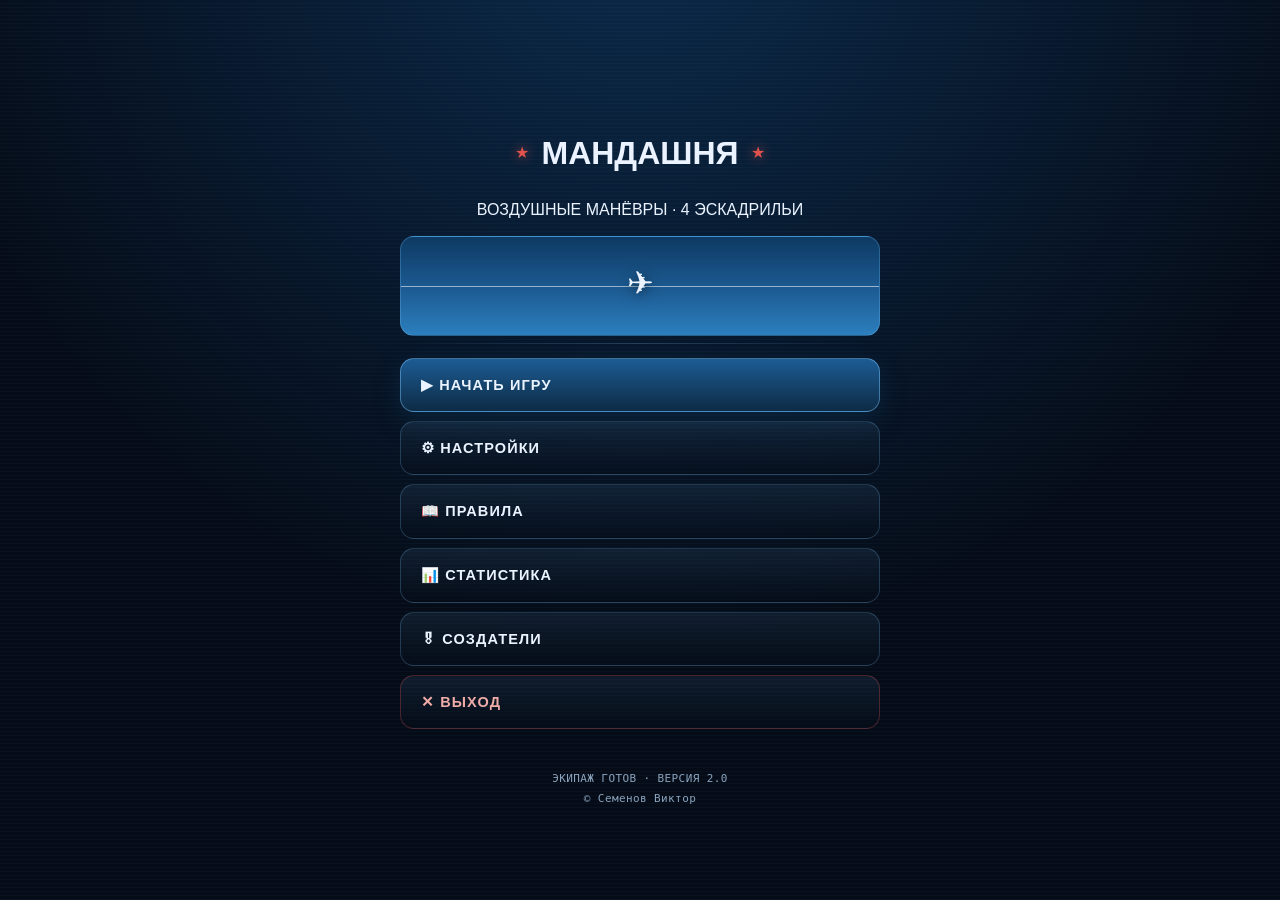
<file: index (1).html>
<!DOCTYPE html>
<html lang="ru">
<head>
<meta charset="UTF-8">
<meta name="viewport" content="width=device-width, initial-scale=1, maximum-scale=1, user-scalable=no, viewport-fit=cover">
<title>Мандашня</title>
<meta name="mobile-web-app-capable" content="yes">
<meta name="apple-mobile-web-app-capable" content="yes">
<meta name="application-name" content="Мандашня">
<meta name="apple-mobile-web-app-title" content="Мандашня">
<meta name="apple-mobile-web-app-status-bar-style" content="black-translucent">
<meta name="theme-color" content="#050c18">
<link rel="icon" type="image/png" sizes="192x192" href="[data-uri]">
<link rel="icon" type="image/png" sizes="512x512" href="[data-uri]">
<link rel="apple-touch-icon" sizes="180x180" href="[data-uri]">
<link rel="manifest" href="[data-uri]">

<style>
  :root{
    --bg-deep:#050c18;
    --bg-mid:#0d1b2f;
    --steel:#25405c;
    --hud:#7ec8ff;
    --stone:#eaf3ff;
    --stone-dark:#b6cbe2;
    --gold:#f0b02b;
    --gold-dark:#a06f12;
    --ice:#4a92d6;
    --ice-dark:#1d5c94;
    --fire:#e0524c;
    --fire-dark:#8e1f1c;
    --jungle:#57a05e;
    --jungle-dark:#2c6234;
    --ink:#eaf3ff;
    --muted:#8ba3bd;
  }
  *{box-sizing:border-box; -webkit-tap-highlight-color:transparent;}
  button{ touch-action:manipulation; cursor:pointer; -webkit-user-select:none; user-select:none; }
  html,body{
    margin:0; padding:0; height:100%;
    background:
      repeating-linear-gradient(0deg, rgba(126,200,255,0.03) 0 1px, transparent 1px 4px),
      radial-gradient(circle at 50% -10%, #0b2a4a 0%, var(--bg-deep) 62%);
    color:var(--ink);
    font-family:-apple-system,BlinkMacSystemFont,'Segoe UI',Roboto,sans-serif;
    overflow:hidden;
    touch-action:manipulation;
  }
  #app{
    height:100vh; height:100dvh;
    min-height:0;
    display:flex; flex-direction:column;
    max-width:min(680px, 100%); margin:0 auto;
    position:relative;
    padding-top: max(14px, env(safe-area-inset-top));
  }

  /* ---------- SETUP SCREEN ---------- */
  #setup{
    flex:1; display:flex; flex-direction:column; justify-content:flex-start;
    padding:10px 20px 20px; gap:11px; overflow-y:auto; -webkit-overflow-scrolling:touch;
  }
  #setup h1{
    font-size:26px; margin:0 0 2px; text-align:center;
    letter-spacing:0.5px;
    background:linear-gradient(135deg,var(--gold),var(--fire),var(--ice),var(--jungle));
    -webkit-background-clip:text; background-clip:text; color:transparent;
    filter: drop-shadow(0 2px 8px rgba(245,158,11,0.2));
  }
  #setup .sub{ text-align:center; color:var(--muted); font-size:12px; margin-bottom:4px;}
  .setup-block{ 
    background:rgba(255,255,255,0.03); 
    border:1px solid rgba(255,255,255,0.07); 
    border-radius:18px; 
    padding:11px 14px; 
    box-shadow:0 8px 32px rgba(0,0,0,0.3);
    backdrop-filter: blur(10px);
    transition: opacity 0.3s;
  }
  .setup-block label{ display:block; font-size:12px; color:var(--muted); margin-bottom:8px; font-weight: 600; text-transform: uppercase; letter-spacing: 0.5px;}
  .segmented{ display:flex; gap:6px; flex-wrap:wrap; }
  .segmented button{
    flex:1; min-width:40px; padding:10px 0; border-radius:12px; border:1px solid rgba(255,255,255,0.08);
    background:rgba(255,255,255,0.04); color:var(--ink); font-size:13px; font-weight:600;
    transition: all 0.2s cubic-bezier(0.4, 0, 0.2, 1);
  }
  .segmented button.active{ 
    background:linear-gradient(135deg, var(--gold), #d97706); 
    border-color:transparent; 
    color:#fff; 
    box-shadow: 0 4px 16px rgba(245,158,11,0.4);
    transform: translateY(-1px);
  }
  .segmented button.disabled{ opacity:0.3; pointer-events:none; }
  .slot-row{ display:flex; align-items:center; justify-content:space-between; padding:8px 4px; border-top:1px solid rgba(255,255,255,0.04); }
  .slot-row:first-of-type{ border-top:none; }
  .slot-name{ display:flex; align-items:center; gap:8px; font-weight:600; font-size:14px; }
  .swatch{ width:14px; height:14px; border-radius:50%; box-shadow:0 0 8px currentColor; }
  .team-badge{ font-size:10px; color:var(--muted); margin-left:4px; background: rgba(255,255,255,0.08); padding: 2px 6px; border-radius: 6px; font-weight: 500;}
  .slot-toggle{ display:flex; background:rgba(0,0,0,0.3); border-radius:10px; padding:3px; border:1px solid rgba(255,255,255,0.04); }
  .slot-toggle button{ padding:5px 10px; border-radius:8px; border:none; background:transparent; color:var(--muted); font-size:12px; font-weight:600; transition: 0.2s; }
  .slot-toggle button.active{ background:rgba(255,255,255,0.15); color:var(--ink); box-shadow: 0 2px 8px rgba(0,0,0,0.3);}
  .slot-toggle button.disabled{ opacity:0.25; pointer-events:none; }
  #startBtn{
    margin-top:2px; padding:15px; border:none; border-radius:16px; font-size:16px; font-weight:700;
    background:linear-gradient(135deg,var(--gold),var(--fire)); color:#fff;
    box-shadow:0 8px 24px rgba(239,68,68,0.35); transition: transform 0.1s, filter 0.2s;
    letter-spacing: 0.5px; text-transform: uppercase; cursor: pointer;
  }
  #startBtn:active{ transform:scale(0.97); filter: brightness(0.9); }

  /* ---------- GAME SCREEN ---------- */
  #game{ display:none; flex:1; flex-direction:column; min-height:0; }
  #topbar{
    display:flex; align-items:center; justify-content:space-between;
    padding:6px 16px 10px 16px; gap:10px;
  }
  #menuBtn{ background:rgba(255,255,255,0.06); border:1px solid rgba(255,255,255,0.08); color:var(--ink); border-radius:12px; padding:8px 12px; font-size:13px; font-weight: 600; cursor: pointer;}
  #turnBanner{
    flex:1; text-align:center; font-size:13px; font-weight:700; padding:8px 12px; border-radius:12px;
    background:rgba(255,255,255,0.04); border:1px solid rgba(255,255,255,0.08);
    transition:box-shadow .3s, border-color .3s; text-shadow: 0 1px 2px rgba(0,0,0,0.5);
  }
  #boardWrap{
    flex:1; display:flex; align-items:center; justify-content:center; min-height:0; padding:2px 10px;
    position:relative; perspective: 1000px;
  }
  #boardCanvas{ touch-action:manipulation; border-radius: 24px; box-shadow: 0 20px 50px rgba(0,0,0,0.7), inset 0 0 0 1px rgba(255,255,255,0.1); background: var(--bg-deep); }
  
  #bottombar{
    display:flex; align-items:center; justify-content:space-between; gap:12px;
    padding:10px 16px calc(14px + env(safe-area-inset-bottom));
  }
  
  #diceControls {
    display: flex; flex-direction: column; align-items: center; gap: 6px; flex: none; margin: 0 auto;
  }
  #diceActionBtns {
    display: flex; gap: 6px; justify-content: center;
  }
  #passBtn {
    background: rgba(255,255,255,0.08); border: 1px solid rgba(255,255,255,0.15);
    color: var(--ink); border-radius: 10px; padding: 5px 10px; font-size: 11px; font-weight: 700;
    cursor: pointer; transition: all 0.2s;
    box-shadow: 0 4px 12px rgba(0,0,0,0.3);
  }
  #passBtn:active { transform: scale(0.95); }
  #passBtn:disabled { opacity: 0.3; pointer-events: none; }

  /* ---------- 3D DICE & STAGE ---------- */
  .dice-stage {
    width: 64px; height: 64px; position: relative;
    perspective: 500px; display: flex; align-items: center; justify-content: center;
  }
  .dice-shadow {
    position: absolute; bottom: 0px; left: 50%; transform: translateX(-50%);
    width: 44px; height: 14px; background: rgba(0,0,0,0.8);
    border-radius: 50%; filter: blur(5px); transition: opacity 0.3s;
  }
  #diceBtn{
    width:68px; height:68px; border-radius:20px; border:1px solid rgba(255,255,255,0.08);
    background:linear-gradient(135deg, rgba(255,255,255,0.1), rgba(255,255,255,0.02));
    box-shadow:inset 0 1px 1px rgba(255,255,255,0.2), 0 10px 25px rgba(0,0,0,0.4);
    display:flex; align-items:center; justify-content:center;
    position:relative; flex:none; padding:0; cursor:pointer;
  }
  #diceBtn:active{ transform:scale(0.95); }
  #diceBtn.disabled{ opacity:0.5; pointer-events:none; }
  #diceBtn.disabled .dice-shadow { opacity: 0.2; }
  
  .dice3d{
    width:42px; height:42px; position:relative; transform-style:preserve-3d;
    transform: rotateX(-15deg) rotateY(25deg);
    transition: transform 0.6s cubic-bezier(.34,1.56,.64,1);
  }
  .dice3d.rolling{ animation: diceTumble 0.5s linear infinite; transition:none; }
  @keyframes diceTumble{
    0%{ transform: rotateX(0deg) rotateY(0deg) rotateZ(0deg); }
    100%{ transform: rotateX(720deg) rotateY(1080deg) rotateZ(360deg); }
  }
  .dice-face{
    position:absolute; width:42px; height:42px; left:0; top:0; border-radius:8px;
    background:linear-gradient(135deg, #ffffff, #f3f4f6 60%, #e5e7eb);
    border:1px solid rgba(0,0,0,0.15); box-shadow: inset 0 0 8px rgba(0,0,0,0.08);
    display:grid; grid-template-columns:repeat(3,1fr); grid-template-rows:repeat(3,1fr);
    padding:5px; box-sizing:border-box;
    backface-visibility: hidden; -webkit-backface-visibility: hidden;
  }
  .dice-face i{ 
    width:100%; height:100%; border-radius:50%; 
    background: #111827; opacity:0; align-self:center; justify-self:center; transform:scale(0.85); 
    box-shadow: inset 0 2px 3px rgba(0,0,0,0.6), 0 1px 1px rgba(255,255,255,0.8);
  }
  .dice-face i.on{ opacity:1; }
  
  .f-front{ transform: translateZ(21px); }
  .f-back{ transform: rotateY(180deg) translateZ(21px); }
  .f-right{ transform: rotateY(90deg) translateZ(21px); }
  .f-left{ transform: rotateY(-90deg) translateZ(21px); }
  .f-top{ transform: rotateX(90deg) translateZ(21px); }
  .f-bottom{ transform: rotateX(-90deg) translateZ(21px); }
  
  #diceHint{ font-size:12px; font-weight: 600; color:var(--muted); width:110px; text-align:left; flex: none; }
  #choiceWrap{ width:110px; display:flex; justify-content:center; flex: none; }
  #choiceBar{ display:flex; flex-direction:column; gap:6px; width:100%; }
  #choiceBar button{
    padding:10px 8px; border-radius:10px; font-size:12px; font-weight:700;
    border:1px solid rgba(255,255,255,0.15); background:rgba(255,255,255,0.08); color:var(--ink);
    box-shadow: 0 4px 12px rgba(0,0,0,0.3); transition: 0.1s; backdrop-filter: blur(8px); cursor: pointer;
  }
  #choiceBar button.primary{ background:linear-gradient(135deg,var(--ice),var(--jungle)); color:#fff; border-color:transparent; box-shadow:0 6px 16px rgba(14,165,233,0.4); }
  #choiceBar button:active{ transform:scale(0.95); }
  #log{ font-size:12px; color:var(--muted); text-align:center; min-height:16px; padding-bottom:4px; font-weight: 600;}

  #winOverlay{
    display:none; position:absolute; inset:0; background:rgba(8,12,20,0.85);
    align-items:center; justify-content:center; flex-direction:column; gap:16px; z-index:50; text-align:center; padding:24px;
    border-radius: 24px; backdrop-filter: blur(12px);
  }
  #winOverlay h2{ font-size:24px; margin:0; z-index:2; text-shadow: 0 2px 10px rgba(0,0,0,0.8); }
  #winOverlay button{ padding:14px 28px; border:none; border-radius:14px; background:linear-gradient(135deg,var(--gold),#d97706); color:#fff; font-weight:700; font-size:15px; z-index:2; box-shadow: 0 8px 24px rgba(245,158,11,0.4); cursor:pointer; }
  #winOverlay .trophy{ font-size:56px; animation:trophyPop .7s cubic-bezier(.34,1.56,.64,1); z-index:2; filter: drop-shadow(0 10px 20px rgba(0,0,0,0.5)); }
  @keyframes trophyPop{ 0%{transform:scale(0) rotate(-30deg); opacity:0;} 70%{transform:scale(1.2) rotate(10deg); opacity:1;} 100%{transform:scale(1) rotate(0);} }
  .confetti{ position:absolute; top:-10px; width:8px; height:16px; opacity:0.95; animation:confettiFall linear forwards; z-index:1; border-radius:2px; }
  @keyframes confettiFall{
    0%{ transform:translateY(0) rotate(0deg); opacity:1; }
    100%{ transform:translateY(110vh) rotate(720deg); opacity:0.2; }
  }

  #soundBtn{ background:rgba(255,255,255,0.06); border:1px solid rgba(255,255,255,0.08); color:var(--ink); border-radius:12px; width:40px; height:40px; font-size:15px; flex:none; cursor: pointer; }

  #turnBanner{ position:relative; overflow:hidden; }
  #turnBanner.pulse::before{
    content:''; position:absolute; inset:0; border-radius:12px;
    box-shadow:0 0 0 0 rgba(255,255,255,0.4);
    animation:bannerPulse 1.6s ease-out infinite;
  }
  @keyframes bannerPulse{ 0%{box-shadow:0 0 0 0 rgba(255,255,255,0.3);} 100%{box-shadow:0 0 0 10px rgba(255,255,255,0);}}

  /* ---------- SHEETS: RULES / HISTORY ---------- */
  .icon-btn{ background:rgba(255,255,255,0.06); border:1px solid rgba(255,255,255,0.08); color:var(--ink); border-radius:12px; width:40px; height:40px; font-size:15px; flex:none; cursor:pointer; }
  .sheet{
    display:none; position:absolute; inset:0; z-index:60;
    background:rgba(8,12,20,0.97);
    flex-direction:column; padding:16px 16px calc(16px + env(safe-area-inset-bottom));
  }
  .sheet.open{ display:flex; }
  .sheet-head{ display:flex; align-items:center; justify-content:space-between; gap:10px; margin-bottom:12px; }
  .sheet-head h3{ margin:0; font-size:17px; font-weight:700; }
  .sheet-close{ background:rgba(255,255,255,0.08); border:1px solid rgba(255,255,255,0.14); color:var(--ink); border-radius:10px; width:40px; height:40px; font-size:16px; cursor:pointer; flex:none; }
  .sheet-body{ overflow-y:auto; flex:1; font-size:14px; line-height:1.55; color:#e5e7eb; -webkit-overflow-scrolling:touch; }
  .sheet-body h4{ margin:16px 0 6px; font-size:12px; text-transform:uppercase; letter-spacing:0.6px; color:var(--gold); }
  .sheet-body ul{ margin:0; padding-left:18px; }
  .sheet-body li{ margin-bottom:6px; }
  .hist-item{ display:flex; gap:8px; align-items:baseline; padding:8px 10px; border-radius:10px; background:rgba(255,255,255,0.04); margin-bottom:6px; font-size:13px; font-weight:600; }
  .hist-n{ color:var(--muted); font-size:11px; min-width:26px; font-weight:700; }
  .hist-empty{ color:var(--muted); font-size:13px; text-align:center; padding:24px 0; }
  #statsBox{ z-index:2; width:100%; max-width:340px; }
  #statsBox table{ width:100%; border-collapse:collapse; }
  #statsBox th{ color:var(--muted); font-size:10px; text-transform:uppercase; letter-spacing:0.4px; font-weight:700; padding:4px 3px; }
  #statsBox td{ padding:6px 3px; border-top:1px solid rgba(255,255,255,0.08); font-weight:600; font-size:13px; }
  #statsBox .nm{ text-align:left; }
  #statsBox .num{ text-align:center; }
  #rulesBtn{ padding:13px; border-radius:14px; font-size:14px; font-weight:600; color:var(--ink); background:rgba(255,255,255,0.05); border:1px solid rgba(255,255,255,0.1); cursor:pointer; }
  #rulesBtn:active{ transform:scale(0.98); }

  /* ============ АВИАЦИОННЫЙ СТИЛЬ (ВКС) ============ */
  #setup h1{
    font-size:26px !important; letter-spacing:7px !important; font-weight:800 !important;
    background:none !important; -webkit-text-fill-color:var(--stone); color:var(--stone) !important;
    text-transform:uppercase; filter:none !important; margin:0 !important;
    text-shadow:0 0 18px rgba(126,200,255,0.25);
  }
  .brand{ display:flex; align-items:center; justify-content:center; gap:12px; }
  .brand .star{ color:var(--fire); font-size:16px; filter:drop-shadow(0 0 6px rgba(224,82,76,0.7)); }
  .rule{ height:1px; background:linear-gradient(90deg,transparent,var(--steel),transparent); margin:7px 0 0; }
  #setup .sub{ font-size:10.5px !important; letter-spacing:1.4px; font-family:Menlo,Consolas,monospace; color:var(--hud) !important; }
  .setup-block{
    background:linear-gradient(180deg, rgba(126,200,255,0.05), rgba(0,0,0,0.28)) !important;
    border:1px solid rgba(126,200,255,0.16) !important; border-radius:10px !important;
    box-shadow:0 6px 18px rgba(0,0,0,0.45), inset 0 1px 0 rgba(255,255,255,0.04) !important;
    backdrop-filter:none !important;
  }
  .setup-block label{ color:var(--hud) !important; letter-spacing:1.3px !important; font-size:10.5px !important; }
  .segmented button{ border-radius:8px !important; background:rgba(126,200,255,0.05) !important; border:1px solid rgba(126,200,255,0.14) !important; letter-spacing:0.4px; }
  .segmented button.active{
    background:linear-gradient(180deg, #f0b02b, #a06f12) !important; color:#071522 !important;
    box-shadow:0 0 12px rgba(240,176,43,0.35) !important; transform:none !important; border-color:rgba(240,176,43,0.6) !important;
  }
  .slot-toggle{ border-radius:9px !important; }
  .slot-toggle button{ border-radius:7px !important; }
  #startBtn{
    background:linear-gradient(180deg,#1d5c94,#0d2b45) !important; border:1px solid rgba(126,200,255,0.35) !important;
    border-radius:10px !important; box-shadow:0 8px 20px rgba(0,0,0,0.5) !important; letter-spacing:2.5px !important;
  }
  #rulesBtn{ border-radius:10px !important; letter-spacing:0.8px; }
  #turnBanner{ text-transform:uppercase; letter-spacing:1px; font-size:11.5px !important; border-radius:10px !important; }
  #menuBtn, .icon-btn, #soundBtn{ border-radius:10px !important; border-color:rgba(126,200,255,0.18) !important; }
  #boardCanvas{ border-radius:10px !important; box-shadow:0 12px 40px rgba(0,0,0,0.72), inset 0 0 0 1px rgba(126,200,255,0.18) !important; }
  #diceBtn{ border-radius:12px !important; border:1px solid rgba(126,200,255,0.2) !important; }
  #diceHint{ font-family:Menlo,Consolas,monospace; font-size:10.5px !important; letter-spacing:0.3px; }
  #choiceBar button{ border-radius:9px !important; }
  #choiceBar button.primary{ background:linear-gradient(180deg,#f0b02b,#a06f12) !important; color:#071522 !important; box-shadow:0 4px 14px rgba(240,176,43,0.35) !important; }
  #log{ letter-spacing:0.3px; }
  .sheet{ border-radius:10px; }
  .sheet-body h4{ color:var(--hud) !important; }
  #winOverlay button{ background:linear-gradient(180deg,#1d5c94,#0d2b45) !important; border:1px solid rgba(126,200,255,0.35) !important; border-radius:10px !important; letter-spacing:1.4px; }
  #winOverlay .ghost{ background:rgba(255,255,255,0.05) !important; border:1px solid rgba(255,255,255,0.14) !important; }

  /* Табло незавершённого вылета */
  .resume-info{ font-size:11.5px; color:var(--stone-dark); margin-bottom:10px; line-height:1.6; font-family:Menlo,Consolas,monospace; }
  .resume-actions{ display:flex; gap:8px; }
  #resumeBtn{
    flex:1; padding:13px; border-radius:10px; border:1px solid rgba(126,200,255,0.4);
    background:linear-gradient(180deg,#1b4a70,#0c2740); color:var(--ink); font-weight:700; letter-spacing:1.4px; cursor:pointer;
  }
  #resumeBtn:active{ transform:scale(0.98); }
  .ghost{
    padding:13px; border-radius:10px; border:1px solid rgba(255,255,255,0.14);
    background:rgba(255,255,255,0.05); color:var(--muted); font-weight:600; cursor:pointer; letter-spacing:0.6px;
  }

  /* Радиообмен */
  #radio{
    min-height:15px; margin:0 16px; padding:0 8px;
    font-size:11px; letter-spacing:0.3px; color:var(--hud);
    font-family:Menlo,Consolas,monospace; text-align:center;
    opacity:0; transition:opacity .25s; white-space:nowrap; overflow:hidden; text-overflow:ellipsis;
  }
  #radio.on{ opacity:1; }

  /* Панель эмоций */
  #emoBar{ display:flex; gap:6px; justify-content:center; padding:4px 16px 0; }
  #emoBar button{
    width:40px; height:34px; font-size:17px; line-height:1; cursor:pointer; padding:0;
    border-radius:9px; border:1px solid rgba(126,200,255,0.16); background:rgba(126,200,255,0.05); color:#fff;
    transition:transform .12s, background .2s;
  }
  #emoBar button:active{ transform:scale(0.86); background:rgba(240,176,43,0.25); }
  .emo-burst{
    position:absolute; bottom:12%; font-size:50px; pointer-events:none; z-index:40;
    animation:emoFly 1.2s cubic-bezier(.2,.8,.2,1) forwards;
    filter:drop-shadow(0 6px 14px rgba(0,0,0,0.6));
  }
  @keyframes emoFly{
    0%{ opacity:0; transform:scale(0.4) translateY(24px); }
    22%{ opacity:1; transform:scale(1.15) translateY(0); }
    100%{ opacity:0; transform:scale(1) translateY(-96px); }
  }

  /* Меню паузы */
  #pauseSheet .sheet-body{ display:flex; flex-direction:column; gap:10px; }
  .pause-btn{
    padding:15px; border-radius:10px; font-size:13.5px; font-weight:700; letter-spacing:1.2px; cursor:pointer;
    border:1px solid rgba(126,200,255,0.22); background:linear-gradient(180deg, rgba(126,200,255,0.08), rgba(0,0,0,0.25)); color:var(--ink);
    text-transform:uppercase;
  }
  .pause-btn:active{ transform:scale(0.99); }
  .pause-btn.primary{ background:linear-gradient(180deg,#1d5c94,#0d2b45); border-color:rgba(126,200,255,0.4); }
  .pause-btn.warn{ color:#f0aca9; border-color:rgba(224,82,76,0.35); }
  .pause-note{ font-size:10.5px; color:var(--muted); text-align:center; font-family:Menlo,Consolas,monospace; margin-top:2px; line-height:1.6; }

  /* ============================================================
     БЛОК A · ГЛАВНОЕ МЕНЮ
     ============================================================ */
  #menu{ flex:1; display:flex; flex-direction:column; gap:12px; padding:16px 22px 20px; overflow-y:auto; -webkit-overflow-scrolling:touch; }
  .menu-hero{ text-align:center; }
  .menu-hero .horizon{ height:56px; margin:10px 0 2px; border-radius:10px; position:relative; overflow:hidden;
    background:linear-gradient(180deg,#0d3a63 0%, #1d5c94 55%, #2c7fbe 100%); border:1px solid rgba(126,200,255,0.25); }
  .menu-hero .horizon::before{ content:''; position:absolute; left:0; right:0; top:50%; height:1px; background:rgba(255,255,255,.55); }
  .menu-hero .horizon::after{ content:'✈'; position:absolute; left:50%; top:50%; transform:translate(-50%,-56%); font-size:24px; filter:drop-shadow(0 3px 6px rgba(0,0,0,.55)); }
  .menu-list{ display:flex; flex-direction:column; gap:9px; }
  .menu-btn{ padding:14px 16px; border-radius:11px; font-size:13px; font-weight:800; letter-spacing:1.6px;
    text-transform:uppercase; text-align:left; cursor:pointer; color:var(--stone);
    border:1px solid rgba(126,200,255,0.22); background:linear-gradient(180deg, rgba(126,200,255,0.09), rgba(5,12,24,0.5));
    transition:transform .12s, box-shadow .2s, border-color .2s; }
  .menu-btn:active{ transform:scale(0.985); }
  .menu-btn.primary{ background:linear-gradient(180deg,#1d5c94,#0d2b45); border-color:rgba(126,200,255,0.45); box-shadow:0 8px 22px rgba(13,43,69,0.65); }
  .menu-btn.warn{ color:#f0aca9; border-color:rgba(224,82,76,0.3); }
  .menu-foot{ margin-top:auto; text-align:center; font-family:Menlo,Consolas,monospace; font-size:9.5px; color:var(--muted); letter-spacing:1px; line-height:1.7; }
  #setupBack{ align-self:flex-start; padding:8px 12px; border-radius:9px; font-size:11px; letter-spacing:1px; font-weight:700;
    color:var(--stone-dark); background:rgba(126,200,255,0.06); border:1px solid rgba(126,200,255,0.18); cursor:pointer; }

  /* ============================================================
     БЛОК B · ЧАТ ЭМОЦИЙ (авто-подколы)
     ============================================================ */
  #chatFeed{ position:absolute; left:10px; right:10px; top:10px; display:flex; flex-direction:column; gap:6px;
    pointer-events:none; z-index:46; align-items:flex-start; }
  .chat-bubble{ display:flex; align-items:flex-start; gap:7px; max-width:90%; padding:7px 10px;
    border-radius:12px 12px 12px 3px; background:rgba(6,18,32,0.88); border:1px solid rgba(126,200,255,0.28);
    box-shadow:0 8px 20px rgba(0,0,0,0.55); font-size:11.5px; line-height:1.35; text-align:left;
    animation:chatIn .26s cubic-bezier(.2,1.4,.4,1) both, chatOut .45s ease forwards 3.1s; }
  .chat-bubble.right{ align-self:flex-end; border-radius:12px 12px 3px 12px; }
  .chat-emoji{ font-size:20px; line-height:1.1; filter:drop-shadow(0 2px 4px rgba(0,0,0,.6)); }
  .chat-who{ font-family:Menlo,Consolas,monospace; font-size:9px; letter-spacing:.7px; text-transform:uppercase; }
  .chat-text{ color:var(--stone); font-weight:600; }
  @keyframes chatIn{ from{opacity:0; transform:translateY(-8px) scale(.94);} to{opacity:1; transform:none;} }
  @keyframes chatOut{ to{opacity:0; transform:translateY(-6px) scale(.97);} }

  /* ============================================================
     БЛОК C · ЭФФЕКТЫ: ВСПЫШКА, ТРЯСКА
     ============================================================ */
  #flash{ position:absolute; inset:0; pointer-events:none; opacity:0; z-index:44; border-radius:10px;
    background:radial-gradient(circle at 50% 50%, rgba(255,226,166,.6), rgba(255,120,60,.18) 45%, transparent 70%); }
  #flash.on{ animation:flashPop .4s ease forwards; }
  @keyframes flashPop{ 0%{opacity:.95;} 100%{opacity:0;} }
  #boardWrap.shake{ animation:boardShake .36s ease; }
  @keyframes boardShake{ 0%,100%{transform:translate(0,0);} 18%{transform:translate(-7px,3px) rotate(-.5deg);}
    36%{transform:translate(6px,-5px) rotate(.5deg);} 54%{transform:translate(-5px,-2px);} 78%{transform:translate(4px,3px);} }

  /* ============================================================
     БЛОК D · КРЕЙЗИ-РЕЖИМ: ОЧКИ И БОНУСЫ
     ============================================================ */
  #scoreStrip{ display:none; gap:6px; justify-content:center; padding:0 16px 4px; flex-wrap:wrap; }
  #scoreStrip .sc{ font-family:Menlo,Consolas,monospace; font-size:10px; padding:3px 7px; border-radius:7px;
    background:rgba(126,200,255,.06); border:1px solid rgba(126,200,255,.16); }

  /* ============================================================
     БЛОК E · MVP, СТАТИСТИКА, НАСТРОЙКИ, СОЗДАТЕЛИ
     ============================================================ */
  #mvpBox{ z-index:2; width:100%; max-width:340px; padding:11px 13px; border-radius:12px; text-align:left;
    background:linear-gradient(180deg, rgba(240,176,43,0.16), rgba(5,12,24,0.5)); border:1px solid rgba(240,176,43,0.4); }
  .stat-grid{ display:grid; grid-template-columns:1fr 1fr; gap:8px; margin-bottom:6px; }
  .stat-card{ padding:10px 12px; border-radius:10px; background:rgba(126,200,255,0.05); border:1px solid rgba(126,200,255,0.14); }
  .stat-card .v{ font-size:20px; font-weight:800; color:var(--hud); }
  .stat-card .k{ font-size:9px; letter-spacing:.9px; text-transform:uppercase; color:var(--muted); font-family:Menlo,Consolas,monospace; margin-top:2px; }
  .medal{ display:block; padding:9px 11px; border-radius:10px; background:rgba(240,176,43,0.08);
    border:1px solid rgba(240,176,43,0.22); margin-bottom:6px; font-size:12px; }
  .set-row{ display:flex; align-items:center; justify-content:space-between; gap:10px; padding:11px 12px; border-radius:10px;
    background:rgba(126,200,255,0.05); border:1px solid rgba(126,200,255,0.14); margin-bottom:8px; }
  .set-row .lbl{ font-size:12.5px; font-weight:700; }
  .set-row .hint{ font-size:9.5px; color:var(--muted); font-family:Menlo,Consolas,monospace; margin-top:3px; }
  .switch{ width:52px; height:30px; border-radius:15px; border:1px solid rgba(126,200,255,0.3); background:rgba(0,0,0,.4);
    position:relative; cursor:pointer; flex:none; transition:.2s; }
  .switch i{ position:absolute; top:3px; left:3px; width:22px; height:22px; border-radius:50%; background:var(--muted); transition:.2s; }
  .switch.on{ background:linear-gradient(180deg,#1d5c94,#0d2b45); border-color:rgba(126,200,255,0.6); }
  .switch.on i{ left:25px; background:var(--hud); box-shadow:0 0 10px rgba(126,200,255,.8); }
  .credit-card{ text-align:center; padding:24px 16px; border-radius:12px; margin-bottom:10px;
    background:linear-gradient(180deg, rgba(126,200,255,0.1), rgba(5,12,24,0.45)); border:1px solid rgba(126,200,255,0.22); }
  .credit-card .who{ font-size:21px; font-weight:800; letter-spacing:1.6px; margin:10px 0 4px; color:var(--stone); }
  .credit-role{ font-size:10px; letter-spacing:1.2px; color:var(--hud); font-family:Menlo,Consolas,monospace; text-transform:uppercase; }
  .persona-card{ display:flex; gap:10px; align-items:flex-start; padding:10px 12px; border-radius:10px; margin-bottom:7px;
    background:rgba(126,200,255,0.05); border:1px solid rgba(126,200,255,0.14); }
  .persona-card .pi{ font-size:20px; line-height:1.1; }
  .persona-card .pn{ font-size:12.5px; font-weight:800; letter-spacing:.8px; }
  .persona-card .pd{ font-size:10.5px; color:var(--stone-dark); margin-top:2px; }

  /* ============================================================
     БЛОК F · ЦЕНТРАЛЬНЫЙ ЦВЕТНОЙ КУБИК
     ============================================================ */
  #diceBtn{
    position:absolute !important; left:50%; top:50%;
    transform:translate(-50%,-50%);
    width:76px !important; height:76px !important;
    border-radius:22px !important; z-index:6;
    background:linear-gradient(160deg, rgba(255,255,255,0.10), rgba(0,0,0,0.35)) !important;
    border:1px solid var(--dcol, #7ec8ff) !important;
    transition: box-shadow .25s, border-color .25s, opacity .25s;
  }
  #diceBtn:active{ transform:translate(-50%,-50%) scale(0.94); }
  #diceBtn.disabled{ opacity:0.9 !important; pointer-events:none; }
  #diceBtn.disabled .dice-shadow{ opacity:0.5; }
  #diceBtn::after{
    content:''; position:absolute; inset:-9px; border-radius:28px; pointer-events:none;
    box-shadow: 0 0 22px var(--dcol, #7ec8ff); opacity:0.28;
  }
  #diceBtn.hot::after{ animation: diceHalo 1.5s ease-in-out infinite; }
  @keyframes diceHalo{ 0%,100%{ opacity:0.18; } 50%{ opacity:0.6; } }

  .dice-face{
    background:linear-gradient(140deg, var(--dcol-l,#ffffff), var(--dcol,#e8eef5) 58%, var(--dcol-d,#c7d2de)) !important;
    border:1px solid rgba(0,0,0,0.28) !important;
    box-shadow: inset 0 0 10px rgba(0,0,0,0.18), inset 0 2px 0 rgba(255,255,255,0.45) !important;
  }
  .dice-face i{
    background:#0a1522 !important;
    box-shadow: inset 0 2px 3px rgba(0,0,0,0.55), 0 1px 1px rgba(255,255,255,0.35) !important;
  }

  .dice3d.rolling{ animation: diceTumble 0.42s cubic-bezier(.4,.05,.6,.95) infinite; transition:none; }
  @keyframes diceTumble{
    0%{ transform: rotateX(0deg) rotateY(0deg) rotateZ(0deg); }
    100%{ transform: rotateX(540deg) rotateY(900deg) rotateZ(270deg); }
  }
  .dice-stage.tossing{ animation: diceToss .5s cubic-bezier(.3,.05,.5,.95); }
  @keyframes diceToss{
    0%{ transform: translateY(0) scale(1); }
    35%{ transform: translateY(-22px) scale(1.16); }
    70%{ transform: translateY(-8px) scale(1.06); }
    100%{ transform: translateY(0) scale(1); }
  }
  .dice-stage.tossing .dice-shadow{ animation: diceShadow .5s ease-in-out; }
  @keyframes diceShadow{
    0%{ transform:translateX(-50%) scale(1); opacity:0.8; }
    35%{ transform:translateX(-50%) scale(0.55); opacity:0.3; }
    100%{ transform:translateX(-50%) scale(1); opacity:0.8; }
  }
  .dice-stage.landing{ animation: diceLand .4s cubic-bezier(.2,1.7,.35,1); }
  @keyframes diceLand{
    0%{ transform: scale(1.28) translateY(-6px); }
    55%{ transform: scale(0.9) translateY(2px); }
    100%{ transform: scale(1) translateY(0); }
  }
  #diceControls{ min-height:34px; }
  .crazy-flash{
    position:absolute; left:50%; top:16%; transform:translateX(-50%);
    z-index:8; padding:8px 14px; border-radius:14px; text-align:center;
    font-size:12.5px; font-weight:800; letter-spacing:0.6px; color:#0a1522;
    background:linear-gradient(135deg,#ffd977,#f0b02b);
    box-shadow:0 12px 30px rgba(0,0,0,0.55);
    animation: crazyFlash 2.4s ease forwards; pointer-events:none; max-width:82%;
  }
  @keyframes crazyFlash{
    0%{ opacity:0; transform:translateX(-50%) scale(0.8); }
    12%{ opacity:1; transform:translateX(-50%) scale(1.04); }
    80%{ opacity:1; transform:translateX(-50%) scale(1); }
    100%{ opacity:0; transform:translateX(-50%) scale(0.96) translateY(-10px); }
  }
  .award-row{
    display:flex; justify-content:space-between; gap:8px; align-items:center;
    font-size:11px; padding:4px 8px; margin-top:4px; border-radius:8px;
    background:rgba(255,255,255,0.05);
  }
  .award-row b{ font-weight:800; }
  /* ============================================================
     ФИНАЛЬНЫЙ ИНТЕРФЕЙС v2 · типографика, ритм, порядок
     ============================================================ */
  :root{
    --font-ui: 'Inter', -apple-system, BlinkMacSystemFont, 'Segoe UI', Roboto, 'Helvetica Neue', Arial, sans-serif;
    --font-mono: 'SF Mono', ui-monospace, Menlo, Consolas, monospace;
    --r-sm:10px; --r-md:14px; --r-lg:18px;
    --line:rgba(146,193,236,0.18);
    --panel:linear-gradient(180deg, rgba(126,200,255,0.07), rgba(6,16,29,0.55));
  }
  html,body,button,input,select{ font-family:var(--font-ui); }
  body{ font-size:15px; line-height:1.5; -webkit-font-smoothing:antialiased; text-rendering:optimizeLegibility; }
  #app{ padding-top:max(10px, env(safe-area-inset-top)); }

  /* --- Шапка партии: один ряд, одинаковые кнопки --- */
  #topbar{ padding:6px 14px 8px; gap:8px; }
  #menuBtn, .icon-btn, #soundBtn{
    width:42px; height:42px; min-width:42px; padding:0; font-size:16px; line-height:1;
    display:flex; align-items:center; justify-content:center;
    background:rgba(126,200,255,0.07); border:1px solid var(--line) !important; border-radius:var(--r-sm) !important;
  }
  #turnBanner{
    font-size:13px !important; font-weight:700; letter-spacing:0.4px; text-transform:none;
    padding:11px 12px; border-radius:var(--r-sm) !important; border:1px solid var(--line);
    background:var(--panel); white-space:nowrap; overflow:hidden; text-overflow:ellipsis;
  }

  /* --- Полоса счёта --- */
  #scoreStrip{ gap:6px; padding:0 14px 6px; flex-wrap:wrap; justify-content:center; }
  #scoreStrip .sc{
    font-family:var(--font-mono); font-size:12px; padding:5px 9px; border-radius:8px;
    background:rgba(126,200,255,0.07); border:1px solid var(--line);
  }
  #scoreStrip .sc.items{ color:#f0b02b; background:rgba(240,176,43,0.10); border-color:rgba(240,176,43,0.32); }

  /* --- Нижняя панель --- */
  #bottombar{ padding:8px 14px calc(12px + env(safe-area-inset-bottom)); gap:10px; align-items:flex-end; }
  #diceHint{ font-family:var(--font-mono); font-size:12px !important; line-height:1.4; color:var(--stone-dark); width:118px; }
  #choiceWrap{ width:118px; }
  #choiceBar button{ padding:11px 8px; font-size:12.5px; border-radius:var(--r-sm) !important; min-height:44px; }
  #passBtn{ padding:9px 14px; font-size:12px; border-radius:var(--r-sm); min-height:38px; }

  /* --- Главное меню --- */
  #menu{ gap:14px; padding:20px 20px 18px; justify-content:center; }
  .menu-hero, .menu-list, .menu-foot{ width:100%; max-width:440px; margin-left:auto; margin-right:auto; }
  .menu-hero .horizon{ height:78px; border-radius:var(--r-md); margin:14px 0 0; }
  .menu-hero .horizon::after{ font-size:32px; }
  .menu-foot{ margin-top:26px; }
  .menu-btn{ font-size:13.5px; letter-spacing:1.1px; padding:16px 18px; border-radius:var(--r-md); min-height:54px; }
  .menu-foot{ font-family:var(--font-mono); font-size:11px; letter-spacing:0.4px; line-height:1.8; }

  /* --- Настройка партии --- */
  #setup{ gap:12px; padding:10px 20px 22px; }
  #setup h1{ font-size:27px !important; letter-spacing:6px !important; }
  #setup .sub{ font-family:var(--font-mono); font-size:12px !important; letter-spacing:0.8px; }
  .setup-block{ border-radius:var(--r-md) !important; padding:13px 15px; }
  .setup-block label{ font-size:11.5px !important; letter-spacing:1px !important; font-weight:700; margin-bottom:9px; }
  .segmented{ gap:7px; }
  .segmented button{ font-size:13px; padding:12px 4px; min-height:44px; border-radius:var(--r-sm) !important; }
  .slot-row{ padding:10px 2px; }
  .slot-name{ font-size:14.5px; }
  .team-badge{ font-size:11px; padding:3px 7px; }
  .slot-toggle button{ font-size:12.5px; padding:8px 12px; min-height:36px; }
  #startBtn{ font-size:15px !important; padding:17px; letter-spacing:2px !important; border-radius:var(--r-md) !important; }
  #rulesBtn{ font-size:14px; padding:14px; border-radius:var(--r-md) !important; }
  .resume-info{ font-family:var(--font-mono); font-size:12.5px; line-height:1.7; }
  #setupBack{ font-size:12px; padding:10px 14px; }

  /* --- Панели (правила, статистика, пауза) --- */
  .sheet{ padding:14px 16px calc(14px + env(safe-area-inset-bottom)); background:rgba(7,15,26,0.98); }
  .sheet-head h3{ font-size:18px; letter-spacing:0.4px; }
  .sheet-body{ font-size:14.5px; line-height:1.65; }
  .sheet-body h4{ font-size:12px; letter-spacing:1px; margin:20px 0 8px; }
  .sheet-body li{ margin-bottom:8px; }
  .pause-btn{ font-size:13.5px; letter-spacing:0.8px; padding:16px; border-radius:var(--r-md); min-height:54px; }
  .pause-note{ font-family:var(--font-mono); font-size:11.5px; line-height:1.7; }
  .set-row{ padding:13px 14px; border-radius:var(--r-md); }
  .set-row .lbl{ font-size:14px; }
  .set-row .hint{ font-family:var(--font-mono); font-size:11.5px; margin-top:4px; line-height:1.5; }
  .hist-item{ font-size:13.5px; padding:10px 12px; border-radius:var(--r-sm); }
  .hist-n{ font-size:12px; }
  .persona-card{ padding:11px 13px; border-radius:var(--r-md); }
  .persona-card .pn{ font-size:13.5px; letter-spacing:0.5px; }
  .persona-card .pd{ font-size:12px; line-height:1.5; }
  .stat-card .k{ font-family:var(--font-mono); font-size:11px; letter-spacing:0.6px; }
  .stat-card .v{ font-size:22px; }
  .medal{ font-size:13px; padding:11px 13px; }
  .award-row{ font-size:12.5px; padding:7px 10px; }
  .credit-role{ font-family:var(--font-mono); font-size:11.5px; }

  /* --- Финал партии --- */
  #winOverlay{ gap:14px; padding:22px; }
  #winOverlay h2{ font-size:23px; line-height:1.3; }
  #winOverlay button{ font-size:14.5px; padding:15px 26px; border-radius:var(--r-md) !important; min-height:50px; }
  #statsBox th{ font-size:11px; }
  #statsBox td{ font-size:13.5px; }

  /* --- Чат экипажей --- */
  .chat-bubble{ font-size:12.5px; padding:8px 11px; }
  .chat-who{ font-family:var(--font-mono); font-size:10px; }
  #radio{ font-family:var(--font-mono); font-size:12px; }
  #emoBar button{ width:44px; height:38px; border-radius:var(--r-sm); }
  .crazy-flash{ font-size:13px; padding:10px 16px; }

  /* --- Гистограмма граней --- */
  .dice-src{ font-family:var(--font-mono); font-size:11.5px; color:var(--muted); margin-bottom:10px; }
  .die-hist{ display:flex; flex-direction:column; gap:7px; margin-bottom:12px; }
  .die-row{ display:flex; align-items:center; gap:10px; }
  .die-f{ font-family:var(--font-mono); font-size:12px; color:var(--hud); width:14px; text-align:center; }
  .die-bar{ flex:1; height:12px; border-radius:6px; background:rgba(126,200,255,0.09); border:1px solid var(--line); overflow:hidden; }
  .die-bar i{ display:block; height:100%; border-radius:6px; background:linear-gradient(90deg, var(--ice-dark), var(--hud)); }
  .die-v{ font-family:var(--font-mono); font-size:11.5px; color:var(--stone-dark); width:46px; text-align:right; }

  /* --- Планшет и большие экраны --- */
  @media (min-width: 700px){
    #app{ max-width:900px; }
    #menu{ padding:26px 24px 20px; }
    .menu-hero, .menu-list, .menu-foot{ max-width:480px; }
    .menu-hero .horizon{ height:100px; }
    #setup > *{ max-width:560px; margin-left:auto; margin-right:auto; width:100%; }
    body{ font-size:16px; }
    #turnBanner{ font-size:14.5px !important; }
    .menu-btn{ font-size:14.5px; padding:18px 20px; }
    .segmented button{ font-size:14px; }
    #diceHint, #choiceWrap{ width:140px; }
    .sheet-body{ font-size:15.5px; }
  }
  @media (prefers-reduced-motion: reduce){
    *{ animation-duration:.01ms !important; animation-iteration-count:1 !important; transition-duration:.01ms !important; }
  }
  /* ================= СВЕТЛАЯ (ДНЕВНАЯ) ТЕМА ================= */
  body.theme-light{
    --bg-deep:#eaf2fb; --bg-mid:#f7fbff; --steel:#b9cde3;
    --hud:#0b5a96; --stone:#122334; --stone-dark:#3d556e; --ink:#0e1c2b;
    --muted:#4f6784;
    --line:rgba(16,48,82,0.18);
    --panel:linear-gradient(180deg, rgba(255,255,255,0.94), rgba(228,239,250,0.94));
    background:linear-gradient(180deg,#f4f9ff 0%, #dde9f7 100%) !important;
    color:var(--ink) !important;
  }
  body.theme-light .setup-block,
  body.theme-light .segmented button,
  body.theme-light #menuBtn, body.theme-light .icon-btn, body.theme-light #soundBtn,
  body.theme-light #turnBanner, body.theme-light .sheet-close,
  body.theme-light .stat-card, body.theme-light .set-row, body.theme-light .credit-card,
  body.theme-light .persona-card, body.theme-light .hist-item, body.theme-light .pause-btn,
  body.theme-light .menu-btn, body.theme-light #rulesBtn, body.theme-light .chat-bubble,
  body.theme-light #emoBar button, body.theme-light #choiceBar button,
  body.theme-light .sc, body.theme-light .team-badge, body.theme-light .slot-row,
  body.theme-light .award-row{
    background:#ffffff !important;
    border:1px solid rgba(16,48,82,0.16) !important;
    color:var(--ink) !important;
    box-shadow:0 1px 3px rgba(16,48,82,0.10) !important;
  }
  body.theme-light .segmented button.active, body.theme-light .slot-toggle button.active{
    background:linear-gradient(180deg,#f5b731,#c8880d) !important;
    color:#1b1305 !important; border-color:rgba(170,115,10,0.6) !important;
    box-shadow:0 2px 8px rgba(200,136,13,0.35) !important;
  }
  body.theme-light .slot-toggle{ background:#e3ecf7 !important; border:1px solid rgba(16,48,82,0.12) !important; }
  body.theme-light .slot-toggle button{ color:#4f6784 !important; }
  body.theme-light .menu-btn.primary, body.theme-light .pause-btn.primary,
  body.theme-light #startBtn, body.theme-light #winOverlay button,
  body.theme-light #choiceBar button.primary{
    background:linear-gradient(180deg,#2f8ed6,#115b95) !important;
    color:#ffffff !important; border:1px solid rgba(17,91,149,0.65) !important;
    box-shadow:0 4px 14px rgba(17,91,149,0.30) !important;
  }
  body.theme-light .menu-btn.warn, body.theme-light .pause-btn.warn{ color:#a3241e !important; border-color:rgba(163,36,30,0.35) !important; }
  body.theme-light .sheet{ background:#f6faff !important; }
  body.theme-light .sheet-body{ color:#16283c !important; }
  body.theme-light .sheet-head{ border-bottom:1px solid rgba(16,48,82,0.14) !important; }
  body.theme-light .sheet-body h4, body.theme-light .setup-block label,
  body.theme-light #setup .sub, body.theme-light .credit-role,
  body.theme-light .chat-who, body.theme-light .stat-card .v{ color:#0b5a96 !important; }
  body.theme-light #topbar, body.theme-light #bottombar, body.theme-light #scoreStrip{
    background:rgba(255,255,255,0.78) !important; border-color:rgba(16,48,82,0.14) !important;
  }
  body.theme-light #boardCanvas{
    background:#e6eff9 !important;
    box-shadow:0 12px 30px rgba(16,48,82,0.20), inset 0 0 0 1px rgba(16,48,82,0.14) !important;
  }
  body.theme-light .brand .txt{ -webkit-text-fill-color:#12283e !important; color:#12283e !important; }
  body.theme-light .rule{ background:linear-gradient(90deg,transparent,rgba(16,48,82,0.35),transparent) !important; }
  body.theme-light #log, body.theme-light #diceHint, body.theme-light .hint,
  body.theme-light .menu-foot, body.theme-light .pause-note, body.theme-light .stat-card .k,
  body.theme-light .hist-n, body.theme-light .hist-empty, body.theme-light .dice-src,
  body.theme-light .resume-info, body.theme-light .persona-card .pd,
  body.theme-light #statsBox th{ color:#4f6784 !important; }
  body.theme-light .chat-text, body.theme-light .credit-card .who,
  body.theme-light .persona-card .pn{ color:#16283c !important; }
  body.theme-light .medal{ background:rgba(240,176,43,0.16) !important; border:1px solid rgba(196,138,14,0.35) !important; color:#3d2c05 !important; }
  body.theme-light .switch{ background:#d9e5f2 !important; border:1px solid rgba(16,48,82,0.18) !important; }
  body.theme-light .switch i{ background:#90a7bd !important; }
  body.theme-light .switch.on{ background:linear-gradient(180deg,#2f8ed6,#115b95) !important; border-color:rgba(17,91,149,0.6) !important; }
  body.theme-light .switch.on i{ background:#ffffff !important; box-shadow:0 0 6px rgba(17,91,149,0.5) !important; }
  body.theme-light #winOverlay{ background:rgba(240,247,255,0.92) !important; }
  body.theme-light .menu-hero .horizon{ background:linear-gradient(180deg,#8ec4ea,#dcefff) !important; border:1px solid rgba(16,48,82,0.18) !important; }
  body.theme-light .menu-hero .horizon::before{ background:rgba(16,48,82,0.35) !important; }
  body.theme-light .sc.items{ background:rgba(240,176,43,0.20) !important; color:#7a5300 !important; border-color:rgba(196,138,14,0.4) !important; }
  body.theme-light .die-bar{ background:#dde8f4 !important; border:none !important; box-shadow:none !important; }
  body.theme-light .die-bar i{ background:linear-gradient(90deg,#2f8ed6,#0b5a96) !important; }
  body.theme-light .die-f, body.theme-light .die-v{ color:#16283c !important; }


/* ======= 7. ОЩУЩЕНИЯ: камера, бросок кубика, масштаб, дневная тема ======= */
#boardCanvas.punch{ animation: camPunch .62s cubic-bezier(.2,.9,.3,1); }
@keyframes camPunch{ 0%{ transform:scale(1); } 32%{ transform:scale(1.075); } 100%{ transform:scale(1); } }
#diceBtn{ touch-action:none; cursor:grab; }
#diceBtn.grabbed{ cursor:grabbing; }
#diceBtn.grabbed .dice-stage{ transform:scale(1.06); }

/* ======= 9. КУБИК: без рамки и нимба, только сам куб ======= */
#diceBtn{ background:none !important; border:0 !important; box-shadow:none !important; }
#diceBtn::after{
  content:'' !important; display:block !important; position:absolute; inset:2px;
  border-radius:50%; border:0 !important; pointer-events:none; z-index:0;
  background: radial-gradient(circle at 50% 55%, var(--dcol, #7ec8ff) 0%, rgba(0,0,0,0) 70%);
  box-shadow:none !important; opacity:0.20; filter: blur(7px);
}
#diceBtn.hot::after{ animation: diceGlow 1.8s ease-in-out infinite !important; }
@keyframes diceGlow{ 0%,100%{ opacity:0.14; } 50%{ opacity:0.34; } }
#diceBtn.disabled::after{ opacity:0.10; }
body.theme-light #diceBtn::after{ opacity:0.16; }
.dice-stage{ position:relative; z-index:1; }
body.theme-light #diceBtn{ background:none !important; border:0 !important; box-shadow:none !important; }
.dice-stage{ width:74px; height:74px; }
.dice3d{ width:48px; height:48px; }
.dice-face{ width:48px; height:48px; border-radius:9px; padding:6px; }
.f-front{ transform: translateZ(24px); }
.f-back{ transform: rotateY(180deg) translateZ(24px); }
.f-right{ transform: rotateY(90deg) translateZ(24px); }
.f-left{ transform: rotateY(-90deg) translateZ(24px); }
.f-top{ transform: rotateX(90deg) translateZ(24px); }
.f-bottom{ transform: rotateX(-90deg) translateZ(24px); }
.dice-face{ border:1px solid rgba(0,0,0,0.34) !important; }
.dice-shadow{ width:50px; height:15px; bottom:-1px; background:rgba(0,0,0,0.62); filter:blur(6px); }
body.theme-light .dice-shadow{ background:rgba(16,48,86,0.42); }
@media (prefers-reduced-motion: reduce){ #diceBtn::after{ animation:none !important; } }
#diceHint b{ color:var(--gold); }
  .proof-box{ margin-top:12px; padding:11px 12px; border-radius:var(--r-md); background:rgba(126,200,255,.07);
    border:1px solid rgba(126,200,255,.18); }
  .proof-title{ font-weight:800; font-size:12.5px; letter-spacing:.4px; color:var(--hud); margin-bottom:6px; }
  .proof-line{ font-size:11.5px; line-height:1.5; color:var(--stone-dark); margin-bottom:5px; }
  .proof-line code{ font-family:var(--font-mono); font-size:10px; word-break:break-all; color:var(--gold); }
  .proof-how{ color:var(--muted); }
  .proof-log{ display:flex; flex-wrap:wrap; gap:4px; margin-top:6px; }
  .proof-roll{ font-family:var(--font-mono); font-size:10px; padding:2px 5px; border-radius:5px;
    background:rgba(255,255,255,.06); color:var(--stone-dark); }
  body.theme-light .proof-box{ background:rgba(29,92,148,.06); border-color:rgba(29,92,148,.18); }
  body.theme-light .proof-roll{ background:rgba(0,0,0,.05); }
  #dieFlash{ position:absolute; left:50%; top:50%; transform:translate(-50%,-50%); z-index:24; pointer-events:none;
    font-family:var(--font-mono); font-size:74px; font-weight:800; letter-spacing:-2px; color:var(--gold);
    text-shadow:0 0 22px rgba(240,176,43,.55), 0 3px 0 rgba(0,0,0,.35); opacity:0; }
  #dieFlash.show{ animation: dieFlashPop .72s cubic-bezier(.2,.9,.25,1) forwards; }
  @keyframes dieFlashPop{ 0%{ opacity:0; transform:translate(-50%,-50%) scale(.55); }
    22%{ opacity:1; transform:translate(-50%,-58%) scale(1.12); }
    55%{ opacity:.95; transform:translate(-50%,-58%) scale(1); }
    100%{ opacity:0; transform:translate(-50%,-74%) scale(.94); } }
  body.theme-light #dieFlash{ color:#a06f12; text-shadow:0 0 18px rgba(240,176,43,.45), 0 2px 0 rgba(255,255,255,.6); }
@media (prefers-reduced-motion: reduce){
  #boardCanvas.punch{ animation:none; }
}

/* ---- дневная тема: больше контраста на солнце ---- */
body.theme-light{ color:#0f2437; }
body.theme-light #topbar,
body.theme-light #bottombar{ background:#ffffff; border-color:rgba(16,48,86,0.16); box-shadow:0 2px 12px rgba(16,48,86,0.10); }
body.theme-light #turnBanner{ background:#ffffff; }
body.theme-light .segmented button{ color:#25405c; }
body.theme-light .hint{ color:#4a6480; }
body.theme-light #diceHint,
body.theme-light #log{ color:#3a5570; }
body.theme-light .chat-bubble{ background:rgba(255,255,255,0.96); color:#12283d; border-color:rgba(16,48,86,0.20); box-shadow:0 4px 14px rgba(16,48,86,0.12); }
body.theme-light .score-chip{ background:#ffffff; border-color:rgba(16,48,86,0.16); color:#17324c; }
body.theme-light .set-row{ border-color:rgba(16,48,86,0.12); }
body.theme-light .pause-btn{ background:#ffffff; color:#16314c; border-color:rgba(16,48,86,0.18); }
body.theme-light #diceBtn{ box-shadow:inset 0 1px 1px rgba(255,255,255,0.5), 0 10px 22px rgba(16,48,86,0.28); }
</style>
</head>
<body>
<div id="app">

  <!-- ============ ЭКРАН 1 · ГЛАВНОЕ МЕНЮ ============ -->
  <div id="menu">
    <div class="menu-hero">
      <div class="brand"><span class="star">★</span><h1>МАНДАШНЯ</h1><span class="star">★</span></div>
      <div class="sub">ВОЗДУШНЫЕ МАНЁВРЫ · 4 ЭСКАДРИЛЬИ</div>
      <div class="horizon"></div>
      <div class="rule"></div>
    </div>
    <div class="menu-list">
      <button type="button" class="menu-btn primary" data-menu="play">▶ Начать игру</button>
      <button type="button" class="menu-btn" data-menu="resume" id="menuResumeBtn" style="display:none;">⏩ Продолжить вылет</button>
      <button type="button" class="menu-btn" data-menu="settings">⚙ Настройки</button>
      <button type="button" class="menu-btn" data-menu="rules">📖 Правила</button>
      <button type="button" class="menu-btn" data-menu="stats">📊 Статистика</button>
      <button type="button" class="menu-btn" data-menu="credits">🎖 Создатели</button>
      <button type="button" class="menu-btn warn" data-menu="exit">✕ Выход</button>
    </div>
    <div class="menu-foot">ЭКИПАЖ ГОТОВ · ВЕРСИЯ 2.0<br>© Семенов Виктор</div>
  </div>

  <!-- SETUP -->
  <div id="setup" style="display:none;">
    <div>
      <div class="brand"><span class="star">★</span><h1>МАНДАШНЯ</h1><span class="star">★</span></div>
      <div class="sub">ВОЗДУШНЫЕ МАНЁВРЫ · 4 ЭСКАДРИЛЬИ · КУРС ПО ЧАСОВОЙ</div>
      <div class="rule"></div>
    </div>

    <button id="setupBack">← В МЕНЮ</button>

    <div class="setup-block" id="resumeBlock" style="display:none;">
      <label>Незавершённый вылет</label>
      <div class="resume-info" id="resumeInfo">—</div>
      <div class="resume-actions">
        <button id="resumeBtn">▶ ПРОДОЛЖИТЬ</button>
        <button id="dropSaveBtn" class="ghost">✕ Сбросить</button>
      </div>
    </div>

    <div class="setup-block">
      <label>Режим игры</label>
      <div class="segmented" id="modeSeg">
        <button data-m="ffa" class="active">Каждый сам за себя</button>
        <button data-m="teams">2 на 2 (команды)</button>
        <button data-m="crazy">🤯 КРЕЙЗИ + бонусы</button>
        <button data-m="duel">⚔️ Дуэль 1 на 1 (быстро)</button>
        <button data-m="physical">🎲 Своим кубиком (2х2)</button>
      </div>
    </div>

    <div class="setup-block" id="totalBlock">
      <label>Игроков всего (люди + боты)</label>
      <div class="segmented" id="totalSeg">
        <button data-v="2">2</button>
        <button data-v="3">3</button>
        <button data-v="4">4</button>
      </div>
    </div>

    <div class="setup-block" id="diffBlock">
      <label>Сложность ботов</label>
      <div class="segmented" id="diffSeg">
        <button data-d="easy">Легкий</button>
        <button data-d="normal" class="active">Средний</button>
        <button data-d="hard">Умный</button>
        <button data-d="vet">🎖 Ветеран</button>
      </div>
    </div>

    <div class="setup-block">
      <label>Скорость игры</label>
      <div class="segmented" id="speedSeg">
        <button data-s="slow">🐢 Спокойно</button>
        <button data-s="normal" class="active">Обычно</button>
        <button data-s="fast">⚡ Быстро</button>
      </div>
    </div>

    <div class="setup-block">
      <label id="slotLabel">Кто за кого играет</label>
      <div id="slotList"></div>
    </div>

    <button id="startBtn">Начать игру</button>
    <button id="rulesBtn">📖 Как играть</button>
  </div>

  <!-- GAME -->
  <div id="game">
    <div id="topbar">
      <button id="menuBtn">☰</button>
      <div id="turnBanner">—</div>
      <button id="histBtn" class="icon-btn" title="История ходов">📜</button>
      <button id="helpBtn" class="icon-btn" title="Правила">?</button>
      <button id="soundBtn">🔊</button>
    </div>
    <div id="scoreStrip"></div>
    <div id="boardWrap">
      <canvas id="boardCanvas"></canvas>
      <div id="flash"></div>
      <div id="chatFeed"></div>
      <button id="diceBtn" aria-label="Кубик">
        <div class="dice-stage" id="diceStage">
          <div class="dice-shadow"></div>
          <div class="dice3d" id="dice3d">
            <div class="dice-face f-front" data-face="front"></div>
            <div class="dice-face f-back" data-face="back"></div>
            <div class="dice-face f-right" data-face="right"></div>
            <div class="dice-face f-left" data-face="left"></div>
            <div class="dice-face f-top" data-face="top"></div>
            <div class="dice-face f-bottom" data-face="bottom"></div>
          </div>
        </div>
      </button>
      <div id="winOverlay">
        <div class="trophy">🏆</div>
        <h2 id="winText"></h2>
        <div id="mvpBox"></div>
        <div id="statsBox"></div>
        <button id="againBtn">Новый вылет</button>
        <button id="toMenuBtn" class="ghost" style="z-index:2;">В меню</button>
      </div>
    </div>
    <div id="bottombar">
      <div id="diceHint" style="display:none;"></div>
      <div id="diceControls">
        <div id="diceActionBtns">
          
          <button id="passBtn" style="display:none;">⏭ Пропустить</button>
        </div>
      </div>
      <div id="choiceWrap"><div id="choiceBar"></div></div>
    </div>
  </div>

  <!-- PAUSE SHEET -->
  <div class="sheet" id="pauseSheet">
    <div class="sheet-head">
      <h3>☰ Пауза · командный пункт</h3>
      <button class="sheet-close" data-close="pauseSheet">✕</button>
    </div>
    <div class="sheet-body">
      <button class="pause-btn primary" id="pauseResume">▶ Продолжить вылет</button>
      <button class="pause-btn" id="pauseSave">💾 Сохранить и выйти в меню</button>
      <button class="pause-btn" id="pauseRestart">🔄 Начать заново тем же составом</button>
      <button class="pause-btn" id="pauseTheme">☀️ Светлая тема</button>
      <button class="pause-btn" id="pauseRules">📖 Правила</button>
      <button class="pause-btn warn" id="pauseQuit">✕ Выйти без сохранения</button>
      <div class="pause-note" id="pauseNote">Позиция сохраняется автоматически после каждого хода — можно закрыть игру и вернуться позже.</div>
    </div>
  </div>

  <!-- RULES SHEET -->
  <div class="sheet" id="rulesSheet">
    <div class="sheet-head">
      <h3>📖 Как играть</h3>
      <button class="sheet-close" data-close="rulesSheet">✕</button>
    </div>
    <div class="sheet-body">
      <p>Цель — довести все 4 своих фишки в свой дом. В командном режиме побеждает команда, собравшая 8 фишек.</p>
      <h4>Ходы</h4>
      <ul>
        <li>Фишки идут по кольцу <b>по часовой стрелке</b> до своего коридора и заходят в дом.</li>
        <li>Выйти из базы можно только при <b>6</b>.</li>
        <li><b>6</b> даёт дополнительный бросок.</li>
        <li>В дом нужно попасть точным числом: перебор — ход невозможен.</li>
        <li>На одной клетке не могут стоять две свои фишки.</li>
      </ul>
      <h4>Телепорт</h4>
      <ul>
        <li>Если фишка стоит в <b>угловой зоне</b> и выпала <b>1</b>, она прыгает в следующий угол по стрелке.</li>
      </ul>
      <h4>Схватка</h4>
      <ul>
        <li>Встал на клетку соперника — его фишка едет на базу.</li>
        <li>Фишки внутри дома срубить нельзя.</li>
        <li>Союзников по команде не рубят.</li>
      </ul>
      <h4>Режимы</h4>
      <ul>
        <li><b>Каждый сам за себя</b> — 2–4 игрока, люди и боты.</li>
        <li><b>2 на 2</b> — команды; собрав свои фишки, играешь фишками напарника.</li>
        <li><b>Своим кубиком</b> — кубик кидаете настоящий: нажми фишку и выбери подсвеченную клетку с нужным числом.</li>
      </ul>
      <h4>Кнопки</h4>
      <ul>
        <li>↩ Отмена — вернуть последний ход. 📜 — история ходов. 🔊 — звук.</li>
        <li>☰ — пауза: продолжить, сохранить и выйти, начать заново.</li>
      </ul>
      <h4>Сохранение вылета</h4>
      <ul>
        <li>Позиция сохраняется автоматически после каждого хода.</li>
        <li>Вышел в меню или закрыл игру — на главном экране появится <b>«Продолжить»</b> с составом и счётом.</li>
      </ul>
      <h4>Чат эмоций (автоматически)</h4>
      <ul>
        <li>Экипажи сами выходят в эфир окошком чата: срубил — 😈, подбили — 😭, шестёрка — 🔥, две шестёрки подряд — 🔥🔥, телепорт — 🌀, дом — 🏅, бонус — 🎁.</li>
        <li>Никаких кнопок: подколы вылетают сами, у каждого бота свой словарь.</li>
      </ul>
      <h4>Характеры ботов</h4>
      <ul>
        <li>🎖 <b>Ас</b> — холодный расчёт, бьёт наверняка.</li>
        <li>💥 <b>Берсерк</b> — рубит всё, рискует безбашенно.</li>
        <li>🛡 <b>Черепаха</b> — осторожный, берёжет борта.</li>
        <li>🃏 <b>Шутник</b> — обожает телепорты и подколы в эфире.</li>
        <li>🐣 <b>Салага</b> — смелый, но регулярно косячит.</li>
      </ul>
      <h4>🤯 Режим КРЕЙЗИ</h4>
      <ul>
        <li>На кольце появляются бонусы и ловушки — наехал фишкой, сработало. Очков нет — только места 1–2–3.</li>
        <li>🚀 Ускоритель — фишка мгновенно пролетает ещё 6 клеток вперёд.</li>
        <li>🛡 Щит — защищает от любых сбитий и ловушек ровно 1 минуту (на фишке горит таймер).</li>
        <li>🌀 Портал — перемещает фишку в совершенно случайную клетку: может бросить вперёд или откинуть назад.</li>
        <li>🎲 Кубик х2 — мгновенный повторный бросок кубика.</li>
        <li>💣 Мина — взрывается и отправляет наступившую фишку прямо на базу.</li>
        <li>🧊 Заморозка — фишка вмерзает в лёд и пропускает 1 следующий ход.</li>
        <li>🛢 Гололёд — фишку заносит ровно на 6 клеток назад.</li>
        <li>🚧 Шлагбаум — блокирует проезд на 2 круга: фишка не проходит сквозь него и встаёт перед ним.</li>
        <li>💰 Золотая лихорадка — время от времени на поле сразу сыплется 10–12 полезных бонусов — гонка за подарками.</li>
        <li>Места 1–2–3 считаются по порядку финиша и числу фишек дома.</li>
      </ul>
      <h4>🎖 MVP вылета</h4>
      <ul>
        <li>После финиша считается рейтинг: дом ×40, срубленные ×25, телепорты ×8, шестёрки ×4, минус потери ×10.</li>
        <li>Показывается лучший пилот, его звание и антигерой вылета.</li>
        <li>В любом режиме вручаются номинации: ⚔️ больше всех срубил, 🎲 больше всех шестёрок, 🎯 чаще всех рубили его, 🌀 больше всех телепортов.</li>
      </ul>
    </div>
  </div>

  <!-- SETTINGS SHEET -->
  <div class="sheet" id="settingsSheet">
    <div class="sheet-head">
      <h3>⚙ Настройки</h3>
      <button class="sheet-close" data-close="settingsSheet">✕</button>
    </div>
    <div class="sheet-body">
      <div class="set-row"><div><div class="lbl">Звук</div><div class="hint">турбины, взрывы, радиообмен</div></div><div class="switch on" id="swSound"><i></i></div></div>
      <div class="set-row"><div><div class="lbl">Вибрация</div><div class="hint">отдача на попадание и посадку</div></div><div class="switch on" id="swHaptic"><i></i></div></div>
      <div class="set-row"><div><div class="lbl">Чат эмоций</div><div class="hint">авто-подколы экипажей</div></div><div class="switch on" id="swChat"><i></i></div></div>
      <div class="set-row"><div><div class="lbl">Экран не гаснет</div><div class="hint">Wake Lock API во время партии</div></div><div class="switch on" id="swWake"><i></i></div></div>
      <div class="set-row"><div><div class="lbl">Взрывы и тряска</div><div class="hint">частицы, ударная волна, вспышки</div></div><div class="switch on" id="swFx"><i></i></div></div>
      <div class="set-row"><div><div class="lbl">Фоновая музыка</div><div class="hint">спокойный эфир, в напряжённый момент — тревожный</div></div><div class="switch on" id="swMusic"><i></i></div></div>
      <div class="setup-block" style="margin-top:4px;">
        <label>Скорость игры</label>
        <div class="segmented" id="speedSeg2">
          <button data-s="slow">🐢 Спокойно</button>
          <button data-s="normal" class="active">Обычно</button>
          <button data-s="fast">⚡ Быстро</button>
        </div>
      </div>
      <div class="setup-block" style="margin-top:4px;">
        <label>Оформление интерфейса</label>
        <div class="segmented" id="themeSeg">
          <button data-t="dark" class="active">🌙 Ночь</button>
          <button data-t="light">☀️ День</button>
        </div>
        <div class="hint" style="margin-top:8px;">Дневная тема — светлые клетки и контрастный текст, читается на ярком солнце</div>
      </div>
      <div class="setup-block" style="margin-top:4px;">
        <label>Бросок кубика</label>
        <div class="segmented" id="throwSeg">
          <button data-r="instant">💥 Мгновенно</button>
          <button data-r="fast">⚡ Быстрый</button>
          <button data-r="physics" class="active">🎲 С физикой</button>
        </div>
        <div class="hint" style="margin-top:8px;">Мгновенно — результат сразу, без анимации. Быстрый — кубик крутится на месте. С физикой — свайпни кубик, и он покатится по полю: чем резче бросок, тем дальше.</div>
      </div>
      <div class="setup-block" style="margin-top:4px;">
        <label>Масштаб интерфейса</label>
        <div class="segmented" id="scaleSeg">
          <button data-z="85">85%</button>
          <button data-z="100" class="active">100%</button>
          <button data-z="120">120%</button>
        </div>
        <div class="hint" style="margin-top:8px;">85% — больше поля на экране, 120% — крупные кнопки и надписи</div>
      </div>
      <button class="pause-btn warn" id="resetStatsBtn" style="margin-top:10px;">🗑 Сбросить статистику</button>
    </div>
  </div>

  <!-- STATS SHEET -->
  <div class="sheet" id="statsSheet">
    <div class="sheet-head">
      <h3>📊 Статистика налёта</h3>
      <button class="sheet-close" data-close="statsSheet">✕</button>
    </div>
    <div class="sheet-body" id="statsSheetBody"></div>
  </div>

  <!-- CREDITS SHEET -->
  <div class="sheet" id="creditsSheet">
    <div class="sheet-head">
      <h3>🎖 Создатели</h3>
      <button class="sheet-close" data-close="creditsSheet">✕</button>
    </div>
    <div class="sheet-body">
      <div class="credit-card">
        <div class="credit-role">Автор и командир проекта</div>
        <div class="who">СЕМЕНОВ ВИКТОР</div>
        <div style="font-size:11px;color:var(--stone-dark);">идея, правила, режимы, характеры экипажей</div>
      </div>
      <h4>Экипаж разработки</h4>
      <div class="medal">🧠 Геймдизайн и правила — Семенов Виктор</div>
      <div class="medal">🎨 Авиационный интерфейс — небо, HUD, борта</div>
      <div class="medal">🔊 Звук — турбины, форсаж, взрывы, радиообмен</div>
      <div class="medal">🤖 Боты — 5 характеров с личными подколами</div>
      <h4>Характеры экипажей</h4>
      <div class="persona-card"><div class="pi">🎖</div><div><div class="pn">АС</div><div class="pd">Ледяной расчёт, бьёт наверняка</div></div></div>
      <div class="persona-card"><div class="pi">💥</div><div><div class="pn">БЕРСЕРК</div><div class="pd">Таранит всё, что движется</div></div></div>
      <div class="persona-card"><div class="pi">🛡</div><div><div class="pn">ЧЕРЕПАХА</div><div class="pd">Осторожный, бережёт борта</div></div></div>
      <div class="persona-card"><div class="pi">🃏</div><div><div class="pn">ШУТНИК</div><div class="pd">Телепорты, наглость, подколы</div></div></div>
      <div class="persona-card"><div class="pi">🐣</div><div><div class="pn">САЛАГА</div><div class="pd">Смелый, но регулярно косячит</div></div></div>
      <div class="persona-card"><div class="pi">🎯</div><div><div class="pn">СНАЙПЕР</div><div class="pd">Ставит фишку на телепорт и ждёт единицу</div></div></div>
      <div class="persona-card"><div class="pi">🧠</div><div><div class="pn">ШТАБНОЙ</div><div class="pd">Считает риски на несколько ходов вперёд</div></div></div>
      <div class="persona-card"><div class="pi">☄️</div><div><div class="pn">КАМИКАДЗЕ</div><div class="pd">Идёт ва-банк даже под огнём</div></div></div>
      <div class="persona-card"><div class="pi">🧶</div><div><div class="pn">БАБУШКА</div><div class="pd">Медленно, аккуратно и очень обидно</div></div></div>
      <div class="persona-card"><div class="pi">🏴‍☠️</div><div><div class="pn">ПИРАТ</div><div class="pd">Охотится за бонусами и чужими бортами</div></div></div>
      <div class="persona-card"><div class="pi">🤖</div><div><div class="pn">АВТОПИЛОТ</div><div class="pd">Чистая математика без эмоций</div></div></div>
      <div class="persona-card"><div class="pi">🎤</div><div><div class="pn">АРТИСТ</div><div class="pd">Играет эффектно и на публику</div></div></div>
      <div class="pause-note">Мандашня · версия 2.0 · небо за нами</div>
    </div>
  </div>

  <!-- HISTORY SHEET -->
  <div class="sheet" id="histSheet">
    <div class="sheet-head">
      <h3>📜 История ходов</h3>
      <button class="sheet-close" data-close="histSheet">✕</button>
    </div>
    <div class="sheet-body" id="histList"></div>
  </div>

</div>

<script>
/* ЧЕСТНЫЙ ГЕНЕРАТОР СЛУЧАЙНЫХ ЧИСЕЛ: crypto.getRandomValues + rejection sampling */
const RNG = (function(){
  const cr = (typeof window !== 'undefined') && (window.crypto || window.msCrypto);
  const hasCrypto = !!(cr && cr.getRandomValues);
  const POOL = hasCrypto ? new Uint32Array(256) : null;
  let pos = POOL ? POOL.length : 0;
  function nextWord(){
    if(!hasCrypto) return Math.floor(Math.random() * 4294967296);
    if(pos >= POOL.length){ cr.getRandomValues(POOL); pos = 0; }
    return POOL[pos++];
  }
  function int(n){
    n = Math.floor(n);
    if(n <= 1) return 0;
    const limit = Math.floor(4294967296 / n) * n;
    let w = nextWord(), guard = 0;
    while(w >= limit && guard++ < 64) w = nextWord();
    return w % n;
  }
  return { int: int, float: function(){ return nextWord() / 4294967296; },
           die: function(){ return 1 + int(6); }, secure: hasCrypto };
})();
(function(){
"use strict";

const L = 6;
const W = 7;
const N = 2 * L + W;
const C = L + Math.floor(W/2);
const HOME_LEN = 4;

function buildBoard(){
  const ring = [];
  for(let c = L; c <= L + W - 1; c++) ring.push([0, c]);
  for(let r = 1; r <= L; r++) ring.push([r, L + W - 1]);
  for(let c = L + W; c <= N - 1; c++) ring.push([L, c]);
  for(let r = L + 1; r <= L + W - 1; r++) ring.push([r, N - 1]);
  for(let c = N - 2; c >= L + W - 1; c--) ring.push([L + W - 1, c]);
  for(let r = L + W; r <= N - 1; r++) ring.push([r, L + W - 1]);
  for(let c = L + W - 2; c >= L; c--) ring.push([N - 1, c]);
  for(let r = N - 2; r >= L + W - 1; r--) ring.push([r, L]);
  for(let c = L - 1; c >= 0; c--) ring.push([L + W - 1, c]);
  for(let r = L + W - 2; r >= L; r--) ring.push([r, 0]);
  for(let c = 1; c <= L; c++) ring.push([L, c]);
  for(let r = L - 1; r >= 1; r--) ring.push([r, L]);

  const entryIdx = {
    top: ring.findIndex(([r,c]) => r===0 && c===L+W-1),      
    right: ring.findIndex(([r,c]) => r===L+W-1 && c===N-1),  
    bottom: ring.findIndex(([r,c]) => r===N-1 && c===L),     
    left: ring.findIndex(([r,c]) => r===L && c===0)          
  };

  const homeStretches = {
    top:    [[1, C], [2, C], [3, C], [4, C]],      
    right:  [[C, N-2], [C, N-3], [C, N-4], [C, N-5]], 
    bottom: [[N-2, C], [N-3, C], [N-4, C], [N-5, C]], 
    left:   [[C, 1], [C, 2], [C, 3], [C, 4]]       
  };

  return { ring, entryIdx, homeStretches, ringLen:ring.length };
}

const BOARD = buildBoard();
const RING_LEN = BOARD.ringLen; 

function computeLapSteps() {
  const xCellIdx = BOARD.ring.findIndex(([r,c]) => r===0 && c===C);
  const entry = BOARD.entryIdx['top'];
  let dist = xCellIdx - entry;
  if (dist < 0) dist += RING_LEN;
  return dist + 1;
}
const LAP_STEPS = computeLapSteps(); 
const FINISH_STEP = LAP_STEPS + HOME_LEN - 1;

const DIRS = ['top','right','bottom','left'];
const COLOR = {
  top:   { name:'Жёлтые',  hex:'#f0b02b', dark:'#a06f12', icon:'🟡' },
  right: { name:'Синие',   hex:'#4a92d6', dark:'#1d5c94', icon:'🔵' },
  bottom:{ name:'Красные',  hex:'#e0524c', dark:'#8e1f1c', icon:'🔴' },
  left:  { name:'Зелёные', hex:'#57a05e', dark:'#2c6234', icon:'🟢' },
};
const TEAM_OF = { top:'A', bottom:'A', left:'B', right:'B' };
const PARTNER_DIR = { top:'bottom', bottom:'top', left:'right', right:'left' };

const BASE_SLOTS = {
  top:    [[1,14], [1,17], [4,14], [4,17]], 
  right:  [[14,14], [14,17], [17,14], [17,17]], 
  bottom: [[14,1], [14,4], [17,1], [17,4]], 
  left:   [[1,1], [1,4], [4,1], [4,4]], 
};

const CORNER_CELLS = {
  tl: [L, L],                   
  tr: [L, L+W-1],               
  br: [L+W-1, L+W-1],           
  bl: [L+W-1, L],               
};
const CORNER_NEXT = { tl:'tr', tr:'br', br:'bl', bl:'tl' }; 
const CORNER_KEY_TO_NEXT_RINGIDX = {};
Object.keys(CORNER_CELLS).forEach(k=>{
  const cell = CORNER_CELLS[k];
  const nc = CORNER_CELLS[CORNER_NEXT[k]];
  const idx = BOARD.ring.findIndex(([r,c])=>r===nc[0]&&c===nc[1]);
  CORNER_KEY_TO_NEXT_RINGIDX[cell[0]+','+cell[1]] = idx;
});

function isCornerCell(cell){ return !!cell && (cell[0]+','+cell[1]) in CORNER_KEY_TO_NEXT_RINGIDX; }
function nextCornerRingIdx(cell){ return CORNER_KEY_TO_NEXT_RINGIDX[cell[0]+','+cell[1]]; }

function stepToCell(dir, step, lap){
  if(step < 0) return null;
  if (step >= LAP_STEPS && step <= FINISH_STEP && lap === 0) {
     return BOARD.homeStretches[dir][step - LAP_STEPS];
  }
  if (step >= LAP_STEPS + RING_LEN && step <= FINISH_STEP + RING_LEN && lap === 1) {
     return BOARD.homeStretches[dir][step - (LAP_STEPS + RING_LEN)];
  }
  const idx = (BOARD.entryIdx[dir] + step) % RING_LEN;
  return BOARD.ring[idx];
}
function sameCell(a,b){ return a&&b&&a[0]===b[0]&&a[1]===b[1]; }

let players = [];
let currentIdx = 0;
let diceValue = 1;

/* ====== 11. ПРОВЕРЯЕМЫЙ КУБИК (commit-reveal) ======
   Вся последовательность бросков определена секретным seed'ом ДО первого хода.
   Бросок №n = SHA-256(seed + ':' + n + ':0') -> первый байт mod 6 + 1.
   Игра не видит поля при генерации: вход — только seed и номер броска. */
const SHA_K = [1116352408,1899447441,3049323471,3921009573,961987163,1508970993,2453635748,2870763221,3624381080,310598401,607225278,1426881987,1925078388,2162078206,2614888103,3248222580,3835390401,4022224774,264347078,604807628,770255983,1249150122,1555081692,1996064986,2554220882,2821834349,2952996808,3210313671,3336571891,3584528711,113926993,338241895,666307205,773529912,1294757372,1396182291,1695183700,1986661051,2177026350,2456956037,2730485921,2820302411,3259730800,3345764771,3516065817,3600352804,4094571909,275423344,430227734,506948616,659060556,883997877,958139571,1322822218,1537002063,1747873779,1955562222,2024104815,2227730452,2361852424,2428436474,2756734187,3204031479,3329325298];
function sha256hex(msg){
  const bytes = [];
  for(let i = 0; i < msg.length; i++){
    const c = msg.charCodeAt(i);
    if(c < 128) bytes.push(c);
    else if(c < 2048){ bytes.push(192 | (c >> 6), 128 | (c & 63)); }
    else { bytes.push(224 | (c >> 12), 128 | ((c >> 6) & 63), 128 | (c & 63)); }
  }
  const bitLen = bytes.length * 8;
  bytes.push(128);
  while(bytes.length % 64 !== 56) bytes.push(0);
  for(let i = 7; i >= 0; i--) bytes.push((i < 4) ? ((bitLen >>> (i * 8)) & 255) : 0);
  let h0=1779033703,h1=3144134277,h2=1013904242,h3=2773480762,h4=1359893119,h5=2600822924,h6=528734635,h7=1541459225;
  const w = new Array(64);
  for(let off = 0; off < bytes.length; off += 64){
    for(let i = 0; i < 16; i++){
      w[i] = ((bytes[off+i*4] << 24) | (bytes[off+i*4+1] << 16) | (bytes[off+i*4+2] << 8) | bytes[off+i*4+3]) | 0;
    }
    for(let i = 16; i < 64; i++){
      const a = w[i-15], b = w[i-2];
      const s0 = ((a >>> 7) | (a << 25)) ^ ((a >>> 18) | (a << 14)) ^ (a >>> 3);
      const s1 = ((b >>> 17) | (b << 15)) ^ ((b >>> 19) | (b << 13)) ^ (b >>> 10);
      w[i] = (w[i-16] + s0 + w[i-7] + s1) | 0;
    }
    let a=h0,b=h1,c=h2,d=h3,e=h4,f=h5,g=h6,h=h7;
    for(let i = 0; i < 64; i++){
      const S1 = ((e >>> 6) | (e << 26)) ^ ((e >>> 11) | (e << 21)) ^ ((e >>> 25) | (e << 7));
      const ch = (e & f) ^ (~e & g);
      const t1 = (h + S1 + ch + SHA_K[i] + w[i]) | 0;
      const S0 = ((a >>> 2) | (a << 30)) ^ ((a >>> 13) | (a << 19)) ^ ((a >>> 22) | (a << 10));
      const mj = (a & b) ^ (a & c) ^ (b & c);
      const t2 = (S0 + mj) | 0;
      h = g; g = f; f = e; e = (d + t1) | 0; d = c; c = b; b = a; a = (t1 + t2) | 0;
    }
    h0=(h0+a)|0; h1=(h1+b)|0; h2=(h2+c)|0; h3=(h3+d)|0;
    h4=(h4+e)|0; h5=(h5+f)|0; h6=(h6+g)|0; h7=(h7+h)|0;
  }
  return [h0,h1,h2,h3,h4,h5,h6,h7].map(function(x){ return ((x >>> 0).toString(16)).padStart(8, '0'); }).join('');
}
function newDiceSeed(){
  let out = '';
  for(let i = 0; i < 8; i++) out += (RNG.int(65536)).toString(16).padStart(4, '0');
  return out;
}
let DICE_SEED = newDiceSeed();
let DICE_COMMIT = sha256hex(DICE_SEED);
let DICE_INDEX = 0;
let DICE_LOG = [];
function resetDiceSequence(){
  DICE_SEED = newDiceSeed();
  DICE_COMMIT = sha256hex(DICE_SEED);
  DICE_INDEX = 0;
  DICE_LOG = [];
}
/* бросок из заранее зафиксированной последовательности */
function fairDie(){
  const n = DICE_INDEX++;
  for(let k = 0; k < 64; k++){
    const byte = parseInt(sha256hex(DICE_SEED + ':' + n + ':' + k).slice(0, 2), 16);
    if(byte < 252){
      const v = 1 + (byte % 6);
      DICE_LOG.push({ n: n, v: v });
      if(DICE_LOG.length > 400) DICE_LOG.shift();
      return v;
    }
  }
  const v = RNG.die();
  DICE_LOG.push({ n: n, v: v });
  return v;
}

let rolling = false;
let mustPickPiece = false;
let movablePieces = [];
let selectedPiece = -1;
let validTargets = [];
let gameOver = false;
let gameMode = 'ffa';
let botDifficulty = 'normal';

let animState = null;
let poofs = [];


/* ---------- SPEED ---------- */
let gameSpeed = 'normal';
const SPEED_FACTOR = { slow: 1.6, normal: 1, fast: 0.5 };
let TURBO = false;
try{ window.__turbo = (v)=>{ TURBO = !!v; return TURBO; }; }catch(e){}
function sp(ms){ if(TURBO) return 0; return Math.max(30, Math.round(ms * (SPEED_FACTOR[gameSpeed] || 1))); }

/* ---------- HAPTICS ---------- */
const Haptic = {
  enabled: true,
  buzz(pattern){
    if(!this.enabled) return;
    if(navigator.vibrate){ try{ navigator.vibrate(pattern); }catch(e){} }
  },
  tap(){ this.buzz(9); },
  roll(power){ const k = Math.max(0.4, Math.min(2.6, power||1)); this.buzz([8, Math.round(14*k), 10, Math.round(26*k)]); },
  bounce(){ this.buzz(7); },
  land(){ this.buzz([18, 26]); },
  move(){ this.buzz(12); },
  capture(){ this.buzz([28, 40, 22, 70]); },
  teleport(){ this.buzz([10, 18, 10, 18, 28]); },
  trap(){ this.buzz([50, 70, 50]); },
  bonus(){ this.buzz([10, 22, 10]); },
  finish(){ this.buzz([16, 30, 16, 30, 60]); },
  win(){ this.buzz([30, 60, 30, 60, 90]); }
};

/* ============================================================
   БЛОК 3 · НАСТРОЙКИ · WAKE LOCK · ХАРАКТЕРЫ · ЧАТ · ЭФФЕКТЫ ·
            БОНУСЫ · КРЕЙЗИ-РЕЖИМ · MVP · СТАТИСТИКА · МЕНЮ
   ============================================================ */

/* ---------- 3.1 Настройки игрока ---------- */
const SET_KEY = 'mandashnya_settings_v1';
const Settings = {
  sound:true, haptic:true, chat:true, wake:true, fx:true, music:true, theme:'dark', scale:100, throwMode:'physics',
  load(){ try{ const d=JSON.parse(localStorage.getItem(SET_KEY)||'{}'); Object.keys(d).forEach(k=>{ if(k in this && typeof this[k] === 'boolean') this[k]=!!d[k]; }); if(d.theme === 'light' || d.theme === 'dark') this.theme = d.theme; if([85,100,120].indexOf(parseInt(d.scale,10)) >= 0) this.scale = parseInt(d.scale,10); if(d.throwMode === 'fast' || d.throwMode === 'physics' || d.throwMode === 'instant') this.throwMode = d.throwMode; }catch(e){} },
  save(){ try{ localStorage.setItem(SET_KEY, JSON.stringify({sound:this.sound,haptic:this.haptic,chat:this.chat,wake:this.wake,fx:this.fx,music:this.music,theme:this.theme,scale:this.scale,throwMode:this.throwMode})); }catch(e){} }
};
Settings.load();

/* ---------- 3.1b Оформление: ночная и дневная (солнечная) темы ---------- */
const THEMES = {
  dark: {
    boardBg:'#0c1c30', quad:'#132a45', cellTop:'#33587c', cellBot:'#24405e',
    cellLine:'rgba(175,220,255,0.34)', slot:'rgba(255,255,255,0.09)',
    arrowCell:'rgba(255,255,255,0.13)', crater:'rgba(2,8,16,0.96)',
    halo:'rgba(255,255,255,0.95)', pad:'rgba(240,176,43,0.30)',
    homeInner:'rgba(255,255,255,0.2)', watermark:0.08
  },
  light: {
    boardBg:'#eaf2fb', quad:'#c9dcf0', cellTop:'#ffffff', cellBot:'#dbe8f6',
    cellLine:'rgba(16,48,86,0.52)', slot:'rgba(18,48,82,0.16)',
    arrowCell:'rgba(18,48,82,0.14)', crater:'rgba(255,255,255,0.94)',
    halo:'rgba(10,30,54,0.92)', pad:'rgba(224,142,12,0.40)',
    homeInner:'rgba(255,255,255,0.42)', watermark:0.12
  }
};
function TH(){ return THEMES[Settings.theme === 'light' ? 'light' : 'dark']; }
function applyTheme(t){
  if(t){ Settings.theme = (t === 'light' ? 'light' : 'dark'); Settings.save(); }
  const light = Settings.theme === 'light';
  try{ document.body.classList.toggle('theme-light', light); }catch(e){}
  try{ const m = document.querySelector('meta[name="theme-color"]'); if(m) m.setAttribute('content', light ? '#e6eff9' : '#050c18'); }catch(e){}
  try{ if(typeof ctx !== 'undefined' && ctx) draw(); }catch(e){}
}
applyTheme();

/* ---------- 3.1c Масштаб интерфейса 85 / 100 / 120 % ---------- */
function applyScale(v){
  if(v){ const n = parseInt(v,10); if([85,100,120].indexOf(n) >= 0){ Settings.scale = n; Settings.save(); } }
  const app = document.getElementById('app');
  if(app){
    const k = (Settings.scale || 100)/100;
    app.style.zoom = (k === 1 ? '' : String(k));
    if(k === 1){
      app.style.height = '';
      app.style.width = '';
    } else {
      /* zoom не пересчитывает vh/vw: задаём размер в px с учётом масштаба */
      app.style.height = Math.round(window.innerHeight / k) + 'px';
      app.style.width = Math.round(window.innerWidth / k) + 'px';
    }
  }
  try{ if(typeof resizeCanvas === 'function') resizeCanvas(); }catch(e){}
}
window.addEventListener('resize', function(){ try{ applyScale(); }catch(e){} });
window.addEventListener('orientationchange', function(){ setTimeout(function(){ try{ applyScale(); }catch(e){} }, 250); });
try{ applyScale(); }catch(e){}

/* ---------- 3.1d Фоновая музыка: два процедурных настроения ---------- */
const Music = (function(){
  let ac = null, master = null, timer = null, step = 0, mood = 'calm', on = false;
  const SCALE = [0, 3, 5, 7, 10, 12];
  function ctxAudio(){
    if(!ac){
      const AC = window.AudioContext || window.webkitAudioContext;
      if(!AC) return null;
      ac = new AC();
      master = ac.createGain();
      master.gain.value = 0.0001;
      master.connect(ac.destination);
    }
    if(ac.state === 'suspended'){ try{ ac.resume(); }catch(e){} }
    return ac;
  }
  function note(freq, dur, type, vol, when){
    const c = ctxAudio(); if(!c) return;
    const o = c.createOscillator(), g = c.createGain();
    o.type = type; o.frequency.value = freq;
    g.gain.setValueAtTime(0.0001, when);
    g.gain.linearRampToValueAtTime(vol, when + 0.05);
    g.gain.exponentialRampToValueAtTime(0.0001, when + dur);
    o.connect(g); g.connect(master);
    o.start(when); o.stop(when + dur + 0.06);
  }
  function tick(){
    const c = ctxAudio(); if(!c){ on = false; return; }
    const t = c.currentTime + 0.06;
    const tense = (mood === 'tense');
    const root = tense ? 116.5 : 98;
    const beat = tense ? 0.30 : 0.44;
    if(step % 4 === 0) note(root/2, beat*3.6, 'triangle', 0.20, t);
    if(step % 2 === 0){
      const semi = SCALE[Math.floor(step/2) % SCALE.length];
      note(root * Math.pow(2, semi/12) * 2, beat*1.5, 'sine', 0.085, t);
    }
    if(tense && step % 4 === 2) note(root * 1.5, beat*0.8, 'sawtooth', 0.045, t);
    if(!tense && step % 8 === 5) note(root * 3, beat*1.1, 'sine', 0.05, t);
    step++;
    timer = setTimeout(tick, beat*1000);
  }
  return {
    start(){
      if(on) return;
      const c = ctxAudio(); if(!c) return;
      on = true; step = 0;
      try{
        master.gain.cancelScheduledValues(c.currentTime);
        master.gain.setValueAtTime(Math.max(0.0001, master.gain.value), c.currentTime);
        master.gain.linearRampToValueAtTime(0.55, c.currentTime + 2.2);
      }catch(e){}
      tick();
    },
    stop(){
      if(!on) return;
      on = false;
      if(timer){ clearTimeout(timer); timer = null; }
      try{ master.gain.cancelScheduledValues(ac.currentTime); master.gain.linearRampToValueAtTime(0.0001, ac.currentTime + 1.1); }catch(e){}
    },
    setMood(m){
      m = (m === 'tense') ? 'tense' : 'calm';
      if(m === mood) return;
      mood = m;
      if(on && ac){
        try{
          master.gain.cancelScheduledValues(ac.currentTime);
          master.gain.setValueAtTime(master.gain.value, ac.currentTime);
          master.gain.linearRampToValueAtTime(0.16, ac.currentTime + 0.55);
          master.gain.linearRampToValueAtTime(0.55, ac.currentTime + 1.8);
        }catch(e){}
      }
    },
    isOn(){ return on; }
  };
})();
function musicMood(){
  try{
    let mx = 0;
    (players||[]).forEach(p=>{ mx = Math.max(mx, getHomeCount(p)); });
    return mx >= 3 ? 'tense' : 'calm';
  }catch(e){ return 'calm'; }
}
function musicSync(){
  try{
    if(Settings.music && inGame() && !gameOver) Music.start(); else Music.stop();
    Music.setMood(musicMood());
  }catch(e){}
}

/* ---------- 3.2 Wake Lock API: экран не гаснет ---------- */
let wakeLock = null;
function inGame(){ const g = document.getElementById('game'); return !!g && g.style.display === 'flex'; }
async function requestWakeLock(){
  if(!Settings.wake) return;
  try{
    if('wakeLock' in navigator){
      wakeLock = await navigator.wakeLock.request('screen');
      wakeLock.addEventListener('release', ()=>{ wakeLock = null; });
    }
  }catch(e){}
}
function releaseWakeLock(){ try{ if(wakeLock) wakeLock.release(); }catch(e){} wakeLock = null; }
document.addEventListener('visibilitychange', ()=>{ if(!document.hidden && inGame() && !gameOver) requestWakeLock(); });

/* ---------- 3.3 Характеры ботов ---------- */
const PERSONAS = [
  { key:'ace', name:'АС', icon:'🎖', desc:'Ледяной расчёт', aggr:1.15, risk:0.55, chatter:0.4, blunder:0, camp:1.6,
    lines:{ capture:['Цель уничтожена. Работаю дальше.','Чисто. Как в учебнике.'], six:['Форсаж по расписанию.'],
      doublesix:['Две шестёрки — это не везение, это класс.'], teleport:['Смена эшелона.'], finish:['Посадка штатная.'],
      nomove:['Жду коридор.'], taunt:['Вы предсказуемы, коллега.'], bonus:['Груз принят, спасибо диспетчеру.'] } },
  { key:'berserk', name:'БЕРСЕРК', icon:'💥', desc:'Таранит всё, что движется', aggr:2.3, risk:1.5, chatter:0.8, blunder:0.08, camp:0.2,
    lines:{ capture:['ХА! РАЗОБРАЛ НА ЗАПЧАСТИ!','Обломки красиво падают!'], six:['ФОРСАЖ! ДЕРЖИТЕСЬ!'],
      doublesix:['ДВЕ ШЕСТЁРКИ! КОНЕЦ ВАМ!'], teleport:['Обхожу с тыла!'], finish:['О��ин сел, остальных сожгу!'],
      nomove:['ГДЕ МОЙ КОРИДОР?!'], taunt:['Стой, я только разогрелся!'], bonus:['МОЁ! Всё моё!'] } },
  { key:'turtle', name:'ЧЕРЕПАХА', icon:'🛡', desc:'Осторожный, берёт наверняка', aggr:0.55, risk:0.2, chatter:0.3, blunder:0.02, camp:1.9,
    lines:{ capture:['Извини, ничего личного.'], six:['Аккуратно добавлю тяги.'],
      doublesix:['Две шестёрки… главное не разбиться.'], teleport:['Тихо ушёл в облака.'], finish:['Сел. Наконец-то.'],
      nomove:['Постою, погода плохая.'], taunt:['Я не спешу, я долетаю.'], bonus:['Пригодится в дороге.'] } },
  { key:'trickster', name:'ШУТНИК', icon:'🃏', desc:'Телепорты и подколы', aggr:1.35, risk:1.2, chatter:1.0, blunder:0.05, camp:2.2,
    lines:{ capture:['Упс. Это было твоё? 😏','Скажи спасибо, я тебя домой отвёз.'], six:['Шестёрка, как всегда у меня.'],
      doublesix:['Две шестёрки! Кубик мне родственник.'], teleport:['Фокус-покус, я в другом углу!'], finish:['Я дома, чайник поставил.'],
      nomove:['Пас. Отдыхаю, любуюсь.'], taunt:['Ты точно за штурвалом, а не под ним?'], bonus:['Ой, кажется это было ваше 🎁'] } },
  { key:'rookie', name:'САЛАГА', icon:'🐣', desc:'Смелый, но косячит', aggr:0.9, risk:1.0, chatter:0.7, blunder:0.32, camp:0.4,
    lines:{ capture:['Я попал! Я реально попал!'], six:['Шесть! Это ведь хорошо?'],
      doublesix:['Две шестёрки! Я легенда!'], teleport:['Ой, куда меня унесло?'], finish:['Сел… почти ровно.'],
      nomove:['А что делать, если ходов нет?'], taunt:['Инструктор говорил не так, но ладно.'], bonus:['Ух ты, посылка!'] } },
  { key:'sniper', name:'СНАЙПЕР', icon:'🎯', desc:'Ждёт в засаде у телепорта', aggr:1.4, risk:0.5, chatter:0.4, blunder:0.01, camp:2.4,
    lines:{ capture:['Цель была в перекрестии с прошлого хода.','Ждал. Дождался.'], six:['Шестёрка — просто инструмент.'],
      doublesix:['Две шестёрки. Позиция идеальная.'], teleport:['Засада сработала. Я уже там.'], finish:['Задача закрыта.'],
      nomove:['Стою на точке. Так надо.'], taunt:['Ты уже в моём секторе.'], bonus:['Припасы лишними не бывают.'] } },
  { key:'strategist', name:'ШТАБНОЙ', icon:'🧠', desc:'Считает на три хода вперёд', aggr:1.0, risk:0.45, chatter:0.5, blunder:0.005, camp:1.8,
    lines:{ capture:['По плану. Пункт четыре.'], six:['Ресурс распределён.'],
      doublesix:['Две шестёрки укладываются в модель.'], teleport:['Переброска по расчёту.'], finish:['Первый борт на стоянке, идём дальше.'],
      nomove:['Пауза тоже ход.'], taunt:['Вы играете, я решаю задачу.'], bonus:['Логистика решает.'] } },
  { key:'kamikaze', name:'КАМИКАДЗЕ', icon:'☄️', desc:'Живёт один ход, зато ярко', aggr:2.6, risk:2.2, chatter:0.9, blunder:0.14, camp:0.1,
    lines:{ capture:['Размен! И я в плюсе!'], six:['ВСЁ ВПЕРЁД!'],
      doublesix:['Две шестёрки — судьба велела таранить!'], teleport:['Прыжок в неизвестность!'], finish:['Долетел?! Сам не верю!'],
      nomove:['Дайте мне хоть какой-нибудь курс!'], taunt:['Я не торможу принципиально.'], bonus:['Хватай что горит!'] } },
  { key:'granny', name:'БАБУШКА', icon:'🧶', desc:'Медленно, но неотвратимо', aggr:0.6, risk:0.25, chatter:0.8, blunder:0.03, camp:1.5,
    lines:{ capture:['Ой, милок, ну куда ж ты полез.'], six:['Шесточка, внучок.'],
      doublesix:['Две шестёрки, надо же, повезло старушке.'], teleport:['Срежу через двор.'], finish:['Прилетела, чай остыл.'],
      nomove:['Посижу, отдохну.'], taunt:['Не спеши, суп остынет.'], bonus:['В хозяйстве пригодится.'] } },
  { key:'pirate', name:'ПИРАТ', icon:'🏴‍☠️', desc:'Забирает всё, что плохо лежит', aggr:1.8, risk:1.3, chatter:0.9, blunder:0.06, camp:1.2,
    lines:{ capture:['На абордаж! Груз мой!'], six:['Попутный ветер!'],
      doublesix:['Две шестёрки — сундук открылся!'], teleport:['Тайный фарватер, салага.'], finish:['Швартуюсь в порту.'],
      nomove:['Штиль, чтоб его.'], taunt:['Мёртвые ходов не делают.'], bonus:['Это теперь моё сокровище.'] } },
  { key:'robot', name:'АВТОПИЛОТ', icon:'🤖', desc:'Ноль эмоций, чистая математика', aggr:1.1, risk:0.6, chatter:0.2, blunder:0, camp:2.0,
    lines:{ capture:['Цель устранена. Отклонение 0.0%.'], six:['Тяга 100%.'],
      doublesix:['Вероятность 1/36. Зафиксировано.'], teleport:['Смена координат выполнена.'], finish:['Посадка завершена.'],
      nomove:['Нет допустимых решений.'], taunt:['Ваш стиль игры неоптимален.'], bonus:['Ресурс получен.'] } },
  { key:'showman', name:'АРТИСТ', icon:'🎤', desc:'Играет на публику', aggr:1.5, risk:1.4, chatter:1.2, blunder:0.09, camp:0.8,
    lines:{ capture:['И зал аплодирует стоя!'], six:['Барабанная дробь… ШЕСТЬ!'],
      doublesix:['Две шестёрки — на бис!'], teleport:['Исчез со сцены, появился в зале!'], finish:['Занавес, я дома.'],
      nomove:['Держу драматическую паузу.'], taunt:['Вы прекрасная массовка.'], bonus:['Подарок от поклонников!'] } }
];
function personaOf(p){ return (p && p.persona) ? p.persona : PERSONAS[0]; }
function assignPersonas(){
  const pool = PERSONAS.slice();
  players.forEach(p=>{
    if(!p.isAI){ p.persona = null; return; }
    if(!pool.length) PERSONAS.forEach(x=>pool.push(x));
    const idx = RNG.int(pool.length);
    p.persona = pool.splice(idx,1)[0];
  });
}

/* ---------- 3.4 Автоматический чат эмоций ---------- */
const CHAT_LINES = {
  capture: ['Минус борт! Кто следующий? 😈','Сбит! Отправляй по частям.','Держи квитанцию.'],
  hit:     ['Меня подбили! Ухожу на базу…','Да ну блин 😭','Катапультируюсь!'],
  six:     ['Шестёрка! Форсаж 🔥','Тяга на максимум!'],
  doublesix:['ДВЕ ШЕСТЁРКИ подряд! 🔥🔥','Кубик у меня в друзьях 😎'],
  teleport:['Ушёл в облака и вышел в другом углу.','Манёвр Пугачёва, догоняй.'],
  finish:  ['Шасси выпущены, я дома 🏅','На стоянку! Один готов.'],
  enter:   ['Взлетаю, убирайтесь с полосы 🛫','Свежий борт в воздухе!'],
  nomove:  ['Метео не пускает… 😑','Нет коридора, стою.'],
  bonus:   ['Подобрал контейнер! 🎁','Это теперь моё 😏'],
  shield:  ['Щит выдержал попадание 🛡'],
  taunt:   ['Спокойно, я на курсе 😎'],
  win:     ['Задание выполнено! Небо за нами 🏆','Все борты на стоянке. Отбой.'],
  revenge: ['Ты сбил меня первым 😡','Мы квиты. Пока.']
};
const PERSONA_REVENGE = {
  ace: ['Вы сами открыли этот счёт.','Долг закрыт. Без эмоций.'],
  berserk: ['Я ЖДАЛ ЭТОГО! ПОЛУЧАЙ!','НЕ НАДО БЫЛО МЕНЯ ТРОГАТЬ!!'],
  turtle: ['Я медленный, но память долгая.','Вот теперь мы квиты.'],
  trickster: ['Помнишь меня? А я тебя — да 😏','Сюрприз! Это за прошлый раз.'],
  rookie: ['Это за меня! Я смог!','Инструктор бы гордился!'],
  sniper: ['Ты был в списке с того хода.','Отметка снята.'],
  strategist: ['Компенсация получена.','Баланс восстановлен.'],
  kamikaze: ['Ты первым начал, я закончил!','Месть — лучший топливо!'],
  granny: ['Я всё записала, милок.','Вот тебе сдача с прошлого раза.'],
  pirate: ['Пираты долгов не прощают!','За борт, как и меня тогда!'],
  robot: ['Запись в журнале: ответный удар выполнен.','Цикл отмщения завершён.'],
  showman: ['А теперь — сцена мести!','Зрители ждали этого акта!']
};
const chatFeedEl = document.getElementById('chatFeed');
/* чат говорит только о важном: срубил, вышел из дома, зашёл в дом,
   телепорт, две-три шестёрки подряд */
const CHAT_KINDS = { capture:1, enter:1, finish:1, teleport:1, doublesix:1, revenge:1 };
function chatBubble(kind, p, textOverride){
  if(!Settings.chat || !chatFeedEl) return;
  if(!CHAT_KINDS[kind]) return;
  const col = p ? COLOR[p.dir] : { hex:'#7ec8ff', icon:'📡', name:'ДИСПЕТЧЕР' };
  const per = (p && p.isAI) ? personaOf(p) : null;
  let text = textOverride;
  if(!text && per && kind === 'revenge' && PERSONA_REVENGE[per.key]) text = pickOne(PERSONA_REVENGE[per.key]);
  if(!text && per && per.lines[kind]) text = pickOne(per.lines[kind]);
  if(!text) text = pickOne(CHAT_LINES[kind] || CHAT_LINES.taunt);
  const el = document.createElement('div');
  el.className = 'chat-bubble' + ((p && !p.isAI) ? ' right' : '');
  el.innerHTML = '<span class="chat-emoji">' + (CHAT_EMOJI[kind] || '💬') + '</span>' +
    '<span><span class="chat-who" style="color:' + col.hex + '">' + col.icon + ' ' + col.name +
    (per ? ' · ' + per.icon + ' ' + per.name : '') + '</span><br><span class="chat-text">' + text + '</span></span>';
  chatFeedEl.appendChild(el);
  while(chatFeedEl.children.length > 3) chatFeedEl.removeChild(chatFeedEl.firstChild);
  try{ Sound.radioBeep(); }catch(e){}
  setTimeout(()=>{ el.remove(); }, 3700);
}
function clearChat(){ if(chatFeedEl) chatFeedEl.innerHTML = ''; }
let sixStreak = {};

/* ---------- 3.5 Взрывы, ударные волны, инверсионный след ---------- */
let particles = [], shocks = [], trails = [];
function spawnExplosion(r, c, colorHex){
  const {x, y} = px(r, c);
  const cx = x + cellSize/2, cy = y + cellSize/2;
  const now = performance.now();
  shocks.push({ x:cx, y:cy, start:now, col:'#ffe0a3' });
  shocks.push({ x:cx, y:cy, start:now + 90, col: colorHex || '#ff6a3d' });
  if(Settings.fx){
    for(let i=0;i<28;i++){
      const a = Math.random()*Math.PI*2, v = cellSize*(0.02 + Math.random()*0.1);
      particles.push({ x:cx, y:cy, vx:Math.cos(a)*v, vy:Math.sin(a)*v - cellSize*0.012,
        life: 400 + Math.random()*450, start:now, r: cellSize*(0.05 + Math.random()*0.13),
        col: i%3===0 ? '#fff3c4' : (i%3===1 ? '#ffa23d' : (colorHex || '#ff5f4d')) });
    }
    boardShake();
    flashScreen();
  }
}
function boardShake(){
  if(!Settings.fx) return;
  const w = document.getElementById('boardWrap');
  if(!w) return;
  w.classList.remove('shake'); void w.offsetWidth; w.classList.add('shake');
  setTimeout(()=>w.classList.remove('shake'), 420);
}
function flashScreen(){
  if(!Settings.fx) return;
  const f = document.getElementById('flash');
  if(!f) return;
  f.classList.remove('on'); void f.offsetWidth; f.classList.add('on');
}
function spawnTrail(cx, cy, hex){
  if(!Settings.fx) return;
  trails.push({ x:cx, y:cy, start:performance.now(), col:hex, r:cellSize*0.17 });
  if(trails.length > 80) trails.shift();
}
function drawEffects(now){
  trails = trails.filter(t=>{
    const k = (now - t.start)/520;
    if(k >= 1) return false;
    ctx.save(); ctx.globalAlpha = 0.4*(1-k);
    ctx.fillStyle = t.col;
    ctx.beginPath(); ctx.arc(t.x, t.y, t.r*(1 - k*0.55), 0, 7); ctx.fill();
    ctx.restore(); return true;
  });
  shocks = shocks.filter(sh=>{
    const k = (now - sh.start)/540;
    if(k < 0) return true;
    if(k >= 1) return false;
    ctx.save(); ctx.globalAlpha = Math.max(0, 1-k);
    ctx.strokeStyle = sh.col;
    ctx.lineWidth = Math.max(1.5, cellSize*0.15*(1-k));
    ctx.beginPath(); ctx.arc(sh.x, sh.y, cellSize*0.2 + k*cellSize*1.8, 0, 7); ctx.stroke();
    ctx.restore(); return true;
  });
  particles = particles.filter(pt=>{
    const age = now - pt.start;
    if(age >= pt.life) return false;
    const k = age/pt.life;
    const x = pt.x + pt.vx*age*0.85;
    const y = pt.y + pt.vy*age*0.85 + cellSize*0.0000045*age*age;
    ctx.save(); ctx.globalAlpha = Math.max(0, 1-k);
    ctx.fillStyle = pt.col;
    ctx.beginPath(); ctx.arc(x, y, pt.r*(1 - k*0.7), 0, 7); ctx.fill();
    ctx.restore(); return true;
  });
}

/* ---------- 3.6 Бонусы и режим КРЕЙЗИ ---------- */
const BONUS_TYPES = [
  { key:'boost',    icon:'🚀', name:'Ускоритель', kind:'good' },
  { key:'shield',   icon:'🛡', name:'Щит',        kind:'good' },
  { key:'portal',   icon:'🌀', name:'Портал',      kind:'good' },
  { key:'reroll',   icon:'🎲', name:'Кубик х2',   kind:'good' },
  { key:'mine',     icon:'💣', name:'Мина',       kind:'trap' },
  { key:'freeze',   icon:'🧊', name:'Заморозка',  kind:'trap' },
  { key:'oil',      icon:'🛢', name:'Гололёд',    kind:'trap' },
  { key:'blockade', icon:'🚧', name:'Шлагбаум',   kind:'trap' }
];
const GOOD_BONUS_TYPES = BONUS_TYPES.filter(t=>t.kind === 'good');
function bonusTypeByKey(k){ return BONUS_TYPES.find(t=>t.key === k) || BONUS_TYPES[0]; }
const SHIELD_MS = 60000;
const BLOCKADE_LAPS = 2;
let blockades = [];
let finishOrder = [];
let doubleNext = {};
function crazyFlash(text){
  const wrap = document.getElementById('boardWrap');
  if(!wrap) return;
  const el = document.createElement('div');
  el.className = 'crazy-flash';
  el.textContent = text;
  wrap.appendChild(el);
  setTimeout(()=>el.remove(), 2500);
}
let bonuses = [], crazyTurnCount = 0, bonusExtraRoll = false;
function isCrazy(){ return gameMode === 'crazy'; }
function isDuel(){ return gameMode === 'duel'; }
function winTarget(){ return isDuel() ? 3 : 4; }
function cellKey(cell){ return cell ? cell[0] + ',' + cell[1] : ''; }
function pieceShielded(pc){ return !!pc && !!pc.shieldUntil && Date.now() < pc.shieldUntil; }
function shieldSecondsLeft(pc){ return pieceShielded(pc) ? Math.max(0, Math.ceil((pc.shieldUntil - Date.now())/1000)) : 0; }
function blockadeAt(cell){ return cell ? blockades.find(b=>cellKey(b.cell) === cellKey(cell)) : null; }
function tickBlockades(){
  if(!blockades.length) return;
  blockades.forEach(b=>{ b.turns--; });
  const before = blockades.length;
  blockades = blockades.filter(b=>b.turns > 0);
  if(blockades.length !== before){ addHistory('🚧 Шлагбаум убран, проезд свободен', '#f0b02b'); refillItems(); }
}
function blockadeStopStep(p, pc, ns){
  if(!isCrazy() || !blockades.length) return ns;
  const homeEnterStep = pc.lap === 0 ? LAP_STEPS : LAP_STEPS + RING_LEN;
  for(let s = pc.step + 1; s <= ns; s++){
    if(s >= homeEnterStep) break;
    if(blockadeAt(stepToCell(p.dir, s, pc.lap))) return s - 1;
  }
  return ns;
}
function occupiedCells(){
  const set = {};
  players.forEach(p=>p.pieces.forEach(pc=>{
    if(pc.step < 0) return;
    const cell = stepToCell(p.dir, pc.step, pc.lap);
    if(cell) set[cellKey(cell)] = true;
  }));
  return set;
}
/* ---- ЖИЗНЬ ПРЕДМЕТОВ НА ПОЛЕ (режим КРЕЙЗИ) ----
   * на поле одновременно не больше MAX_FIELD_ITEMS предметов;
   * каждый предмет живёт ограниченное число ходов, потом исчезает
     и появляется в другом месте. */
const ITEM_QUOTA = 2;
const MAX_FIELD_ITEMS = 15;
const ITEM_LIFE_MIN = 6;
const ITEM_LIFE_MAX = 14;
function randItemLife(){ return ITEM_LIFE_MIN + RNG.int(ITEM_LIFE_MAX - ITEM_LIFE_MIN + 1); }
function fieldItemCount(){ return bonuses.length + blockades.length; }
function fieldItemsFull(){ return fieldItemCount() >= MAX_FIELD_ITEMS; }
/* Свободная клетка: не угол, не под фишкой и без другого предмета — бонусы не накладываются */
function itemAt(cell){
  if(!cell) return null;
  return bonuses.find(b=>cellKey(b.cell) === cellKey(cell)) || blockadeAt(cell) || null;
}
function freeItemCell(){
  const busy = occupiedCells();
  for(let tries=0; tries<120; tries++){
    const cell = BOARD.ring[RNG.int(RING_LEN)];
    if(!cell || isCornerCell(cell)) continue;
    if(busy[cellKey(cell)]) continue;
    if(itemAt(cell)) continue;
    return cell;
  }
  return null;
}
function spawnItemAt(cell, type){
  if(!cell || !type) return false;
  if(itemAt(cell)) return false;
  if(fieldItemsFull()) return false;
  if(type.key === 'blockade'){
    blockades.push({ cell, turns: Math.min(BLOCKADE_LAPS * Math.max(1, players.length), ITEM_LIFE_MAX) });
  } else {
    bonuses.push({ cell, type, life: randItemLife(), born: performance.now() });
  }
  return true;
}
/* Каждый ход предметы стареют: отжившие пропадают и тут же появляются в других клетках */
function tickItemLife(){
  if(!isCrazy() || gameOver) return 0;
  const expired = [];
  bonuses = bonuses.filter(b=>{
    if(b.life == null) b.life = randItemLife();
    b.life--;
    if(b.life > 0) return true;
    expired.push(b.type);
    return false;
  });
  if(!expired.length) return 0;
  let moved = 0;
  expired.forEach(type=>{
    const cell = freeItemCell();
    if(cell && spawnItemAt(cell, type)){ moved++; }
  });
  if(moved) addHistory('🔄 Диспетчер перебросил груз: ' + moved + ' предм. сменили клетку', '#7ec8ff');
  return moved;
}
function spawnRandomItem(pool){
  const list = pool && pool.length ? pool : BONUS_TYPES;
  const cell = freeItemCell();
  if(!cell) return false;
  return spawnItemAt(cell, list[RNG.int(list.length)]);
}
function itemCount(type){
  return type.key === 'blockade'
    ? blockades.length
    : bonuses.filter(b=>b.type.key === type.key).length;
}
/* Добиваем каждый тип до 2 штук, но не больше 20 предметов на поле суммарно */
function refillItems(){
  if(!isCrazy() || gameOver) return 0;
  let added = 0;
  BONUS_TYPES.forEach(type=>{
    let n = itemCount(type);
    while(n < ITEM_QUOTA){
      if(fieldItemsFull()) return;
      const cell = freeItemCell();
      if(!cell || !spawnItemAt(cell, type)) break;
      added++; n++;
    }
  });
  return added;
}
function maybeSpawnBonus(){
  if(!isCrazy() || gameOver) return;
  crazyTurnCount++;
  tickItemLife();
  refillItems();
}
function drawShieldAura(cx, cy, pc, now){
  if(!pieceShielded(pc)) return;
  const pulse = 0.5 + 0.5*Math.sin(now/200);
  ctx.save();
  ctx.strokeStyle = 'rgba(126,200,255,' + (0.55 + 0.35*pulse) + ')';
  ctx.lineWidth = Math.max(1.5, cellSize*0.08);
  ctx.beginPath(); ctx.arc(cx, cy, cellSize*(0.46 + 0.05*pulse), 0, 7); ctx.stroke();
  ctx.fillStyle = 'rgba(10,20,35,0.75)';
  const w = cellSize*0.52, h = cellSize*0.3;
  roundRect(cx - w/2, cy - cellSize*0.78, w, h, h*0.4);
  ctx.fill();
  ctx.fillStyle = '#7ec8ff';
  ctx.font = 'bold ' + (cellSize*0.24) + 'px Menlo,Consolas,monospace';
  ctx.textAlign = 'center'; ctx.textBaseline = 'middle';
  ctx.fillText('🛡' + shieldSecondsLeft(pc), cx, cy - cellSize*0.63);
  ctx.restore();
}
function drawBlockades(now){
  if(!blockades.length) return;
  const pulse = 0.5 + 0.5*Math.sin(now/300);
  blockades.forEach(b=>{
    const {x, y} = px(b.cell[0], b.cell[1]);
    const cx = x + cellSize/2, cy = y + cellSize/2;
    ctx.save();
    ctx.fillStyle = 'rgba(240,120,40,' + (0.18 + 0.14*pulse) + ')';
    roundRect(x + cellSize*0.08, y + cellSize*0.08, cellSize*0.84, cellSize*0.84, cellSize*0.18);
    ctx.fill();
    ctx.strokeStyle = 'rgba(240,120,40,0.95)';
    ctx.lineWidth = Math.max(1, cellSize*0.06);
    roundRect(x + cellSize*0.08, y + cellSize*0.08, cellSize*0.84, cellSize*0.84, cellSize*0.18);
    ctx.stroke();
    ctx.font = (cellSize*0.5) + 'px sans-serif';
    ctx.textAlign = 'center'; ctx.textBaseline = 'middle';
    ctx.fillText('🚧', cx, cy + cellSize*0.02);
    ctx.restore();
  });
}
function drawBonuses(now){
  drawBlockades(now);
  if(!bonuses.length) return;
  const pulse = 0.5 + 0.5*Math.sin(now/260);
  const blink = 0.5 + 0.5*Math.sin(now/90);
  bonuses.forEach(b=>{
    const {x, y} = px(b.cell[0], b.cell[1]);
    const cx = x + cellSize/2, cy = y + cellSize/2;
    const dying = (b.life != null && b.life <= 2);
    const hex = b.type.kind === 'trap' ? '#e0524c' : '#f0b02b';
    ctx.save();
    if(dying) ctx.globalAlpha = 0.45 + 0.45*blink;   /* скоро исчезнет — мигает */
    ctx.fillStyle = hex + '55';
    ctx.beginPath(); ctx.arc(cx, cy, cellSize*(0.38 + 0.04*pulse), 0, 7); ctx.fill();
    ctx.strokeStyle = hex;
    ctx.lineWidth = Math.max(1.3, cellSize*0.06);
    ctx.setLineDash(b.type.kind === 'trap' ? [cellSize*0.14, cellSize*0.1] : []);
    ctx.beginPath(); ctx.arc(cx, cy, cellSize*0.36, 0, 7); ctx.stroke();
    ctx.setLineDash([]);
    ctx.font = (cellSize*0.48) + 'px sans-serif';
    ctx.textAlign = 'center'; ctx.textBaseline = 'middle';
    ctx.fillText(b.type.icon, cx, cy + cellSize*0.02);
    ctx.restore();
  });
}
function ringStepBase(pc){ return pc.lap === 0 ? 0 : RING_LEN; }
function advancePiece(p, i, n){
  const pc = p.pieces[i];
  if(!pc || pc.step < 0) return 0;
  const homeEnterStep = pc.lap === 0 ? LAP_STEPS : LAP_STEPS + RING_LEN;
  const targetHomeStep = pc.lap === 0 ? FINISH_STEP : FINISH_STEP + RING_LEN;
  let moved = 0;
  for(let k = 0; k < n; k++){
    const ns = pc.step + 1;
    if(ns > targetHomeStep) break;
    if(ns < homeEnterStep && blockadeAt(stepToCell(p.dir, ns, pc.lap))) break;
    if(ownAt(p, ns, i, pc.lap)) break;
    pc.step = ns;
    moved++;
  }
  if(moved > 0) applyMoveTo(p, i, pc.step, pc.lap);
  return moved;
}
function slidePieceBack(p, i, n){
  const pc = p.pieces[i];
  if(!pc || pc.step < 0) return 0;
  const base = ringStepBase(pc);
  let moved = 0;
  for(let k = 0; k < n; k++){
    const ns = pc.step - 1;
    if(ns < base) break;
    if(blockadeAt(stepToCell(p.dir, ns, pc.lap))) break;
    if(ownAt(p, ns, i, pc.lap)) break;
    pc.step = ns;
    moved++;
  }
  if(moved > 0) applyMoveTo(p, i, pc.step, pc.lap);
  return moved;
}
function portalJump(p, i){
  const pc = p.pieces[i];
  if(!pc || pc.step < 0) return false;
  const base = ringStepBase(pc);
  for(let tries = 0; tries < 60; tries++){
    const ns = base + RNG.int(LAP_STEPS);
    if(ns === pc.step) continue;
    const cell = stepToCell(p.dir, ns, pc.lap);
    if(!cell || blockadeAt(cell)) continue;
    if(ownAt(p, ns, i, pc.lap)) continue;
    applyMoveTo(p, i, ns, pc.lap);
    Sound.teleport();
    return true;
  }
  return false;
}
let bonusChainDepth = 0;
function checkBonusPickup(p, pieceIdx){
  if(!isCrazy() || !bonuses.length) return;
  const pc = p.pieces[pieceIdx];
  if(!pc || pc.step < 0) return;
  const cell = stepToCell(p.dir, pc.step, pc.lap);
  if(!cell) return;
  const bi = bonuses.findIndex(b=>cellKey(b.cell) === cellKey(cell));
  if(bi < 0) return;
  const b = bonuses.splice(bi, 1)[0];
  applyBonus(p, pieceIdx, b.type);
  refillItems();
  /* если рывок или портал перенёс фишку на другой бонус — подбираем и его (максимум 3 звена) */
  if(bonusChainDepth < 3){
    bonusChainDepth++;
    checkBonusPickup(p, pieceIdx);
    bonusChainDepth--;
  }
}
function applyBonus(p, pieceIdx, type){
  if(stats[p.dir]) stats[p.dir].bonuses = (stats[p.dir].bonuses||0) + 1;
  metaBump('bonuses', 1);
  const pc = p.pieces[pieceIdx];
  const shielded = pieceShielded(pc);
  let extra = '';

  if(type.key === 'shield'){
    pc.shieldUntil = Date.now() + SHIELD_MS;
    extra = 'щит на 60 сек';
  }
  else if(type.key === 'reroll'){
    bonusExtraRoll = true;
    extra = 'мгновенный повторный бросок';
  }
  else if(type.key === 'boost'){
    const moved = advancePiece(p, pieceIdx, 6);
    extra = moved > 0 ? ('рывок на ' + moved + ' кл.') : 'впереди закрыто';
  }
  else if(type.key === 'portal'){
    extra = portalJump(p, pieceIdx) ? 'портал забросил в случайную клетку' : 'портал сбоит';
  }
  else if(type.key === 'mine'){
    if(shielded){ extra = '🛡 щит поглотил взрыв'; }
    else {
      const cell = stepToCell(p.dir, pc.step, pc.lap);
      pc.step = -1; pc.lap = 0; pc.shieldUntil = 0; pc.frozen = 0; pc.shield = false;
      if(stats[p.dir]) stats[p.dir].lost++;
      if(cell) spawnExplosion(cell[0], cell[1], COLOR[p.dir].hex);
      Sound.explosion();
      Haptic.capture();
      extra = 'взрыв, фишка уходит на базу';
    }
  }
  else if(type.key === 'freeze'){
    if(shielded){ extra = '🛡 щит не дал заморозить'; }
    else { pc.frozen = 2; extra = 'фишка пропускает 1 ход'; }
  }
  else if(type.key === 'oil'){
    if(shielded){ extra = '🛡 щит удержал на курсе'; }
    else {
      const back = slidePieceBack(p, pieceIdx, 6);
      extra = back > 0 ? ('занесло на ' + back + ' кл. назад') : 'скользнуло на месте';
    }
  }

  if(type.kind === 'trap'){ Sound.alarm(); Haptic.trap(); } else { Sound.bonus(); Haptic.bonus(); }
  addHistory(COLOR[p.dir].icon + ' ' + p.name + ': ' + type.icon + ' ' + type.name + (extra ? ' · ' + extra : ''), COLOR[p.dir].hex);
  renderScoreStrip();
}
function goldRush(){
  const room = Math.max(0, MAX_FIELD_ITEMS - fieldItemCount());
  const count = Math.min(room, 6 + RNG.int(3));
  if(count <= 0) return;
  let spawned = 0;
  for(let k = 0; k < count; k++){ if(spawnRandomItem(GOOD_BONUS_TYPES)) spawned++; }
  if(!spawned) return;
  Sound.bonus();
  crazyFlash('💰 ЗОЛОТАЯ ЛИХОРАДКА! Бонусов на поле: ' + spawned);
  addHistory('💰 ЗОЛОТАЯ ЛИХОРАДКА: разбросано ' + spawned + ' бонусов', '#f0b02b');
}
function crazyEvent(){
  if(!isCrazy() || gameOver) return;
  if(crazyTurnCount === 0 || crazyTurnCount % 12 !== 0) return;
  if(RNG.float() > 0.6) return;
  goldRush();
}
const PLACE_ICON = ['🥇','🥈','🥉','4️⃣'];
function pieceProgress(p){
  return p.pieces.reduce((acc, pc)=> acc + (pc.step < 0 ? 0 : pc.step + 1), 0);
}
function placeStandings(){
  const list = players.map(p=>({ p, home: getHomeCount(p), rank: finishOrder.indexOf(p.dir) }));
  list.sort((a, b)=>{
    const fa = a.rank < 0 ? 99 : a.rank;
    const fb = b.rank < 0 ? 99 : b.rank;
    if(fa !== fb) return fa - fb;
    if(b.home !== a.home) return b.home - a.home;
    return pieceProgress(b.p) - pieceProgress(a.p);
  });
  return list;
}
function noteFinishOrder(){
  players.forEach(p=>{
    if(getHomeCount(p) >= winTarget() && finishOrder.indexOf(p.dir) < 0) finishOrder.push(p.dir);
  });
}
function renderScoreStrip(){
  const el = document.getElementById('scoreStrip');
  if(!el) return;
  if(!isCrazy() || !players.length){ el.style.display = 'none'; return; }
  noteFinishOrder();
  el.style.display = 'flex';
  el.innerHTML = placeStandings().map((row, idx)=>{
    const col = COLOR[row.p.dir];
    return '<span class="sc" style="color:' + col.hex + '">' + (PLACE_ICON[idx] || (idx+1) + '.') + ' ' + col.icon + ' ' + row.home + '/4</span>';
  }).join('') +
  '<span class="sc items">🎁 ' + fieldItemCount() + '/' + MAX_FIELD_ITEMS + '</span>';
}
function renderPlaces(){
  if(!isCrazy() || !players.length) return '';
  noteFinishOrder();
  return '<div style="margin-top:8px;text-align:left;">' +
    placeStandings().map((row, idx)=>{
      const col = COLOR[row.p.dir];
      return '<div class="award-row"><span>' + (PLACE_ICON[idx] || (idx+1) + '.') + ' ' + (idx+1) + ' место</span>' +
        '<span style="color:' + col.hex + '"><b>' + col.icon + ' ' + row.p.name + '</b> · ' + row.home + '/4 дома</span></div>';
    }).join('') + '</div>';
}

/* ---------- 3.7 Общая статистика налёта ---------- */
const META_KEY = 'mandashnya_meta_v1';
const META_DEFAULT = { matches:0, crazyMatches:0, moves:0, captures:0, lost:0, sixes:0, teleports:0, finished:0, bonuses:0, wins:{}, bestMvp:null, lastPlayed:null, faces:[0,0,0,0,0,0], rolls:0 };
function noteDieFace(face){
  try{
    if(!Array.isArray(META.faces) || META.faces.length !== 6) META.faces = [0,0,0,0,0,0];
    META.faces[face - 1]++;
    META.rolls = (META.rolls || 0) + 1;
    if(META.rolls % 10 === 0) metaSave();
  }catch(e){}
}
function metaLoad(){
  try{
    const d = JSON.parse(localStorage.getItem(META_KEY) || 'null');
    const m = Object.assign({}, META_DEFAULT, d || {});
    m.wins = Object.assign({}, (d && d.wins) || {});
    m.faces = (d && Array.isArray(d.faces) && d.faces.length === 6) ? d.faces.slice() : [0,0,0,0,0,0];
    m.rolls = (d && d.rolls) || 0;
    return m;
  }catch(e){ return Object.assign({}, META_DEFAULT, { wins:{} }); }
}
let META = metaLoad();
function metaSave(){ try{ localStorage.setItem(META_KEY, JSON.stringify(META)); }catch(e){} }
function metaBump(key, n){ META[key] = (META[key]||0) + n; }
function metaResetAll(){ META = Object.assign({}, META_DEFAULT, { wins:{}, faces:[0,0,0,0,0,0], rolls:0 }); metaSave(); renderStatsSheet(); }
function recordMatchToMeta(winner, mvp){
  META.matches++;
  if(isCrazy()) META.crazyMatches++;
  META.lastPlayed = Date.now();
  players.forEach(p=>{
    const st = stats[p.dir] || {};
    metaBump('moves', st.moves||0); metaBump('captures', st.captures||0);
    metaBump('lost', st.lost||0); metaBump('sixes', st.sixes||0);
    metaBump('teleports', st.teleports||0); metaBump('finished', st.finished||0);
  });
  if(winner) META.wins[winner] = (META.wins[winner]||0) + 1;
  if(mvp && (!META.bestMvp || mvp.score > META.bestMvp.score)) META.bestMvp = { name: mvp.label, score: mvp.score };
  metaSave();
}
function renderDiceFairness(){
  const faces = (Array.isArray(META.faces) && META.faces.length === 6) ? META.faces : [0,0,0,0,0,0];
  const total = faces.reduce(function(a, b){ return a + b; }, 0);
  const src = '<div class="dice-src">' + (RNG.secure
    ? '🔒 Генератор: crypto.getRandomValues · без перекоса граней'
    : '⚠ Генератор: Math.random()') + '</div>';
  if(!total) return src + '<div class="hist-empty">Бросков пока нет</div>' + renderDiceProof();
  const max = Math.max.apply(null, faces);
  const bars = faces.map(function(v, i){
    const pct = 100 * v / total;
    const w = Math.max(2, Math.round(100 * v / max));
    return '<div class="die-row"><span class="die-f">' + (i + 1) + '</span>'
      + '<span class="die-bar"><i style="width:' + w + '%"></i></span>'
      + '<span class="die-v">' + pct.toFixed(1) + '%</span></div>';
  }).join('');
  const dev = Math.max.apply(null, faces.map(function(v){ return Math.abs(100 * v / total - 16.667); }));
  const verdict = total < 60
    ? 'Мало бросков — разброс пока нормален'
    : (dev <= 4 ? 'Ровное распределение — кубик честный'
                 : 'Отклонение до ' + dev.toFixed(1) + '% — обычный шум случайности');
  return src + '<div class="die-hist">' + bars + '</div>'
    + '<div class="medal">🎯 Бросков всего: <b>' + total + '</b> · идеал — 16.7% на грань</div>'
    + '<div class="medal">' + verdict + '</div>'
    + renderDiceProof();
}

/* блок «доказательство честности»: хеш до партии + раскрытие после */
function renderDiceProof(){
  const revealed = !!gameOver || !players || !players.length;
  const log = DICE_LOG.slice(-12).map(function(r){
    return '<span class="proof-roll">#' + r.n + '→' + r.v + '</span>';
  }).join('');
  let out = '<div class="proof-box">'
    + '<div class="proof-title">🔐 Проверяемая случайность</div>'
    + '<div class="proof-line">Все броски партии зафиксированы <b>до первого хода</b>. Игра не может их менять по ходу.</div>'
    + '<div class="proof-line">Сделано бросков: <b>' + DICE_INDEX + '</b></div>'
    + '<div class="proof-line">Печать (SHA-256 от seed):<br><code>' + DICE_COMMIT + '</code></div>';
  if(revealed){
    out += '<div class="proof-line">Seed раскрыт:<br><code>' + DICE_SEED + '</code></div>'
      + '<div class="proof-line proof-how">Проверка любым калькулятором SHA-256: бросок №n = первый байт хеша от строки <code>seed:n:0</code>, взятый mod 6, плюс 1.</div>';
  } else {
    out += '<div class="proof-line proof-how">Seed будет раскрыт после партии — сверишь печать и пересчитаешь все броски сам.</div>';
  }
  if(log) out += '<div class="proof-log">' + log + '</div>';
  return out + '</div>';
}

function renderStatsSheet(){
  const box = document.getElementById('statsSheetBody');
  if(!box) return;
  if(!META.matches){
    box.innerHTML = '<div class="hist-empty">Статистики пока нет — слетай хотя бы один вылет ✈</div>'
      + '<h4>Честность кубика</h4>' + renderDiceFairness();
    return;
  }
  const cards = [
    ['Вылетов сыграно', META.matches], ['Ходов сделано', META.moves],
    ['Сбито бортов', META.captures], ['Потеряно бортов', META.lost],
    ['Шестёрок выпало', META.sixes], ['Телепортов', META.teleports],
    ['Бортов на стоянке', META.finished], ['Бонусов собрано', META.bonuses]
  ].map(([k, v])=>'<div class="stat-card"><div class="v">' + v + '</div><div class="k">' + k + '</div></div>').join('');
  const kd = META.lost ? (META.captures/META.lost).toFixed(2) : (META.captures ? '∞' : '0.00');
  const winRows = Object.keys(META.wins||{}).sort((a,b)=>META.wins[b]-META.wins[a]);
  const medals = [
    '<div class="medal">⚔️ Сбил / потерял: <b>' + kd + '</b></div>',
    '<div class="medal">🏆 Чаще всех побеждает: <b>' + (winRows.length ? winRows[0] : '—') + '</b></div>',
    '<div class="medal">📐 В среднем ходов за вылет: <b>' + Math.round(META.moves/Math.max(1, META.matches)) + '</b></div>',
    '<div class="medal">🎲 Шестёрка выпадает в <b>' + Math.round(100*META.sixes/Math.max(1, META.moves)) + '%</b> ходов</div>',
    '<div class="medal">🤪 Вылетов в режиме КРЕЙЗИ: <b>' + (META.crazyMatches||0) + '</b></div>',
    '<div class="medal">🎁 Бонусов за вылет: <b>' + (META.bonuses/Math.max(1, META.matches)).toFixed(1) + '</b></div>',
    (META.bestMvp ? '<div class="medal">🎖 Лучший MVP: <b>' + META.bestMvp.name + '</b> · ' + META.bestMvp.score + ' очк.</div>' : ''),
    '<div class="medal">🕓 Последний вылет: <b>' + (META.lastPlayed ? new Date(META.lastPlayed).toLocaleString('ru-RU', {day:'2-digit', month:'2-digit', hour:'2-digit', minute:'2-digit'}) : '—') + '</b></div>'
  ].join('');
  const winList = winRows.length
    ? winRows.map(k=>'<div class="medal">🥇 ' + k + ': <b>' + META.wins[k] + '</b></div>').join('')
    : '<div class="hist-empty">Победы пока не записаны</div>';
  box.innerHTML = '<h4>Общий налёт</h4><div class="stat-grid">' + cards + '</div>'
    + '<h4>Честность кубика</h4>' + renderDiceFairness()
    + '<h4>Интересное</h4>' + medals + '<h4>Победы</h4>' + winList;
}

/* ---------- 3.8 MVP вылета ---------- */
function winnerLabel(){
  if(gameMode === 'teams' || gameMode === 'physical'){
    const tot = {};
    players.forEach(pl=>{ const t = TEAM_OF[pl.dir]; tot[t] = (tot[t]||0) + getHomeCount(pl); });
    const wt = Object.keys(tot).find(t=>tot[t] >= 8) || 'A';
    return 'Команда ' + (wt === 'A' ? '1' : '2');
  }
  const p = mover();
  return COLOR[p.dir].icon + ' ' + p.name;
}
function mvpTitle(st){
  if((st.captures||0) >= 4) return 'Воздушный снайпер';
  if((st.finished||0) >= 3) return 'Мастер посадки';
  if((st.bonuses||0) >= 4) return 'Охотник за бонусами';
  if((st.teleports||0) >= 3) return 'Король эшелонов';
  if((st.sixes||0) >= 6) return 'Любимец кубика';
  return 'Командир вылета';
}
function computeMvp(){
  if(!players.length) return null;
  const scored = players.map(p=>{
    const st = stats[p.dir] || {};
    const score = (st.finished||0)*40 + (st.captures||0)*25 + (st.teleports||0)*8 + (st.sixes||0)*4 - (st.lost||0)*10;
    return { p, st, score };
  }).sort((a,b)=>b.score - a.score);
  const top = scored[0];
  const per = top.p.isAI ? personaOf(top.p) : null;
  top.label = COLOR[top.p.dir].icon + ' ' + top.p.name + (per ? ' «' + per.name + '»' : '');
  top.all = scored;
  return top;
}
function renderMvp(){
  const box = document.getElementById('mvpBox');
  const mvp = computeMvp();
  if(!box || !mvp) return null;
  const col = COLOR[mvp.p.dir];
  const anti = mvp.all[mvp.all.length - 1];
  box.innerHTML = '<div class="credit-role">🎖 MVP вылета</div>' +
    '<div style="font-size:16px;font-weight:800;color:' + col.hex + ';margin:4px 0 2px;">' + mvp.label + '</div>' +
    '<div style="font-size:11px;color:var(--stone-dark);">' + mvpTitle(mvp.st) + ' · рейтинг ' + mvp.score + '</div>' +
    '<div style="font-size:10px;font-family:Menlo,Consolas,monospace;color:var(--muted);margin-top:6px;">🏠 ' +
      (mvp.st.finished||0) + ' · ⚔️ ' + (mvp.st.captures||0) + ' · 🌀 ' + (mvp.st.teleports||0) + ' · 🎲6 ' + (mvp.st.sixes||0) +
      (isCrazy() ? ' · 🎁 ' + (mvp.st.bonuses||0) : '') + '</div>' +
    ((anti && anti !== mvp) ? '<div style="font-size:10.5px;color:var(--muted);margin-top:5px;">🪂 Антигерой вылета: ' + COLOR[anti.p.dir].icon + ' ' + anti.p.name + '</div>' : '') +
    renderPlaces() +
    renderAwards();
  return mvp;
}
/* Номинации для всех режимов */
function bestBy(key){
  let best = null;
  players.forEach(p=>{
    const v = (stats[p.dir] || {})[key] || 0;
    if(!best || v > best.v) best = { p, v };
  });
  return best;
}
function awardRow(icon, title, key, unit){
  const b = bestBy(key);
  if(!b || !b.v) return '<div class="award-row"><span>' + icon + ' ' + title + '</span><span style="color:var(--muted)">никто</span></div>';
  const col = COLOR[b.p.dir];
  return '<div class="award-row"><span>' + icon + ' ' + title + '</span>' +
    '<span style="color:' + col.hex + '"><b>' + col.icon + ' ' + b.p.name + '</b> · ' + b.v + ' ' + unit + '</span></div>';
}
function renderAwards(){
  return '<div style="margin-top:8px;text-align:left;">' +
    awardRow('⚔️', 'Больше всех срубил', 'captures', 'борт.') +
    awardRow('🎲', 'Больше всех шестёрок', 'sixes', 'шт.') +
    awardRow('🎯', 'Чаще всех рубили его', 'lost', 'раз') +
    awardRow('🌀', 'Больше всех телепортов', 'teleports', 'шт.') +
    '</div>';
}

/* ---------- 3.9 Экраны и главное меню ---------- */
function showScreen(name){
  document.getElementById('menu').style.display = (name === 'menu') ? 'flex' : 'none';
  document.getElementById('setup').style.display = (name === 'setup') ? 'flex' : 'none';
  document.getElementById('game').style.display = (name === 'game') ? 'flex' : 'none';
  if(name !== 'game') releaseWakeLock();
  try{ musicSync(); }catch(e){}
}
function refreshMenuResume(){
  const btn = document.getElementById('menuResumeBtn');
  if(btn) btn.style.display = readSave() ? 'block' : 'none';
}
function doExit(){
  persistGame();
  releaseWakeLock();
  document.body.innerHTML = '<div style="height:100vh;display:flex;flex-direction:column;align-items:center;justify-content:center;gap:10px;text-align:center;padding:24px;color:#eaf3ff;font-family:-apple-system,Segoe UI,Roboto,sans-serif;">' +
    '<div style="font-size:46px;">🛬</div><div style="font-size:17px;font-weight:800;letter-spacing:2px;">ВЫЛЕТ ЗАВЕРШЁН</div>' +
    '<div style="font-size:11.5px;color:#8ba3bd;font-family:Menlo,monospace;">Позиция сохранена. Можно закрыть окно.</div></div>';
  try{ window.close(); }catch(e){}
}
const SWITCHES = { swSound:'sound', swHaptic:'haptic', swChat:'chat', swWake:'wake', swFx:'fx', swMusic:'music' };
function syncSettingsUI(){
  Object.keys(SWITCHES).forEach(id=>{
    const el = document.getElementById(id);
    if(el) el.classList.toggle('on', !!Settings[SWITCHES[id]]);
  });
  setSegActive(document.getElementById('speedSeg2'), 's', gameSpeed);
  setSegActive(document.getElementById('themeSeg'), 't', Settings.theme);
  setSegActive(document.getElementById('scaleSeg'), 'z', String(Settings.scale || 100));
  setSegActive(document.getElementById('throwSeg'), 'r', Settings.throwMode || 'physics');
  themeBtnLabel();
}
const throwSegEl = document.getElementById('throwSeg');
if(throwSegEl){
  throwSegEl.addEventListener('click', (e)=>{
    const b = e.target.closest ? e.target.closest('button') : null;
    if(!b || !b.dataset.r) return;
    Settings.throwMode = (b.dataset.r === 'fast') ? 'fast' : (b.dataset.r === 'instant' ? 'instant' : 'physics');
    Settings.save();
    setSegActive(throwSegEl, 'r', Settings.throwMode);
    try{ Sound.click(); }catch(err){}
  });
  try{ setSegActive(throwSegEl, 'r', Settings.throwMode || 'physics'); }catch(err){}
}
function addTapListener(el, fn){
  let tapped = false;
  el.addEventListener('touchend', function(e){
    e.preventDefault();
    if(tapped) return;
    tapped = true;
    setTimeout(()=>{ tapped = false; }, 400);
    fn();
  }, { passive: false });
  el.addEventListener('click', function(e){
    if(tapped) return;
    fn();
  });
}
document.querySelectorAll('[data-menu]').forEach(btn=>{
  addTapListener(btn, ()=>{
    const act = btn.dataset.menu;
    try{ Sound.unlock(); Sound.click(); }catch(e){}
    try{ Haptic.tap(); }catch(e){}
    if(act === 'play'){ refreshResumeBlock(); showScreen('setup'); }
    else if(act === 'resume'){ resumeGame(); }
    else if(act === 'settings'){ syncSettingsUI(); openSheet('settingsSheet'); }
    else if(act === 'rules'){ openSheet('rulesSheet'); }
    else if(act === 'stats'){ renderStatsSheet(); openSheet('statsSheet'); }
    else if(act === 'credits'){ openSheet('creditsSheet'); }
    else if(act === 'exit'){ doExit(); }
  });
});
Object.keys(SWITCHES).forEach(id=>{
  const el = document.getElementById(id);
  if(!el) return;
  el.addEventListener('click', ()=>{
    const key = SWITCHES[id];
    Settings[key] = !Settings[key];
    el.classList.toggle('on', Settings[key]);
    Settings.save();
    if(key === 'sound'){
      Sound.setMuted(!Settings.sound);
      const sb = document.getElementById('soundBtn');
      if(sb) sb.textContent = Settings.sound ? '🔊' : '🔇';
    }
    if(key === 'haptic') Haptic.enabled = Settings.haptic;
    if(key === 'music'){ try{ if(Settings.music) Music.start(); else Music.stop(); }catch(err){} }
    if(key === 'wake'){ if(Settings.wake && inGame()) requestWakeLock(); else releaseWakeLock(); }
    if(Settings.sound) Sound.click();
  });
});
const speedSeg2 = document.getElementById('speedSeg2');
if(speedSeg2){
  speedSeg2.addEventListener('click', (e)=>{
    const b = e.target.closest('button');
    if(!b) return;
    gameSpeed = b.dataset.s;
    setSegActive(speedSeg2, 's', gameSpeed);
    setSegActive(document.getElementById('speedSeg'), 's', gameSpeed);
    Sound.click();
  });
}
function themeBtnLabel(){
  const b = document.getElementById('pauseTheme');
  if(b) b.textContent = (Settings.theme === 'light') ? '🌙 Ночная тема' : '☀️ Светлая тема';
}
const scaleSeg = document.getElementById('scaleSeg');
if(scaleSeg){
  scaleSeg.addEventListener('click', (e)=>{
    const b = e.target.closest('button');
    if(!b) return;
    applyScale(b.dataset.z);
    setSegActive(scaleSeg, 'z', String(Settings.scale));
    try{ Sound.click(); }catch(err){}
  });
}
const themeSeg = document.getElementById('themeSeg');
if(themeSeg){
  themeSeg.addEventListener('click', (e)=>{
    const b = e.target.closest('button');
    if(!b) return;
    applyTheme(b.dataset.t);
    setSegActive(themeSeg, 't', Settings.theme);
    themeBtnLabel();
    try{ Sound.click(); }catch(err){}
  });
}
const pauseThemeBtn = document.getElementById('pauseTheme');
if(pauseThemeBtn){
  pauseThemeBtn.addEventListener('click', ()=>{
    applyTheme(Settings.theme === 'light' ? 'dark' : 'light');
    setSegActive(document.getElementById('themeSeg'), 't', Settings.theme);
    themeBtnLabel();
    try{ Sound.click(); }catch(err){}
  });
}
themeBtnLabel();
const setupBackBtn = document.getElementById('setupBack');
if(setupBackBtn) setupBackBtn.addEventListener('click', ()=>{ Sound.click(); showScreen('menu'); refreshMenuResume(); });
const resetStatsBtn = document.getElementById('resetStatsBtn');
if(resetStatsBtn) resetStatsBtn.addEventListener('click', ()=>{
  if(confirm('Сбросить всю статистику налёта?')){ metaResetAll(); Sound.click(); }
});
setTimeout(()=>{
  try{
    Sound.setMuted(!Settings.sound);
    Haptic.enabled = Settings.haptic;
    const sb = document.getElementById('soundBtn');
    if(sb) sb.textContent = Settings.sound ? '🔊' : '🔇';
    refreshMenuResume();
  }catch(e){}
}, 0);

/* ============================================================
   БЛОК 4 · ИСТОРИЯ ХОДОВ И СТАТИСТИКА ПАРТИИ
   ============================================================ */
let moveHistory = [];
let stats = {};

function addHistory(text, color){
  moveHistory.push({ text, color: color || '#e5e7eb' });
  logMsg(text);
  renderHistory();
}

function renderHistory(){
  const list = document.getElementById('histList');
  if(!list) return;
  if(!moveHistory.length){ list.innerHTML = '<div class="hist-empty">Ходов пока нет</div>'; return; }
  list.innerHTML = moveHistory
    .map((h,i)=>`<div class="hist-item"><span class="hist-n">${i+1}</span><span style="color:${h.color}">${h.text}</span></div>`)
    .slice(-120).reverse().join('');
}

function recordMove(p, act, res, finished){
  const st = stats[p.dir];
  if(st){
    st.moves++;
    if(diceValue === 6) st.sixes++;
    if(res.capturedOpponent) st.captures++;
    if(act.type === 'teleport') st.teleports++;
    if(finished) st.finished++;
  }
  const col = COLOR[p.dir];
  let what;
  if(act.type === 'enter') what = 'вышла из базы';
  else if(act.type === 'teleport') what = '🌀 телепорт в угол';
  else if(act.type === 'home') what = finished ? '🏠 зашла в дом' : 'ход в доме';
  else what = 'ход на ' + diceValue;
  if(res.capturedOpponent) what += ' · ⚔️ срубил фишку';
  addHistory(`${col.icon} ${p.name}: ${what} (🎲${diceValue})`, col.hex);
}

function renderStats(){
  const box = document.getElementById('statsBox');
  if(!box) return;
  const rows = players.map(p=>{
    const s = stats[p.dir] || {};
    const col = COLOR[p.dir];
    return `<tr><td class="nm" style="color:${col.hex}">${col.icon} ${p.name}</td>`+
      `<td class="num">${getHomeCount(p)}/4</td>`+
      `<td class="num">${s.moves||0}</td>`+
      `<td class="num">${s.captures||0}</td>`+
      `<td class="num">${s.lost||0}</td>`+
      `<td class="num">${s.sixes||0}</td></tr>`;
  }).join('');
  box.innerHTML = `<table><thead><tr><th class="nm">Игрок</th><th class="num">Дом</th><th class="num">Ходы</th><th class="num">Срубил</th><th class="num">Потерял</th><th class="num">🎲 6</th></tr></thead><tbody>${rows}</tbody></table>`;
}

function initPlayers(config){
  players = config.map(cfg=>({
    dir: cfg.dir, isAI: cfg.isAI, name: COLOR[cfg.dir].name,
    grudge: {}, lastHitBy: null, revengeOn: null,
    pieces: [{step:-1,lap:0},{step:-1,lap:0},{step:-1,lap:0},{step:-1,lap:0}],
  }));
  currentIdx = 0;
  gameOver = false;
  stats = {};
  players.forEach(p=>{ stats[p.dir] = { moves:0, captures:0, lost:0, sixes:0, teleports:0, finished:0, points:0, bonuses:0 }; });
  moveHistory = [];
  renderHistory();
}

function isPieceInHome(pc) {
  if (!pc || pc.step < 0) return false;
  const homeEnterStep = pc.lap === 0 ? LAP_STEPS : LAP_STEPS + RING_LEN;
  return pc.step >= homeEnterStep;
}

function getHomeCount(p){
  if(!p || !p.pieces) return 0;
  return p.pieces.filter(pc => isPieceInHome(pc)).length;
}

function activePlayer(){ return players[currentIdx]; }
function playerIdxByDir(dir){ return players.findIndex(p=>p.dir===dir); }

function movingIdx(){
  if(gameMode==='teams' || gameMode==='physical'){
    const cur = players[currentIdx];
    if(cur && getHomeCount(cur) >= winTarget()){
      const pi = playerIdxByDir(PARTNER_DIR[cur.dir]);
      if(pi >= 0 && getHomeCount(players[pi]) < 4) return pi;
    }
  }
  return currentIdx;
}
function mover(){ return players[movingIdx()]; }

function isCornerPiece(p, i){
  const pc = p.pieces[i];
  const homeEnterStep = pc.lap === 0 ? LAP_STEPS : LAP_STEPS + RING_LEN;
  if(pc.step < 0 || pc.step >= homeEnterStep) return false;
  return isCornerCell(stepToCell(p.dir, pc.step, pc.lap));
}

function otherPiecesAt(dir, step, lap, excludePlayerDir){
  const cell = stepToCell(dir, step, lap);
  if(!cell) return [];
  const key = cell[0]+','+cell[1];
  const res=[];
  players.forEach((p,pi)=>{
    if(p.dir===excludePlayerDir) return;
    p.pieces.forEach((pc,ci)=>{
      if(pc.step<0) return;
      if(isPieceInHome(pc)) return;
      const c2 = stepToCell(p.dir, pc.step, pc.lap);
      if(c2 && c2[0]+','+c2[1]===key) res.push({playerIdx:pi, pieceIdx:ci});
    });
  });
  return res;
}

function ownAt(p, ns, excludeIdx, lap){
  const homeEnterStep = lap === 0 ? LAP_STEPS : LAP_STEPS + RING_LEN;
  const targetHomeStep = lap === 0 ? FINISH_STEP : FINISH_STEP + RING_LEN;
  if(ns > targetHomeStep) return false;
  const cell = stepToCell(p.dir, ns, lap);
  return p.pieces.some((pc,idx)=>{
    if(idx===excludeIdx) return false;
    if(pc.step<0) return false;
    if(ns >= homeEnterStep) {
      return pc.step === ns && pc.lap === lap;
    }
    return sameCell(stepToCell(p.dir, pc.step, pc.lap), cell);
  });
}

function teleportStepFor(p, i){
  const pc = p.pieces[i];
  const cell = stepToCell(p.dir, pc.step, pc.lap);
  const destIdx = nextCornerRingIdx(cell);
  if(destIdx==null) return null;
  const currentIdx = (BOARD.entryIdx[p.dir] + pc.step) % RING_LEN;
  let diff = destIdx - currentIdx;
  if(diff <= 0) diff += RING_LEN;
  const dest = pc.step + diff;
  const homeEnterStep = pc.lap === 0 ? LAP_STEPS : LAP_STEPS + RING_LEN;
  /* Финиш — это только 4 домашние клетки: телепорт в угол не может "завести" фишку в дом */
  if(dest >= homeEnterStep) return null;
  if(isCrazy() && blockadeAt(stepToCell(p.dir, dest, pc.lap))) return null;
  return dest;
}

function getActions(p, i){
  const pc = p.pieces[i];
  const acts = [];
  if(isCrazy() && pc.frozen > 0) return acts;
  const homeEnterStep = pc.lap === 0 ? LAP_STEPS : LAP_STEPS + RING_LEN;
  const targetHomeStep = pc.lap === 0 ? FINISH_STEP : FINISH_STEP + RING_LEN;
  const underHomeStep = homeEnterStep - 1;

  if(pc.step >= homeEnterStep){
    if (getHomeCount(p) >= winTarget()) {
      return acts;
    }
    const raw = pc.step + diceValue;
    if(raw <= targetHomeStep && !ownAt(p, raw, i, pc.lap)) {
      acts.push({type:'home', label:'🏠 Ход в доме', ns:raw});
    }
    return acts;
  }

  if(pc.step < 0){
    if((diceValue === 6 || isDuel()) && !ownAt(p, 0, i, pc.lap)) {
      acts.push({type:'enter', label:'Выйти из базы', ns:0});
    }
    return acts;
  }

  if(diceValue === 1 && pc.step < homeEnterStep && isCornerPiece(p,i)){
    const dest = teleportStepFor(p,i);
    if(dest != null && !ownAt(p, dest, i, pc.lap)) {
      acts.push({type:'teleport', label:'🌀 Телепорт', ns:dest});
    }
  }

  const rawRoll = pc.step + diceValue;
  const raw = blockadeStopStep(p, pc, rawRoll);
  if(raw <= pc.step) return acts;

  if(raw <= underHomeStep){
    if(!ownAt(p, raw, i, pc.lap)) {
      acts.push({type:'ring', label:'Ход вперёд', ns:raw});
    }
  }

  if(raw >= homeEnterStep && raw <= targetHomeStep){
    if(!ownAt(p, raw, i, pc.lap)) {
      acts.push({type:'home', label:'🏠 В дом', ns:raw});
    }
  }

  return acts;
}

function getPhysicalTargetsForPiece(p, i) {
  const targets = [];
  const savedDice = diceValue;
  for (let d = 1; d <= 6; d++) {
    diceValue = d;
    const acts = getActions(p, i);
    acts.forEach(act => {
      let cell = null;
      if (act.type === 'enter') {
        cell = stepToCell(p.dir, 0, 0);
      } else if (act.type === 'teleport') {
        cell = stepToCell(p.dir, act.ns, p.pieces[i].lap);
      } else {
        let lap = p.pieces[i].lap;
        if (act.type === 'lap2') lap = 1;
        cell = stepToCell(p.dir, act.ns, lap);
      }
      if (cell) {
        targets.push({
          cell: cell,
          act: act,
          d: d,
          pieceIdx: i
        });
      }
    });
  }
  diceValue = savedDice;
  return targets;
}

function executeAction(i, act){
  const p = mover();
  const pc = p.pieces[i];
  let lap = pc.lap;
  if(act.type==='lap2') lap = 1;
  const res = applyMoveTo(p, i, act.ns, lap);
  return { ...res, teleported: act.type==='teleport', lap2: act.type==='lap2' };
}

function applyMoveTo(p, pieceIdx, ns, lap){
  const pc = p.pieces[pieceIdx];
  pc.step = ns;
  pc.lap = lap;
  let capturedOpponent = false;
  let skippedInHome = false;
  const homeEnterStep = lap === 0 ? LAP_STEPS : LAP_STEPS + RING_LEN;

  if(ns < homeEnterStep){
    const hits = otherPiecesAt(p.dir, ns, lap, p.dir);
    hits.forEach(h=>{
      const targetPlayer = players[h.playerIdx];
      const op = targetPlayer.pieces[h.pieceIdx];
      const targetHome = op.lap === 0 ? LAP_STEPS : LAP_STEPS + RING_LEN;
      if(op.step >= targetHome){
        skippedInHome = true;
      } else if(pieceShielded(op) || op.shield){
        if(!pieceShielded(op)) op.shield = false;
        emoteAtCell(stepToCell(targetPlayer.dir, op.step, op.lap), EMO_ICON.shield);
        radio('Щит выдержал удар!', targetPlayer.dir);
        Sound.bonus();
      } else {
        emoteAtCell(stepToCell(targetPlayer.dir, op.step, op.lap), EMO_ICON.hit);
        radio(pickOne(RADIO_PHRASES.hit), targetPlayer.dir);
        const lostStep = op.step;
        op.step = -1;
        op.lap = 0;
        capturedOpponent = true;
        if(stats[targetPlayer.dir]) stats[targetPlayer.dir].lost++;
        /* месть: жертва запоминает обидчика, мститель гасит счёт */
        if(grudgeOf(p, targetPlayer.dir) >= 1) p.revengeOn = targetPlayer.dir;
        if(p.grudge && p.grudge[targetPlayer.dir]) p.grudge[targetPlayer.dir] = Math.max(0, p.grudge[targetPlayer.dir] - 1.5);
        addGrudge(targetPlayer, p.dir, lostStep >= LAP_STEPS - 14 ? 1.6 : 1);
      }
    });
  }
  return { capturedOpponent, skippedInHome };
}

function computeMovable(){
  const p = mover();
  const res=[];
  p.pieces.forEach((pc,i)=>{ if(getActions(p,i).length>0) res.push(i); });
  return res;
}

function checkWin(){
  if(gameMode==='teams' || gameMode==='physical'){
    const teams = {};
    players.forEach(pl=>{
      const t = TEAM_OF[pl.dir];
      if(!teams[t]) teams[t] = 0;
      teams[t] += getHomeCount(pl);
    });
    return Object.values(teams).some(total => total >= 8);
  }
  return getHomeCount(mover()) >= winTarget();
}

function nextTurn(extra){
  if(bonusExtraRoll){ bonusExtraRoll = false; extra = true; }
  if(!extra){ currentIdx = (currentIdx+1) % players.length; }
  if(!extra){ const nm = mover(); if(nm) decayGrudge(nm); players.forEach(p=>{ p.revengeOn = null; }); }
  if(isCrazy() && !extra){
    const fm = mover();
    if(fm) fm.pieces.forEach(pc=>{ if(pc.frozen > 0) pc.frozen--; });
    tickBlockades();
  }
  diceValue = 1;
  mustPickPiece = false;
  movablePieces = [];
  selectedPiece = -1;
  validTargets = [];
  clearChoice();
  maybeSpawnBonus();
  crazyEvent();
  renderScoreStrip();
  updateTurnBanner();
  try{ musicSync(); }catch(e){}
  persistGame();
}

const canvas = document.getElementById('boardCanvas');
const ctx = canvas.getContext('2d');
let cellSize = 10;

function resizeCanvas(){
  const wrap = document.getElementById('boardWrap');
  const scaleK = ((Settings && Settings.scale) || 100)/100;
  const size = Math.min(wrap.clientWidth-4, wrap.clientHeight-4, Math.round(880/scaleK));
  canvas.width = size * (window.devicePixelRatio||1);
  canvas.height = size * (window.devicePixelRatio||1);
  canvas.style.width = size+'px';
  canvas.style.height = size+'px';
  cellSize = canvas.width / N;
  draw();
}

function inCornerBlock(r,c){
  const tl = r<L && c<L;
  const tr = r<L && c>=L+W;
  const bl = r>=L+W && c<L;
  const br = r>=L+W && c>=L+W;
  return tl||tr||bl||br;
}
function cornerDirFor(r,c){
  const tl = r<L && c<L;
  const tr = r<L && c>=L+W;
  const bl = r>=L+W && c<L;
  const br = r>=L+W && c>=L+W;
  if(tl) return 'left';
  if(tr) return 'top';
  if(br) return 'right';
  if(bl) return 'bottom';
  return null;
}
function px(r,c){ return { x:c*cellSize, y:r*cellSize }; }

function entryDirForCell(r,c){
  for(const d of DIRS){
    const [er,ec] = BOARD.ring[BOARD.entryIdx[d]];
    if(er===r && ec===c) return d;
  }
  return null;
}

/* Только в КРЕЙЗИ: фишка получает тёмную подложку и ярк��й контур, чтобы не теряться среди бонусов */
function drawCrazyPieceHalo(cx, cy, col){
  if(!isCrazy()) return;
  ctx.save();
  /* тёмный кратер — гасит пёстрые бонусы под фишкой */
  ctx.fillStyle = TH().crater;
  ctx.beginPath(); ctx.arc(cx, cy, cellSize*0.52, 0, 7); ctx.fill();
  /* цветное свечение команды */
  ctx.shadowColor = col.hex;
  ctx.shadowBlur = cellSize*0.5;
  ctx.strokeStyle = col.hex;
  ctx.lineWidth = Math.max(1.6, cellSize*0.1);
  ctx.beginPath(); ctx.arc(cx, cy, cellSize*0.52, 0, 7); ctx.stroke();
  ctx.shadowBlur = 0;
  /* белый контур для максимального контраста на планшете */
  ctx.strokeStyle = TH().halo;
  ctx.lineWidth = Math.max(1.2, cellSize*0.05);
  ctx.beginPath(); ctx.arc(cx, cy, cellSize*0.585, 0, 7); ctx.stroke();
  ctx.restore();
}
function draw(){
  ctx.clearRect(0,0,canvas.width,canvas.height);
  ctx.fillStyle = TH().boardBg;
  ctx.fillRect(0,0,canvas.width,canvas.height);

  ctx.fillStyle = TH().quad;
  const tPx = px(0, L+1);
  ctx.fillRect(tPx.x, tPx.y, (W-2)*cellSize, L*cellSize);
  const bPx = px(L+W, L+1);
  ctx.fillRect(bPx.x, bPx.y, (W-2)*cellSize, L*cellSize);
  const lPx = px(L+1, 0);
  ctx.fillRect(lPx.x, lPx.y, L*cellSize, (W-2)*cellSize);
  const rPx = px(L+1, L+W);
  ctx.fillRect(rPx.x, rPx.y, L*cellSize, (W-2)*cellSize);

  DIRS.forEach(dir=>{
    const col = COLOR[dir];
    for(let r=0;r<N;r++) for(let c=0;c<N;c++){
      if(inCornerBlock(r,c) && cornerDirFor(r,c)===dir){
        const {x,y}=px(r,c);
        ctx.fillStyle = col.hex+'26';
        ctx.fillRect(x,y,cellSize,cellSize);
      }
    }
  });

  DIRS.forEach(dir=>{
    const col = COLOR[dir];
    let r0,c0;
    if(dir==='top'){ r0=0; c0=L+W; }
    if(dir==='right'){ r0=L+W; c0=L+W; }
    if(dir==='bottom'){ r0=L+W; c0=0; }
    if(dir==='left'){ r0=0; c0=0; }
    const {x,y}=px(r0,c0);
    ctx.strokeStyle = col.hex+'66';
    ctx.lineWidth = Math.max(1.5,cellSize*0.08);
    roundRect(x+cellSize*0.35, y+cellSize*0.35, cellSize*(L-0.7), cellSize*(L-0.7), cellSize*0.8);
    ctx.stroke();
  });

  BOARD.ring.forEach(([r,c])=>{
    const {x,y}=px(r,c);
    const cg = ctx.createLinearGradient(x, y, x, y+cellSize);
    cg.addColorStop(0, TH().cellTop);
    cg.addColorStop(1, TH().cellBot);
    ctx.fillStyle = cg;
    ctx.strokeStyle = TH().cellLine;
    ctx.lineWidth = Math.max(1, cellSize*0.045);
    roundRect(x+1.5, y+1.5, cellSize-3, cellSize-3, cellSize*0.25);
    ctx.fill(); ctx.stroke();

    const ed = entryDirForCell(r,c);
    if(ed){
      ctx.strokeStyle = COLOR[ed].hex;
      ctx.lineWidth = Math.max(2, cellSize*0.12);
      ctx.beginPath();
      ctx.arc(x+cellSize/2, y+cellSize/2, cellSize*0.28, 0, 7);
      ctx.stroke();
    }
    
    if(isCornerCell([r,c])){
      ctx.fillStyle = TH().pad;
      ctx.beginPath();
      ctx.arc(x+cellSize/2, y+cellSize/2, cellSize*0.35, 0, 7);
      ctx.fill();
      ctx.strokeStyle = 'rgba(255,200,80,0.85)';
      ctx.lineWidth = Math.max(1, cellSize*0.06);
      ctx.stroke();
      ctx.fillStyle = '#f0b02b';
      ctx.font = 'bold '+(cellSize*0.5)+'px sans-serif';
      ctx.textAlign='center'; ctx.textBaseline='middle';
      ctx.fillText('⟳', x+cellSize/2, y+cellSize/2+cellSize*0.02);
    }
  });

  /* вход в домашнюю полосу: стрелка в сторону финиша */
  const entryArrows = [
    { cell:[0, C],   dir:'top',    vx:0,  vy:1  },
    { cell:[C, N-1], dir:'right',  vx:-1, vy:0  },
    { cell:[N-1, C], dir:'bottom', vx:0,  vy:-1 },
    { cell:[C, 0],   dir:'left',   vx:1,  vy:0  }
  ];
  entryArrows.forEach(a=>{
    const {x,y} = px(a.cell[0], a.cell[1]);
    const col = COLOR[a.dir];
    const cx = x + cellSize/2, cy = y + cellSize/2;
    const L = cellSize*0.3, HW = cellSize*0.22, HL = cellSize*0.26;
    const ux = a.vx, uy = a.vy, pxn = -uy, pyn = ux;
    ctx.save();
    ctx.fillStyle = TH().arrowCell;
    roundRect(x+1.5, y+1.5, cellSize-3, cellSize-3, cellSize*0.22); ctx.fill();
    ctx.strokeStyle = col.hex;
    ctx.lineCap = 'round';
    ctx.lineWidth = Math.max(2, cellSize*0.13);
    ctx.beginPath();
    ctx.moveTo(cx - ux*L, cy - uy*L);
    ctx.lineTo(cx + ux*(L-HL*0.7), cy + uy*(L-HL*0.7));
    ctx.stroke();
    ctx.fillStyle = col.hex;
    ctx.beginPath();
    ctx.moveTo(cx + ux*L, cy + uy*L);
    ctx.lineTo(cx + ux*(L-HL) + pxn*HW, cy + uy*(L-HL) + pyn*HW);
    ctx.lineTo(cx + ux*(L-HL) - pxn*HW, cy + uy*(L-HL) - pyn*HW);
    ctx.closePath(); ctx.fill();
    ctx.restore();
  });

  drawTeleportArrows();

  DIRS.forEach(dir=>{
    const col = COLOR[dir];
    BOARD.homeStretches[dir].forEach(([r,c])=>{
      const {x,y}=px(r,c);
      const grad = ctx.createLinearGradient(x, y, x+cellSize, y+cellSize);
      grad.addColorStop(0, lighten(col.hex, 0.15));
      grad.addColorStop(1, col.dark);
      ctx.fillStyle = grad;
      roundRect(x+1.5, y+1.5, cellSize-3, cellSize-3, cellSize*0.25);
      ctx.fill();
      
      ctx.fillStyle = TH().homeInner;
      roundRect(x+cellSize*0.2, y+cellSize*0.2, cellSize*0.6, cellSize*0.6, cellSize*0.15);
      ctx.fill();
    });
  });

  DIRS.forEach(dir=>{
    const col = COLOR[dir];
    BASE_SLOTS[dir].forEach(([r,c])=>{
      const {x,y}=px(r,c);
      ctx.fillStyle = TH().slot;
      ctx.beginPath();
      ctx.arc(x+cellSize/2, y+cellSize/2, cellSize*0.42, 0, 7);
      ctx.fill();
      ctx.strokeStyle = col.hex+'55';
      ctx.lineWidth = Math.max(1.5, cellSize*0.06);
      ctx.stroke();
    });
  });

  ctx.font = (cellSize*3.8)+'px sans-serif';
  ctx.textAlign='center'; ctx.textBaseline='middle';
  DIRS.forEach(dir=>{
    let r,c;
    if(dir==='top'){ r=2.5; c=15.5; }
    if(dir==='right'){ r=15.5; c=15.5; }
    if(dir==='bottom'){ r=15.5; c=2.5; }
    if(dir==='left'){ r=2.5; c=2.5; }
    const {x,y}=px(r,c);
    ctx.globalAlpha=TH().watermark;
    ctx.fillText(COLOR[dir].icon, x, y);
    ctx.globalAlpha=1;
  });

  const now = performance.now();
  /* бонусы рисуем под фишками, чтобы фишки было видно */
  drawBonuses(now);
  const mp = mover();
  players.forEach((p,pi)=>{
    const col = COLOR[p.dir];
    const playerAllHome = getHomeCount(p) >= winTarget();
    p.pieces.forEach((pc,i)=>{
      if(animState && animState.playerIdx===pi && animState.pieceIdx===i) return; 
      let r,c;
      if(pc.step<0){ [r,c]=BASE_SLOTS[p.dir][i]; }
      else { 
        const cell = stepToCell(p.dir, pc.step, pc.lap);
        if(cell) { r=cell[0]; c=cell[1]; }
      }
      if(r===undefined) return;
      const {x,y}=px(r,c);
      const isLocked = playerAllHome;
      const isMov = !isLocked && (gameMode==='physical' ? (p===mp) : (movablePieces.includes(i) && p===mp));
      const isSel = selectedPiece===i && p===mp;
      const pulse = isMov ? (0.5+0.5*Math.sin(now/180)) : 0;
      drawCrazyPieceHalo(x+cellSize/2, y+cellSize/2, col);
      drawPiece(x+cellSize/2, y+cellSize/2, cellSize*(isCrazy()?0.44:0.4), col, isMov, isSel, pulse);
      drawShieldAura(x+cellSize/2, y+cellSize/2, pc, now);
      if(isCrazy() && pc.frozen > 0){
        ctx.save();
        ctx.font = (cellSize*0.42) + 'px sans-serif';
        ctx.textAlign='center'; ctx.textBaseline='middle';
        ctx.fillText('🧊', x+cellSize*0.78, y+cellSize*0.24);
        ctx.restore();
      }
    });
  });

  if (gameMode === 'physical' && validTargets.length > 0) {
    const pulse = 0.5 + 0.5 * Math.sin(now / 150);
    validTargets.forEach(tgt => {
      const [r, c] = tgt.cell;
      const { x, y } = px(r, c);
      const cx = x + cellSize / 2;
      const cy = y + cellSize / 2;

      ctx.save();
      ctx.beginPath();
      ctx.arc(cx, cy, cellSize * (0.38 + 0.08 * pulse), 0, 2 * Math.PI);
      ctx.fillStyle = 'rgba(126,200,255,0.28)';
      ctx.fill();
      ctx.lineWidth = Math.max(2, cellSize * 0.1);
      ctx.strokeStyle = '#7ec8ff';
      ctx.setLineDash([cellSize * 0.2, cellSize * 0.15]);
      ctx.stroke();

      ctx.beginPath();
      ctx.arc(cx, cy, cellSize * 0.22, 0, 2 * Math.PI);
      ctx.fillStyle = '#7ec8ff';
      ctx.fill();

      ctx.fillStyle = '#ffffff';
      ctx.font = 'bold ' + (cellSize * 0.3) + 'px sans-serif';
      ctx.textAlign = 'center';
      ctx.textBaseline = 'middle';
      ctx.fillText(tgt.d, cx, cy + cellSize * 0.02);
      ctx.restore();
    });
  }

  if(animState){
    const st = animState;
    const col = COLOR[st.dir];
    const t = Math.min(1, (now-st.segStart)/st.segDur);
    const [r1,c1] = st.cells[st.idx];
    const nCell = st.cells[st.idx+1] || st.cells[st.idx];
    const [r2,c2] = nCell;
    let cx,cy,scale=1;
    if(st.kind==='teleport'){
      const p1=px(r1,c1), p2=px(r2,c2);
      if(t<0.5){ cx=p1.x+cellSize/2; cy=p1.y+cellSize/2; scale=Math.max(0.15,1-t*1.7); }
      else { cx=p2.x+cellSize/2; cy=p2.y+cellSize/2; scale=Math.max(0.15,(t-0.5)*1.7); }
    } else {
      const ease = t<0.5 ? 2*t*t : 1-Math.pow(-2*t+2,2)/2;
      const rr=r1+(r2-r1)*ease, cc=c1+(c2-c1)*ease;
      const pp=px(rr,cc);
      const arc = Math.sin(Math.PI*t)*cellSize*0.4;
      cx=pp.x+cellSize/2; cy=pp.y+cellSize/2-arc; scale=1+Math.sin(Math.PI*t)*0.18;
    }
    spawnTrail(cx, cy, col.hex);
    drawCrazyPieceHalo(cx, cy, col);
    drawPiece(cx,cy,cellSize*0.4*scale,col,true,false,0.8);
  }

  poofs = poofs.filter(pf=>{
    const t=(now-pf.start)/450;
    if(t>=1) return false;
    ctx.save();
    ctx.globalAlpha = Math.max(0,1-t);
    ctx.strokeStyle = '#ef4444';
    ctx.lineWidth = Math.max(2.5, cellSize*0.1);
    ctx.beginPath();
    ctx.arc(pf.x, pf.y, cellSize*0.2 + t*cellSize*0.8, 0, 7);
    ctx.stroke();
    ctx.restore();
    return true;
  });

  drawEffects(now);
  drawEmotes(now);
  /* HUD-uglы убраны: давали лишние голубые рамки у баз */
}

function drawTeleportArrows(){
  const center = c=>{ const {x,y}=px(c[0],c[1]); return [x+cellSize/2,y+cellSize/2]; };
  const pairs = [['tl','tr'],['tr','br'],['br','bl'],['bl','tl']];
  ctx.strokeStyle = 'rgba(240,176,43,0.4)';
  ctx.fillStyle = 'rgba(240,176,43,0.4)';
  ctx.lineWidth = Math.max(2, cellSize*0.08);
  pairs.forEach(([a,b])=>{
    const [x1,y1]=center(CORNER_CELLS[a]);
    const [x2,y2]=center(CORNER_CELLS[b]);
    const dx=x2-x1, dy=y2-y1, len=Math.hypot(dx,dy);
    const ux=dx/len, uy=dy/len;
    const sx=x1+ux*cellSize*0.36, sy=y1+uy*cellSize*0.36;
    const ex=x2-ux*cellSize*0.36, ey=y2-uy*cellSize*0.36;
    ctx.beginPath(); ctx.moveTo(sx,sy); ctx.lineTo(ex,ey); ctx.stroke();
    const ah=cellSize*0.22;
    ctx.beginPath();
    ctx.moveTo(ex,ey);
    ctx.lineTo(ex-ux*ah-uy*ah*0.6, ey-uy*ah+ux*ah*0.6);
    ctx.lineTo(ex-ux*ah+uy*ah*0.6, ey-uy*ah-ux*ah*0.6);
    ctx.closePath(); ctx.fill();
  });
}

function drawPiece(cx,cy,rad,col,highlight,selected,pulse){
  pulse = pulse||0;
  ctx.save();
  if(highlight||selected){
    ctx.shadowColor = selected ? '#ffffff' : col.hex; 
    ctx.shadowBlur = rad*(1.4+0.8*pulse);
  }
  
  const grad = ctx.createRadialGradient(cx-rad*0.35, cy-rad*0.35, rad*0.05, cx, cy, rad);
  grad.addColorStop(0, lighten(col.hex, 0.45));
  grad.addColorStop(0.5, col.hex);
  grad.addColorStop(1, col.dark);
  
  ctx.fillStyle = grad;
  ctx.beginPath(); ctx.arc(cx,cy,rad,0,7); ctx.fill();
  
  ctx.lineWidth = Math.max(1.5, rad*0.15);
  ctx.strokeStyle = lighten(col.dark, 0.2);
  ctx.stroke();
  
  ctx.beginPath(); ctx.arc(cx, cy, rad*0.66, 0, 7);
  ctx.strokeStyle = 'rgba(255,255,255,0.5)';
  ctx.lineWidth = Math.max(0.8, rad*0.09);
  ctx.stroke();
  drawStar(cx, cy, rad*0.5);
  ctx.beginPath(); ctx.arc(cx-rad*0.45, cy-rad*0.48, rad*0.2, 0, 7);
  ctx.fillStyle = 'rgba(255,255,255,0.38)'; ctx.fill();

  if(highlight||selected){
    ctx.restore();
    ctx.save();
    ctx.beginPath();
    ctx.arc(cx, cy, rad*(1.35+0.18*pulse), 0, 7);
    ctx.strokeStyle = selected ? '#ffffff' : col.hex;
    ctx.lineWidth = Math.max(2, rad*0.14);
    ctx.setLineDash([rad*0.4, rad*0.3]);
    ctx.stroke();
    ctx.restore();
  } else {
    ctx.restore();
  }
}

function lighten(hex, amt){
  const n = parseInt(hex.slice(1),16);
  let r=(n>>16)&255, g=(n>>8)&255, b=n&255;
  r=Math.min(255,r+255*amt); g=Math.min(255,g+255*amt); b=Math.min(255,b+255*amt);
  return `rgb(${r|0},${g|0},${b|0})`;
}

function roundRect(x,y,w,h,r){
  ctx.beginPath();
  ctx.moveTo(x+r,y);
  ctx.arcTo(x+w,y,x+w,y+h,r);
  ctx.arcTo(x+w,y+h,x,y+h,r);
  ctx.arcTo(x,y+h,x,y,r);
  ctx.arcTo(x,y,x+w,y,r);
  ctx.closePath();
}

const dice3d = document.getElementById('dice3d');
const PIP_MAP = { 1:[4], 2:[0,8], 3:[0,4,8], 4:[0,2,6,8], 5:[0,2,4,6,8], 6:[0,2,3,5,6,8] };
const FACE_VALUE = { front:1, right:2, top:3, bottom:4, left:5, back:6 };
const ROT = { 1:{x:0,y:0}, 2:{x:0,y:-90}, 3:{x:-90,y:0}, 4:{x:90,y:0}, 5:{x:0,y:90}, 6:{x:180,y:0} };

document.querySelectorAll('.dice-face').forEach(faceEl=>{
  const val = FACE_VALUE[faceEl.dataset.face];
  for(let k=0;k<9;k++){
    const i = document.createElement('i');
    if(PIP_MAP[val].includes(k)) i.classList.add('on');
    faceEl.appendChild(i);
  }
});

const TILT_X = -14, TILT_Y = 18;
function setDiceRotation(value){
  const r = ROT[value];
  dice3d.style.transform = `rotateX(${r.x + TILT_X}deg) rotateY(${r.y + TILT_Y}deg)`;
}
setDiceRotation(1);

/* ============================================================
   БЛОК 5 · АВИАЦИОННЫЙ ЗВУК (турбины, форсаж, взрывы, радио)
   ============================================================ */
const Sound = (function(){
  let ctx=null, muted=false;
  function ac(){ if(!ctx){ const AC=window.AudioContext||window.webkitAudioContext; ctx=new AC(); } if(ctx.state==='suspended') ctx.resume(); return ctx; }
  function tone(freq,dur,type,vol,delay,freqTo){
    if(muted) return;
    try{
      const c=ac(), t0=c.currentTime+(delay||0);
      const o=c.createOscillator(), g=c.createGain();
      o.type=type||'sine'; o.frequency.setValueAtTime(freq,t0);
      if(freqTo) o.frequency.exponentialRampToValueAtTime(Math.max(20,freqTo), t0+dur);
      g.gain.setValueAtTime(0.0001,t0);
      g.gain.linearRampToValueAtTime(vol||0.15,t0+0.012);
      g.gain.exponentialRampToValueAtTime(0.0001,t0+dur);
      o.connect(g); g.connect(c.destination);
      o.start(t0); o.stop(t0+dur+0.03);
    }catch(e){}
  }
  function noise(dur,vol,delay,ftype,f0,f1,q){
    if(muted) return;
    try{
      const c=ac(), t0=c.currentTime+(delay||0);
      const n=Math.max(1,Math.floor(c.sampleRate*dur));
      const buf=c.createBuffer(1,n,c.sampleRate);
      const d=buf.getChannelData(0);
      for(let i=0;i<n;i++) d[i]=(Math.random()*2-1);
      const src=c.createBufferSource(); src.buffer=buf;
      const flt=c.createBiquadFilter();
      flt.type=ftype||'bandpass';
      flt.frequency.setValueAtTime(f0||900,t0);
      if(f1) flt.frequency.exponentialRampToValueAtTime(Math.max(40,f1), t0+dur);
      flt.Q.value=q||1;
      const g=c.createGain();
      g.gain.setValueAtTime(0.0001,t0);
      g.gain.linearRampToValueAtTime(vol||0.12,t0+Math.min(0.05,dur*0.25));
      g.gain.exponentialRampToValueAtTime(0.0001,t0+dur);
      src.connect(flt); flt.connect(g); g.connect(c.destination);
      src.start(t0);
    }catch(e){}
  }
  return {
    setMuted(v){ muted=v; },
    isMuted(){ return muted; },
    unlock(){ try{ ac(); }catch(e){} },
    roll(){ tone(110,0.5,'sawtooth',0.06,0,430); noise(0.5,0.05,0,'bandpass',600,2600,0.8); },
    hop(){ noise(0.1,0.055,0,'bandpass',700+Math.random()*500,320,1.2); tone(210+Math.random()*70,0.07,'triangle',0.045); },
    enter(){ noise(0.24,0.09,0,'lowpass',950,180,0.7); tone(85,0.28,'square',0.07,0.02,160); },
    teleport(){ noise(0.5,0.1,0,'bandpass',300,3200,1.4); tone(170,0.45,'sawtooth',0.07,0,950); },
    explosion(){ noise(0.8,0.3,0,'lowpass',1900,55,0.6); tone(66,0.6,'sawtooth',0.2,0,26); noise(0.22,0.15,0.01,'highpass',2400,900,0.5); },
    capture(){ this.explosion(); },
    finishPiece(){ noise(0.32,0.13,0,'lowpass',1200,190,0.8); tone(320,0.16,'triangle',0.1,0.16); tone(480,0.22,'triangle',0.1,0.3); },
    win(){ [523,659,784,1046].forEach((f,i)=> tone(f,0.3,'triangle',0.15,i*0.16)); tone(880,0.9,'sine',0.05,0.1,1320); noise(0.7,0.05,0,'bandpass',1300,600,1.5); },
    noMove(){ tone(300,0.16,'square',0.09); tone(235,0.22,'square',0.08,0.16); },
    alarm(){ for(let i=0;i<3;i++){ tone(880,0.12,'square',0.09,i*0.17); tone(640,0.12,'square',0.08,i*0.17+0.085); } },
    bonus(){ [660,880,1175].forEach((f,i)=> tone(f,0.14,'triangle',0.11,i*0.07)); noise(0.18,0.05,0,'highpass',2000,3200,0.7); },
    radioBeep(){ tone(1500,0.05,'sine',0.045); noise(0.14,0.03,0.03,'bandpass',1800,900,3); },
    click(){ tone(1200,0.04,'sine',0.05); noise(0.05,0.028,0,'highpass',2600,1800,1); }
  };
})();

const soundBtn = document.getElementById('soundBtn');
soundBtn.addEventListener('click', ()=>{
  Sound.setMuted(!Sound.isMuted());
  soundBtn.textContent = Sound.isMuted() ? '🔇' : '🔊';
  Settings.sound = !Sound.isMuted();
  Settings.save();
  if(!Sound.isMuted()) Sound.click();
});
document.getElementById('app').addEventListener('pointerdown', ()=>Sound.unlock(), {once:true});

const passBtn = document.getElementById('passBtn');

passBtn.addEventListener('click', () => {
  if (rolling || gameMode !== 'physical') return;
  const skipper = mover();
  addHistory(`${COLOR[skipper.dir].icon} ${skipper.name}: ⬛ ход пропущен`, COLOR[skipper.dir].hex);
  selectedPiece = -1;
  validTargets = [];
  nextTurn(false);
  draw();
});

const choiceBar = document.getElementById('choiceBar');
function clearChoice(){ choiceBar.innerHTML=''; }

function showChoice(i, acts){
  clearChoice();
  selectedPiece = i;
  acts.forEach(act=>{
    const b = document.createElement('button');
    b.textContent = act.label;
    if(act.type==='home'||act.type==='teleport') b.classList.add('primary');
    b.addEventListener('click', ()=>{ commitMove(i, act); });
    choiceBar.appendChild(b);
  });
  draw();
}

canvas.addEventListener('pointerdown', (e)=>{
  if(gameOver || rolling) return;
  Haptic.tap();
  const m = mover();
  const rect = canvas.getBoundingClientRect();
  const scaleX = canvas.width/rect.width, scaleY = canvas.height/rect.height;
  const mx = (e.clientX-rect.left)*scaleX, my=(e.clientY-rect.top)*scaleY;

  if(gameMode === 'physical'){
    if(selectedPiece >= 0 && validTargets.length > 0){
      let hitTarget = null;
      let bestD = 1e9;
      validTargets.forEach(tgt => {
        const {x, y} = px(tgt.cell[0], tgt.cell[1]);
        const cx = x + cellSize/2, cy = y + cellSize/2;
        const d = Math.hypot(mx - cx, my - cy);
        if(d < cellSize * 0.85 && d < bestD){
          bestD = d;
          hitTarget = tgt;
        }
      });

      if(hitTarget){
        diceValue = hitTarget.d;
        setDiceRotation(diceValue);
        const chosenAct = hitTarget.act;
        const chosenPiece = hitTarget.pieceIdx;
        selectedPiece = -1;
        validTargets = [];
        commitMove(chosenPiece, chosenAct);
        return;
      }
    }

    let bestPiece = -1, bestD = 1e9;
    m.pieces.forEach((pc, i) => {
      if(getHomeCount(m) >= winTarget()) return;

      let r, c;
      if(pc.step < 0) [r, c] = BASE_SLOTS[m.dir][i];
      else {
        const cell = stepToCell(m.dir, pc.step, pc.lap);
        if(cell) { r = cell[0]; c = cell[1]; }
      }
      if(r !== undefined){
        const {x, y} = px(r, c);
        const cx = x + cellSize/2, cy = y + cellSize/2;
        const d = Math.hypot(mx - cx, my - cy);
        if(d < cellSize * 0.85 && d < bestD){
          bestD = d;
          bestPiece = i;
        }
      }
    });

    if(bestPiece >= 0){
      selectedPiece = bestPiece;
      validTargets = getPhysicalTargetsForPiece(m, bestPiece);
      if(validTargets.length === 0){
        logMsg('У этой фишки нет возможных ходов');
      } else {
        logMsg('Нажмите на подсвеченную клетку для хода');
      }
      updateTurnBanner();
      draw();
      return;
    }

    selectedPiece = -1;
    validTargets = [];
    updateTurnBanner();
    draw();
    return;
  }

  if(!mustPickPiece) return;
  const slot = activePlayer();
  if(slot.isAI) return;
  
  let best=-1, bestD=1e9;
  movablePieces.forEach(i=>{
    const pc = m.pieces[i];
    let r,c;
    if(pc.step<0) [r,c]=BASE_SLOTS[m.dir][i]; 
    else { const cell = stepToCell(m.dir, pc.step, pc.lap); r=cell[0]; c=cell[1]; }
    const {x,y}=px(r,c);
    const cx=x+cellSize/2, cy=y+cellSize/2;
    const d = Math.hypot(mx-cx,my-cy);
    if(d<cellSize*0.9 && d<bestD){ bestD=d; best=i; }
  });
  if(best>=0){
    const acts = getActions(m, best);
    if(acts.length===1){ commitMove(best, acts[0]); }
    else if(acts.length>1){ showChoice(best, acts); diceHint.textContent='Выбери действие'; }
  }
});

function buildHopCells(dir, fromStep, fromLap, act){
  if(act.type==='enter') return [null, stepToCell(dir, 0, 0)];
  if(act.type==='teleport') return [stepToCell(dir, fromStep, fromLap), stepToCell(dir, act.ns, fromLap)];
  if(act.type==='lap2'){
    const cells=[stepToCell(dir, fromStep, fromLap)];
    for(let k=1;k<=diceValue;k++){ cells.push(stepToCell(dir, fromStep+k, fromLap)); }
    return cells;
  }
  const cells=[stepToCell(dir, fromStep, fromLap)];
  for(let s=fromStep+1; s<=act.ns; s++) cells.push(stepToCell(dir, s, fromLap));
  return cells;
}

function commitMove(i, act){
  const m = mover();
  const pIdx = players.indexOf(m);
  const pieceIdxNow = i;
  const fromStep = m.pieces[i].step;
  const fromLap = m.pieces[i].lap;
  
  const res = executeAction(i, act);
  mustPickPiece=false; movablePieces=[]; selectedPiece=-1; validTargets=[];
  clearChoice();

  let cells = buildHopCells(m.dir, fromStep, fromLap, act);
  if(act.type==='enter') cells[0] = BASE_SLOTS[m.dir][i];

  if(act.type==='enter') Sound.enter();
  else if(act.type==='teleport'){ Sound.teleport(); Haptic.teleport(); }
  else Sound.hop();

  animState = {
    playerIdx: pIdx, pieceIdx: pieceIdxNow, dir: m.dir, cells, idx:0,
    segStart: performance.now(),
    segDur: sp(cells.length>3 ? 90 : 180),
    kind: act.type,
    onDone: ()=>{
      if(res.capturedOpponent){
        const lc = cells[cells.length-1];
        spawnPoof(lc[0], lc[1]);
        spawnExplosion(lc[0], lc[1], COLOR[m.dir].hex);
        Sound.explosion();
        Haptic.capture();
        cameraPunch(lc);
      } else {
        Haptic.move();
      }
      const homeEnterStep = m.pieces[i].lap === 0 ? LAP_STEPS : LAP_STEPS + RING_LEN;
      const finishedPiece = fromStep < homeEnterStep && act.ns >= homeEnterStep;
      if(finishedPiece){ Sound.finishPiece(); Haptic.finish(); }
      if(finishedPiece) emoteEvent('finish', m, i);
      else if(res.capturedOpponent){ emoteEvent(m.revengeOn ? 'revenge' : 'capture', m, i); m.revengeOn = null; }
      else if(act.type==='teleport') emoteEvent('teleport', m, i);
      else if(act.type==='enter') emoteEvent('enter', m, i);
      draw();
      recordMove(m, act, res, finishedPiece);
      checkBonusPickup(m, i);
      noteFinishOrder();
      if(checkWin()){ endGame(); return; }
      setTimeout(()=>{ nextTurn(diceValue===6 || (isDuel() && res.capturedOpponent)); afterTurnAdvance(); }, sp((res.capturedOpponent||res.teleported)?300:100));
    }
  };
}

const diceBtn = document.getElementById('diceBtn');
const diceHint = document.getElementById('diceHint');
const turnBanner = document.getElementById('turnBanner');
const logEl = document.getElementById('log');

function logMsg(t){ if(logEl) logEl.textContent = t||''; }

function updateTurnBanner(){
  const slot = activePlayer();
  const m = mover();
  const col = COLOR[m.dir];

  if(gameMode === 'teams' || gameMode === 'physical'){
    if(m !== slot){
      turnBanner.textContent = `${COLOR[slot.dir].icon} ${slot.name}: ход напарника → ${col.icon} ${m.name}`;
    } else {
      turnBanner.textContent = `${col.icon} Ход: ${m.name}`;
    }
  } else {
    turnBanner.textContent = `${col.icon} Ход: ${m.name}${m.isAI ? ' · ' + personaOf(m).icon + ' ' + personaOf(m).name : ''}${m.isAI && grudgeTotal(m) >= 1 ? ' 😡' : ''}`;
  }

  tintDice(m.dir);
  turnBanner.style.color = col.hex;
  turnBanner.style.borderColor = col.hex+'55';
  turnBanner.style.boxShadow = `0 0 0 1px ${col.hex}33, inset 0 0 12px ${col.hex}15`;
  
  passBtn.style.display = (gameMode === 'physical' && !gameOver) ? 'block' : 'none';

  if(gameMode === 'physical'){
    diceBtn.classList.add('disabled');
    if(selectedPiece >= 0 && validTargets.length > 0){
      diceHint.textContent = 'Нажми на клетку с числом';
    } else if (m !== slot) {
      diceHint.textContent = 'Ходишь фишками напарника';
    } else {
      diceHint.textContent = 'Кинь кубик и нажми фишку';
    }
    turnBanner.classList.toggle('pulse', !gameOver);
  } else {
    diceBtn.classList.toggle('disabled', slot.isAI || rolling || mustPickPiece || gameOver);
    diceBtn.classList.toggle('hot', !slot.isAI && !mustPickPiece && !rolling && !gameOver);
    turnBanner.classList.toggle('pulse', !slot.isAI && !mustPickPiece && !rolling && !gameOver);
  }
}

const diceStage = document.getElementById('diceStage');
function tintDice(dir){
  if(!diceBtn) return;
  const col = COLOR[dir];
  if(!col) return;
  diceBtn.style.setProperty('--dcol', col.hex);
  diceBtn.style.setProperty('--dcol-l', lighten(col.hex, 0.45));
  diceBtn.style.setProperty('--dcol-d', col.dark);
  diceBtn.style.boxShadow = 'inset 0 1px 1px rgba(255,255,255,0.2), 0 12px 28px rgba(0,0,0,0.55), 0 0 20px ' + col.hex + '55';
}
function diceParkHome(){
  diceBtn.style.transition = 'transform .34s cubic-bezier(.2,.9,.3,1)';
  diceBtn.style.transform = 'translate(-50%, -50%)';
  setTimeout(()=>{ diceBtn.style.transition = ''; }, 360);
}
/* ближайший угол ВПЕРЁД по ходу вращения, равносильный целевому (mod 360):
   кубик доворачивается в ту же сторону, а не отматывает тысячи градусов назад */
function alignAhead(cur, target){
  const t = ((target % 360) + 360) % 360;
  let a = Math.ceil((cur - t)/360)*360 + t;
  while(a - cur < 55) a += 360;
  return a;
}
function flashDieResult(v){
  if(!Settings.fx) return;
  const wrap = document.getElementById('boardWrap');
  if(!wrap) return;
  let el = document.getElementById('dieFlash');
  if(!el){ el = document.createElement('div'); el.id = 'dieFlash'; wrap.appendChild(el); }
  el.textContent = String(v);
  el.classList.remove('show'); void el.offsetWidth; el.classList.add('show');
}
function rollDice(power, vx, vy){
  if(rolling || mustPickPiece || gameOver || gameMode === 'physical') return;
  rolling = true;
  diceBtn.classList.add('disabled');
  diceBtn.classList.remove('hot');
  tintDice(mover().dir);

  const base = fairDie();
  noteDieFace(base);
  const pw = Math.max(0.4, Math.min(2.6, power || (0.5 + RNG.float()*0.6)));

  const finish = ()=>{
    diceValue = base;
    const dDir = mover().dir;
    if(doubleNext[dDir]){
      doubleNext[dDir] = false;
      diceValue = base * 2;
      Sound.bonus();
      crazyFlash('⚡ ДВОЙНАЯ ТЯГА: бросок ' + base + ' → ' + diceValue);
      addHistory('⚡ ДВОЙНАЯ ТЯГА: ' + COLOR[dDir].name + ' идёт на ' + diceValue, '#f0b02b');
    }
    rolling = false;
    flashDieResult(diceValue);
    onDiceRolled();
  };

  /* мгновенный режим — без анимации вообще */
  if(Settings.throwMode === 'instant'){
    dice3d.classList.remove('rolling');
    setDiceRotation(base);
    Sound.hop(); Haptic.land();
    setTimeout(finish, sp(70));
    return;
  }

  /* без эффектов — короткий бросок на месте */
  if(!Settings.fx || Settings.throwMode === 'fast'){
    dice3d.classList.add('rolling');
    Sound.roll(); Haptic.roll(pw);
    setTimeout(()=>{
      dice3d.classList.remove('rolling');
      setDiceRotation(base);
      Sound.hop(); Haptic.land();
      finish();
    }, sp(420));
    return;
  }

  const wrap = document.getElementById('boardWrap');
  const halfW = Math.max(24, (wrap ? wrap.clientWidth : 320)/2 - 54);
  const halfH = Math.max(24, (wrap ? wrap.clientHeight : 320)/2 - 54);
  const ang = (vx || vy) ? Math.atan2(vy, vx) : RNG.float()*Math.PI*2;
  let sx = Math.cos(ang) * 11 * pw, sy = Math.sin(ang) * 11 * pw;
  let x = 0, y = 0, spin = 0, acc = 0;
  const STEP_MS = 16.7;
  let last = performance.now();
  const t0 = last;

  dice3d.classList.remove('rolling');
  dice3d.style.transition = 'none';
  if(diceStage){ diceStage.classList.remove('landing'); diceStage.classList.remove('tossing'); }
  Sound.roll(); Haptic.roll(pw);

  const bump = ()=>{ Sound.hop(); Haptic.bounce(); };
  const stepFn = (now)=>{
    const dt = Math.min(64, now - last) || 16;
    last = now;
    acc += dt;
    let v = Math.hypot(sx, sy);
    let hit = false;
    let guard = 0;
    while(acc >= STEP_MS && guard++ < 8){
      acc -= STEP_MS;
      x += sx; y += sy;
      if(x > halfW){ x = halfW; sx = -sx*0.6; hit = true; }
      else if(x < -halfW){ x = -halfW; sx = -sx*0.6; hit = true; }
      if(y > halfH){ y = halfH; sy = -sy*0.6; hit = true; }
      else if(y < -halfH){ y = -halfH; sy = -sy*0.6; hit = true; }
      v = Math.hypot(sx, sy);
      sx *= 0.953; sy *= 0.953;
      spin += (v * 1.4 + 0.1) * 9;
    }
    if(acc > STEP_MS * 4) acc = 0;
    if(hit) bump();
    diceBtn.style.transform = 'translate(calc(-50% + ' + x.toFixed(1) + 'px), calc(-50% + ' + y.toFixed(1) + 'px))';
    dice3d.style.transform = 'rotateX(' + (spin*0.9).toFixed(1) + 'deg) rotateY(' + (spin*1.3).toFixed(1) + 'deg) rotateZ(' + (spin*0.45).toFixed(1) + 'deg)';
    if(v > 0.42 && (now - t0) < 3200){ requestAnimationFrame(stepFn); return; }
    const tx = alignAhead(spin*0.9, ROT[base].x + TILT_X);
    const ty = alignAhead(spin*1.3, ROT[base].y + TILT_Y);
    const tz = alignAhead(spin*0.45, 0);
    dice3d.style.transition = 'transform .5s cubic-bezier(.17,.7,.26,1)';
    dice3d.style.transform = 'rotateX(' + tx.toFixed(1) + 'deg) rotateY(' + ty.toFixed(1) + 'deg) rotateZ(' + tz.toFixed(1) + 'deg)';
    if(diceStage){ diceStage.classList.remove('landing'); void diceStage.offsetWidth; diceStage.classList.add('landing'); }
    Sound.hop(); Haptic.land();
    setTimeout(()=>{
      dice3d.style.transition = 'none';
      setDiceRotation(base);
      void dice3d.offsetWidth;
      dice3d.style.transition = 'transform .6s';
      diceParkHome();
      finish();
    }, sp(520));
  };
  requestAnimationFrame(stepFn);
}

/* бросок свайпом: чем резче движение — тем дальше и быстрее летит кубик */
let diceGrab = null;
diceBtn.addEventListener('pointerdown', (e)=>{
  if(gameMode === 'physical' || rolling || mustPickPiece || gameOver) return;
  if(activePlayer().isAI) return;
  const t = performance.now();
  const noDrag = (Settings.throwMode === 'fast') || !Settings.fx;
  diceGrab = { x:e.clientX, y:e.clientY, lx:e.clientX, ly:e.clientY, lt:t, vx:0, vy:0, noDrag };
  if(!noDrag) diceBtn.classList.add('grabbed');
});
window.addEventListener('pointermove', (e)=>{
  if(!diceGrab || diceGrab.noDrag) return;
  const now = performance.now();
  const dt = Math.max(8, now - diceGrab.lt);
  diceGrab.vx = (e.clientX - diceGrab.lx)/dt;
  diceGrab.vy = (e.clientY - diceGrab.ly)/dt;
  diceGrab.lx = e.clientX; diceGrab.ly = e.clientY; diceGrab.lt = now;
  const ox = (e.clientX - diceGrab.x) * 0.45, oy = (e.clientY - diceGrab.y) * 0.45;
  diceBtn.style.transform = 'translate(calc(-50% + ' + ox.toFixed(1) + 'px), calc(-50% + ' + oy.toFixed(1) + 'px))';
});
window.addEventListener('pointerup', (e)=>{
  if(!diceGrab) return;
  const g = diceGrab; diceGrab = null;
  diceBtn.classList.remove('grabbed');
  diceBtn.style.transform = 'translate(-50%, -50%)';
  const speed = Math.hypot(g.vx, g.vy);
  const power = speed > 0.2 ? Math.min(2.6, 0.55 + speed*1.6) : (0.45 + RNG.float()*0.4);
  rollDice(power, g.vx, g.vy);
});
window.addEventListener('pointercancel', ()=>{
  if(!diceGrab) return;
  diceGrab = null;
  diceBtn.classList.remove('grabbed');
  diceBtn.style.transform = 'translate(-50%, -50%)';
});

function onDiceRolled(){
  movablePieces = computeMovable();
  const rollDir = mover().dir;
  if(diceValue === 6){
    sixStreak[rollDir] = (sixStreak[rollDir]||0) + 1;
    emoteEvent(sixStreak[rollDir] >= 2 ? 'doublesix' : 'six', mover(), 0, true);
  } else {
    sixStreak[rollDir] = 0;
  }
  if(movablePieces.length===0){
    logMsg('Нет доступных ходов');
    Sound.noMove();
    emoteEvent('nomove', mover(), 0, true);
    const extra = diceValue===6;
    setTimeout(()=>{ nextTurn(extra); afterTurnAdvance(); }, sp(600));
    return;
  }
  const slot = activePlayer();
  const m = mover();
  if(slot.isAI){
    mustPickPiece=false;
    diceHint.textContent='Бот думает…';
    setTimeout(()=>{ 
      const choice = aiChoose(); 
      if(choice && choice.act) {
        commitMove(choice.i, choice.act); 
      } else {
        nextTurn(diceValue===6);
        afterTurnAdvance();
      }
    }, sp(550));
  } else {
    mustPickPiece = true;
    if(movablePieces.length===1){
      const only = movablePieces[0];
      const acts = getActions(m, only);
      if(acts.length===1){ commitMove(only, acts[0]); return; }
    }
    updateTurnBanner();
    draw();
  }
}

function afterTurnAdvance(){
  draw();
  updateTurnBanner();
  const slot = activePlayer();
  if(slot.isAI && !gameOver && gameMode !== 'physical'){
    diceBtn.classList.add('disabled');
    setTimeout(rollDice, sp(650));
  }
}

function aiIsFoe(p, op){
  if(!op || op.dir === p.dir) return false;
  if((gameMode === 'teams' || gameMode === 'physical') && TEAM_OF[op.dir] === TEAM_OF[p.dir]) return false;
  return true;
}
function aiHomeEnter(pc){ return pc.lap === 0 ? LAP_STEPS : LAP_STEPS + RING_LEN; }
function aiTargetHome(pc){ return pc.lap === 0 ? FINISH_STEP : FINISH_STEP + RING_LEN; }
function aiRingIdx(dir, step){ return (BOARD.entryIdx[dir] + step) % RING_LEN; }
function aiOnRing(pc){ return pc.step >= 0 && pc.step < aiHomeEnter(pc); }
function aiStepsLeft(pc){ return aiHomeEnter(pc) - pc.step; }

/* Общая картина стола: кто лидирует и чья фишка ближе всех к дому */
function buildAiContext(p){
  const foes = players.filter(op=>aiIsFoe(p, op));
  let leader = null, leaderScore = -1;
  foes.forEach(op=>{
    const s = getHomeCount(op) * 1000 + pieceProgress(op);
    if(s > leaderScore){ leaderScore = s; leader = op; }
  });
  let runnerLeft = 9999;
  foes.forEach(op=>op.pieces.forEach(opPc=>{
    if(!aiOnRing(opPc)) return;
    const left = aiStepsLeft(opPc);
    if(left < runnerLeft) runnerLeft = left;
  }));
  return { foes, leader, runnerLeft };
}

/* Вероятность, что фишку на этой клетке собьют следующим кругом ходов */
function aiThreatAt(p, pieceIdx, ns, lap, ctx){
  const pc = p.pieces[pieceIdx];
  const homeEnterStep = lap === 0 ? LAP_STEPS : LAP_STEPS + RING_LEN;
  if(ns < 0 || ns >= homeEnterStep) return 0;
  if(isCrazy() && pieceShielded(pc)) return 0;
  const destIdx = aiRingIdx(p.dir, ns);
  let safe = 1;
  ctx.foes.forEach(op=>{
    op.pieces.forEach((opPc, oi)=>{
      let prob = 0;
      if(opPc.step < 0){
        /* соперник может выйти из базы шестёркой прямо на эту клетку */
        if(aiRingIdx(op.dir, 0) === destIdx && !ownAt(op, 0, oi, opPc.lap)) prob = 1/6;
      } else if(aiOnRing(opPc)){
        const opIdx = aiRingIdx(op.dir, opPc.step);
        const dist = (destIdx - opIdx + RING_LEN) % RING_LEN;
        if(dist >= 1 && dist <= 6 && dist <= aiStepsLeft(opPc)){
          const tgt = opPc.step + dist;
          const blocked = isCrazy() && blockadeStopStep(op, opPc, tgt) < tgt;
          if(!blocked && !ownAt(op, tgt, oi, opPc.lap)) prob = 1/6;
        }
        if(prob === 0 && isCornerPiece(op, oi)){
          const tp = teleportStepFor(op, oi);
          if(tp != null && aiRingIdx(op.dir, tp) === destIdx && !ownAt(op, tp, oi, opPc.lap)) prob = 1/6;
        }
      }
      if(prob > 0 && isCrazy() && opPc.frozen > 0) prob *= 0.35;
      if(prob > 0) safe *= (1 - prob);
    });
  });
  return 1 - safe;
}

/* ==================== 8. ПАМЯТЬ И МЕСТЬ БОТОВ ====================
   Каждый бот помнит, кто и сколько раз его сбил. Обида повышает ценность
   удара именно по обидчику, делает бота агрессивнее и смелее, и гаснет после мести.
   Во второй половине партии все боты играют жёстче и меньше сидят в засаде. */
const GRUDGE_MAX = 4;
function addGrudge(victim, attackerDir, weight){
  if(!victim || !attackerDir || victim.dir === attackerDir) return;
  if(!victim.grudge) victim.grudge = {};
  victim.grudge[attackerDir] = Math.min(GRUDGE_MAX, (victim.grudge[attackerDir] || 0) + (weight || 1));
  victim.lastHitBy = attackerDir;
}
function grudgeOf(p, dir){
  if(!p || !p.grudge || !dir) return 0;
  return p.grudge[dir] || 0;
}
function grudgeTotal(p){
  if(!p || !p.grudge) return 0;
  let t = 0;
  for(const k in p.grudge) t += p.grudge[k];
  return t;
}
function decayGrudge(p){
  if(!p || !p.grudge) return;
  for(const k in p.grudge){
    p.grudge[k] = Math.max(0, p.grudge[k] - 0.1);
    if(p.grudge[k] <= 0.02) delete p.grudge[k];
  }
  if(p.lastHitBy && !p.grudge[p.lastHitBy]) p.lastHitBy = null;
}
/* 0 — начало партии, 1 — развязка */
function gamePhase(){
  let best = 0;
  const need = Math.max(1, (typeof winTarget === 'function' ? winTarget() : 4));
  players.forEach(p=>{ const h = getHomeCount(p) / need; if(h > best) best = h; });
  return Math.max(0, Math.min(1, best));
}
/* Эффективный характер: личность + обида + фаза партии */
function aiPer(p){
  const base = personaOf(p);
  const g = grudgeTotal(p);
  const ph = gamePhase();
  const per = Object.assign({}, base);
  per.aggr = base.aggr * (1 + 0.22 * g + 0.35 * ph);
  per.risk = base.risk * (1 + 0.16 * g + 0.25 * ph);
  per.camp = (base.camp == null ? 1 : base.camp) * (1 - 0.2 * ph);
  per.blunder = base.blunder * (1 - 0.35 * ph);
  per.grudge = g;
  per.phase = ph;
  return per;
}

/* Сколько мы потеряем, если эту фишку собьют */
function aiPieceValue(pc, ns){
  const he = aiHomeEnter(pc);
  return 60 + Math.max(0, ns) * 14 + (ns >= he - 12 ? 160 : 0);
}

/* Насколько выгодно встать в 1-6 клетках позади чужой фишки (охота) */
function aiChaseGain(p, ns, lap, ctx, per){
  const homeEnterStep = lap === 0 ? LAP_STEPS : LAP_STEPS + RING_LEN;
  if(ns >= homeEnterStep) return 0;
  const destIdx = aiRingIdx(p.dir, ns);
  let best = 0;
  ctx.foes.forEach(op=>op.pieces.forEach((opPc)=>{
    if(!aiOnRing(opPc)) return;
    if(isCrazy() && pieceShielded(opPc)) return;
    const opIdx = aiRingIdx(op.dir, opPc.step);
    const dist = (opIdx - destIdx + RING_LEN) % RING_LEN;
    if(dist < 1 || dist > 6) return;
    const left = aiStepsLeft(opPc);
    let v = 60 + Math.max(0, opPc.step) * 1.2;
    if(left <= 10) v += 240; else if(left <= 20) v += 120;
    if(ctx.leader && op.dir === ctx.leader.dir) v += 70;
    v += 110 * grudgeOf(p, op.dir);
    if(p.lastHitBy === op.dir) v += 60;
    if(v > best) best = v;
  }));
  return best * (0.55 + 0.5 * Math.min(2.3, per.aggr));
}

/* Оценка бонусов и ловушек режима КРЕЙЗИ на клетке назначения */
const AI_ITEM_VALUE = { boost: 210, shield: 280, reroll: 200, portal: 70, mine: -430, freeze: -260, oil: -210 };
function aiItemGain(p, pieceIdx, ns, lap, per){
  if(!isCrazy()) return 0;
  const cell = stepToCell(p.dir, ns, lap);
  if(!cell) return 0;
  const item = bonuses.find(b=>cellKey(b.cell) === cellKey(cell));
  if(!item) return 0;
  const pc = p.pieces[pieceIdx];
  let v = AI_ITEM_VALUE[item.type.key] || 0;
  if(item.type.key === 'portal' && aiStepsLeft(pc) <= 18) v = -160;
  if(v < 0){
    if(pieceShielded(pc)) v = 0;
    else v *= (1.4 - Math.min(1.1, per.risk));
  }
  return v;
}

/* ---- Засада на телепорте ----
   Сильная схема: одну фишку ставим на угловую (телепорт-) клетку и держим её там,
   второй спокойно идём по кругу. Как только выпадает 1 — караульный прыгает
   через четверть поля. Единица иначе почти бесполезна, поэтому размен выгоден. */
function aiPieceCell(p, pc){
  if(!pc || pc.step < 0) return null;
  if(pc.step >= aiHomeEnter(pc)) return null;
  return stepToCell(p.dir, pc.step, pc.lap);
}
function aiOnTeleportPad(p, pc){
  const cell = aiPieceCell(p, pc);
  return !!cell && isCornerCell(cell);
}
function aiCampersCount(p, exceptIdx){
  let n = 0;
  p.pieces.forEach((pc, idx)=>{ if(idx !== exceptIdx && aiOnTeleportPad(p, pc)) n++; });
  return n;
}
function aiCampGain(p, i, act, allMoves, per){
  let camp = (per.camp == null ? 1 : per.camp);
  if(camp <= 0 || botDifficulty === 'easy') return 0;
  if(botDifficulty === 'vet') camp = camp * 1.35;
  const pc = p.pieces[i];
  const lap = (act.type === 'lap2') ? 1 : pc.lap;
  const homeEnter = aiHomeEnter(pc);
  const destCell = (act.ns >= 0 && act.ns < homeEnter) ? stepToCell(p.dir, act.ns, lap) : null;
  const wasOnPad = aiOnTeleportPad(p, pc);
  const others = aiCampersCount(p, i);
  const onRing = p.pieces.filter(x=>x.step >= 0 && x.step < aiHomeEnter(x)).length;
  const left = aiStepsLeft(pc);
  let g = 0;

  /* 1. Встать в засаду на телепорт */
  if(destCell && isCornerCell(destCell) && act.type !== 'teleport'){
    if(others === 0 && left > 14) g += 210 * camp;
    else if(others === 0) g += 70 * camp;
    else g += 25 * camp;                       /* второй караульный почти не нужен */
    if(onRing >= 2) g += 60 * camp;            /* есть кем идти дальше — можно стоять */
  }

  /* 2. Не снимаем единственного караульного, если есть чем ходить */
  if(wasOnPad && act.type !== 'teleport' && others === 0){
    const hasAlternative = allMoves && allMoves.some(m=>m.i !== i);
    if(hasAlternative && onRing >= 2 && left > 12) g -= 190 * camp;
  }

  /* 3. Сам прыжок по единице — ради него всё и затевалось */
  if(act.type === 'teleport'){
    g += 120 * camp;
    if(left > 20) g += 90 * camp;
  }
  return g;
}

/* ==================== 10. НОВЫЙ МОЗГ БОТОВ ====================
   Просчёт на 2-3 полухода с честным ожиданием по всем 6 значениям кубика.
   Кубик НЕ подкручивается: движок только читает выпавшее число и никогда
   не влияет на бросок. Вся сила бота — в переборе позиций и вероятностях. */

const AI_RING_KEY_IDX = {};
BOARD.ring.forEach((c, i)=>{ AI_RING_KEY_IDX[c[0] + ',' + c[1]] = i; });
const AI_CORNER_NEXT = {};
Object.keys(CORNER_KEY_TO_NEXT_RINGIDX).forEach(k=>{
  const from = AI_RING_KEY_IDX[k];
  if(from != null) AI_CORNER_NEXT[from] = CORNER_KEY_TO_NEXT_RINGIDX[k];
});
/* отладочный переключатель для турнира "новый мозг против старого" */
const AI_LEGACY = {};
try{ window.__aiLegacy = AI_LEGACY; }catch(e){}

function aiHEs(l){ return l === 0 ? LAP_STEPS : LAP_STEPS + RING_LEN; }
function aiTHs(l){ return l === 0 ? FINISH_STEP : FINISH_STEP + RING_LEN; }
function aiIdx(dir, s){ return (BOARD.entryIdx[dir] + s) % RING_LEN; }
function aiInHome(pc){ return pc.s >= 0 && pc.s >= aiHEs(pc.l); }
function aiOnBoard(pc){ return pc.s >= 0 && pc.s < aiHEs(pc.l); }

/* Лёгкий снимок позиции: боты думают на нём, реальная партия не трогается */
function aiSnap(){
  return players.map(p=>({
    dir: p.dir,
    pcs: p.pieces.map(pc=>({
      s: pc.step, l: pc.lap,
      sh: (isCrazy() && pieceShielded(pc)) ? 1 : 0,
      fz: (isCrazy() && pc.frozen > 0) ? pc.frozen : 0
    }))
  }));
}
function aiClone(sn){
  return sn.map(x=>({ dir: x.dir, pcs: x.pcs.map(pc=>({ s: pc.s, l: pc.l, sh: pc.sh, fz: pc.fz })) }));
}
function aiBlockSet(){
  const set = {};
  if(!isCrazy()) return set;
  blockades.forEach(b=>{
    const ri = AI_RING_KEY_IDX[cellKey(b.cell)];
    if(ri != null) set[ri] = 1;
  });
  return set;
}
function aiAlly(meDir, dir){
  if(dir === meDir) return true;
  return (gameMode === 'teams' || gameMode === 'physical') && TEAM_OF[dir] === TEAM_OF[meDir];
}
function aiWeightOf(meDir, dir){
  if(dir === meDir) return 1;
  if(aiAlly(meDir, dir)) return 0.7;
  return -0.55;
}

function aiOwnAt(sp, ns, exclude, l){
  if(ns > aiTHs(l)) return true;
  if(ns >= aiHEs(l)) return sp.pcs.some((pc, idx)=> idx !== exclude && pc.s === ns && pc.l === l);
  const ri = aiIdx(sp.dir, ns);
  return sp.pcs.some((pc, idx)=>{
    if(idx === exclude || pc.s < 0 || aiInHome(pc)) return false;
    return aiIdx(sp.dir, pc.s) === ri;
  });
}

/* Ходы для конкретного значения кубика — те же правила, что в игре */
function aiActs(sn, si, i, d, blk){
  const sp = sn[si], pc = sp.pcs[i], out = [];
  if(pc.fz > 0) return out;
  const he = aiHEs(pc.l), th = aiTHs(pc.l);
  if(pc.s >= he){
    const raw = pc.s + d;
    if(raw <= th && !aiOwnAt(sp, raw, i, pc.l)) out.push({ t: 'home', ns: raw, l: pc.l });
    return out;
  }
  if(pc.s < 0){
    if((d === 6 || isDuel()) && !aiOwnAt(sp, 0, i, pc.l)) out.push({ t: 'enter', ns: 0, l: pc.l });
    return out;
  }
  if(d === 1){
    const ri = aiIdx(sp.dir, pc.s);
    const dst = AI_CORNER_NEXT[ri];
    if(dst != null){
      let diff = dst - ri;
      if(diff <= 0) diff += RING_LEN;
      const dest = pc.s + diff;
      if(dest < he && !blk[dst] && !aiOwnAt(sp, dest, i, pc.l)) out.push({ t: 'tp', ns: dest, l: pc.l });
    }
  }
  let raw = pc.s + d;
  for(let st = pc.s + 1; st <= raw; st++){
    if(st >= he) break;
    if(blk[aiIdx(sp.dir, st)]){ raw = st - 1; break; }
  }
  if(raw <= pc.s) return out;
  if(raw <= he - 1){
    if(!aiOwnAt(sp, raw, i, pc.l)) out.push({ t: 'ring', ns: raw, l: pc.l });
  } else if(raw <= th){
    if(!aiOwnAt(sp, raw, i, pc.l)) out.push({ t: 'home', ns: raw, l: pc.l });
  }
  return out;
}

function aiApply(sn, si, i, act){
  const sp = sn[si], pc = sp.pcs[i];
  pc.s = act.ns; pc.l = act.l;
  let cap = null;
  if(act.ns >= aiHEs(act.l)) return cap;
  const ri = aiIdx(sp.dir, act.ns);
  sn.forEach((op, oi)=>{
    if(oi === si) return;
    op.pcs.forEach(opc=>{
      if(!aiOnBoard(opc) || opc.sh) return;
      if(aiIdx(op.dir, opc.s) !== ri) return;
      cap = { dir: op.dir, step: opc.s, left: aiHEs(opc.l) - opc.s };
      opc.s = -1; opc.l = 0;
    });
  });
  return cap;
}

/* Точная вероятность потерять фишку: считаем СКОЛЬКО РАЗНЫХ значений кубика
   бьют её у каждого соперника (раньше было наивное 1/6 на каждую фишку) */
function aiCapProb(sn, si, i, blk){
  const sp = sn[si], pc = sp.pcs[i];
  if(!aiOnBoard(pc) || pc.sh) return 0;
  const ri = aiIdx(sp.dir, pc.s);
  let safe = 1;
  sn.forEach((op, oi)=>{
    if(oi === si || aiAlly(sp.dir, op.dir)) return;
    const hits = {};
    op.pcs.forEach((opc, k)=>{
      if(opc.fz > 0) return;
      for(let d = 1; d <= 6; d++){
        if(hits[d]) continue;
        const acts = aiActs(sn, oi, k, d, blk);
        for(let a = 0; a < acts.length; a++){
          const act = acts[a];
          if(act.ns >= aiHEs(act.l)) continue;
          if(aiIdx(op.dir, act.ns) === ri){ hits[d] = 1; break; }
        }
      }
    });
    let n = 0;
    for(const k in hits) n++;
    if(n > 0) safe *= (1 - n / 6);
  });
  return 1 - safe;
}

function aiPieceScore(pc){
  if(pc.s < 0) return 0;
  const he = aiHEs(pc.l), th = aiTHs(pc.l);
  if(pc.s >= he) return 1000 + (pc.s - he) * 55 + (pc.s === th ? 220 : 0);
  return 45 + pc.s * 13 + (pc.s >= he - 8 ? 150 : 0) + (pc.s >= he - 3 ? 90 : 0);
}

/* Сколько разных значений кубика вообще дают ход — бот не любит застревать */
function aiMobility(sn, si, blk){
  let n = 0;
  for(let d = 1; d <= 6; d++){
    for(let k = 0; k < sn[si].pcs.length; k++){
      if(aiActs(sn, si, k, d, blk).length){ n++; break; }
    }
  }
  return n;
}

function aiEval(sn, si, blk, per){
  const meDir = sn[si].dir;
  let v = 0;
  sn.forEach(sp=>{
    const w = aiWeightOf(meDir, sp.dir);
    let sub = 0, homes = 0;
    sp.pcs.forEach(pc=>{
      sub += aiPieceScore(pc);
      if(aiInHome(pc)) homes++;
    });
    sub += homes * homes * 130;
    v += w * sub;
  });
  sn[si].pcs.forEach((pc, i)=>{
    if(!aiOnBoard(pc)) return;
    const pr = aiCapProb(sn, si, i, blk);
    v -= pr * (200 + pc.s * 24) * (1.5 - Math.min(1.2, per.risk));
  });
  v += aiMobility(sn, si, blk) * 14;
  return v;
}

/* Полуход соперника: среднее по всем 6 броскам, худшее для нас */
function aiOppReply(sn, si, blk, per){
  const meDir = sn[si].dir;
  const myAt = {};
  sn[si].pcs.forEach(pc=>{
    if(!aiOnBoard(pc) || pc.sh) return;
    const ri = aiIdx(meDir, pc.s);
    if(myAt[ri] == null || pc.s > myAt[ri]) myAt[ri] = pc.s;
  });
  const order = [];
  for(let k = 1; k < sn.length; k++){
    const oi = (si + k) % sn.length;
    if(!aiAlly(meDir, sn[oi].dir)) order.push(oi);
  }
  const look = order.slice(0, Math.max(1, per.vision || 1));
  let total = 0;
  look.forEach((oi, rank)=>{
    let sum = 0;
    for(let d = 1; d <= 6; d++){
      let worst = 0;
      sn[oi].pcs.forEach((opc, k)=>{
        aiActs(sn, oi, k, d, blk).forEach(a=>{
          let loss = a.ns * 1.1;
          if(a.t === 'home') loss += 210;
          if(a.t === 'enter') loss += 70;
          if(a.ns < aiHEs(a.l)){
            const ri = aiIdx(sn[oi].dir, a.ns);
            if(myAt[ri] != null) loss += 300 + myAt[ri] * 17;
          }
          if(loss > worst) worst = loss;
        });
      });
      sum += worst;
    }
    total += (sum / 6) * (rank === 0 ? 1 : 0.45);
  });
  return total;
}

/* Наш следующий ход: средняя выгода по всем 6 броскам из новой позиции */
function aiOwnNext(sn, si, blk){
  const meDir = sn[si].dir;
  const foeAt = {};
  sn.forEach((op, oi)=>{
    if(oi === si || aiAlly(meDir, op.dir)) return;
    op.pcs.forEach(opc=>{
      if(!aiOnBoard(opc) || opc.sh) return;
      const ri = aiIdx(op.dir, opc.s);
      if(foeAt[ri] == null || opc.s > foeAt[ri]) foeAt[ri] = opc.s;
    });
  });
  let sum = 0;
  for(let d = 1; d <= 6; d++){
    let best = 0;
    sn[si].pcs.forEach((pc, k)=>{
      aiActs(sn, si, k, d, blk).forEach(a=>{
        let g = a.ns * 1.1;
        if(a.t === 'home') g += 240;
        if(a.t === 'enter') g += 80;
        if(a.ns < aiHEs(a.l)){
          const ri = aiIdx(meDir, a.ns);
          if(foeAt[ri] != null) g += 300 + foeAt[ri] * 14;
        }
        if(g > best) best = g;
      });
    });
    sum += best;
  }
  return sum / 6;
}

function scoreActionSmart(p, i, act, allMoves, ctx, per, depth, base, blk){
  const si = players.indexOf(p);
  const pc = p.pieces[i];
  const lap = (act.type === 'lap2') ? 1 : pc.lap;
  if(act.ns <= aiTHs(lap) && ownAt(p, act.ns, i, lap)) return -100000;
  const sn = aiClone(base);
  const a = { t: (act.type === 'teleport') ? 'tp' : act.type, ns: act.ns, l: lap };
  const cap = aiApply(sn, si, i, a);
  let v = aiEval(sn, si, blk, per);

  if(cap){
    if(aiAlly(p.dir, cap.dir)){
      v -= 2600;                                   /* по своим не бьём */
    } else {
      let g = 190 + cap.step * 16;
      if(cap.left <= 12) g *= 1.9; else if(cap.left <= 24) g *= 1.3;
      if(ctx.leader && cap.dir === ctx.leader.dir) g *= 1.4;
      g *= (1 + 0.32 * grudgeOf(p, cap.dir));
      if(p.lastHitBy === cap.dir) g *= 1.2;
      v += g * (0.75 + 0.35 * Math.min(2.3, per.aggr));
    }
  }
  if(a.t === 'tp') v += 130 + (per.key === 'trickster' ? 140 : 0) + (per.key === 'sniper' ? 150 : 0);
  if(a.t === 'enter') v += 150 + p.pieces.filter(x=>x.step < 0).length * 45;
  v += aiItemGain(p, i, act.ns, lap, per);
  v += aiCampGain(p, i, act, allMoves, per);
  if(depth >= 2) v -= aiOppReply(sn, si, blk, per) * (0.6 - 0.15 * Math.min(1.2, per.risk));
  if(depth >= 3) v += aiOwnNext(sn, si, blk) * 0.5;
  return v;
}

function aiChoose(){
  const p = mover();
  const allMoves = [];
  movablePieces.forEach(i=>{
    getActions(p,i).forEach(act=>{
      allMoves.push({i, act});
    });
  });
  if(allMoves.length===0) return null;
  if(allMoves.length===1) return allMoves[0];

  const per = aiPer(p);
  const blunderRate = per.blunder * (botDifficulty === 'vet' ? 0 : (botDifficulty === 'hard' ? 0.05 : (botDifficulty === 'normal' ? 0.45 : 1)));
  if(blunderRate > 0 && RNG.float() < blunderRate){
    return allMoves[RNG.int(allMoves.length)];
  }

  if(botDifficulty === 'easy'){
    // Легкий: почти случайно, но не упустит выход из базы и заход в дом
    const obvious = allMoves.filter(m=>m.act.type==='enter' || m.act.type==='home');
    if(obvious.length && RNG.float() < 0.5){
      return obvious[RNG.int(obvious.length)];
    }
    return allMoves[RNG.int(allMoves.length)];
  }

  const ctx = buildAiContext(p);
  const legacy = !!AI_LEGACY[p.dir];
  /* глубина просчёта = сила бота; ошибка бота — это "недосмотр", а не случайный ход */
  let depth = botDifficulty === 'vet' ? 2 : (botDifficulty === 'hard' ? 1 : 1);
  per.vision = botDifficulty === 'vet' ? 4 : (botDifficulty === 'hard' ? 3 : 1);
  if(per.blunder && depth > 1 && RNG.float() < per.blunder * 0.5){
    depth -= 1;
    per.vision = Math.max(1, per.vision - 1);
  }
  const base = legacy ? null : aiSnap();
  const blk = legacy ? null : aiBlockSet();
  const scored = allMoves
    .map(m=>({ m, s: legacy
      ? scoreActionHard(p, m.i, m.act, allMoves, ctx)
      : scoreActionSmart(p, m.i, m.act, allMoves, ctx, per, depth, base, blk) }))
    .sort((a,b)=>b.s-a.s);

  if(botDifficulty === 'normal'){
    // Средний: считает так же, но иногда берёт второй по силе ход
    if(scored.length > 1 && RNG.float() < 0.22 && (scored[0].s - scored[1].s) < 300){
      return scored[1].m;
    }
    return scored[0].m;
  }

  if(botDifficulty === 'vet'){
    /* Ветеран: считает как "умный", плюс блеф — иногда нарочно не бьёт,
       чтобы выманить фишку соперника под удар на следующем круге,
       и охотнее держит засаду на телепорте. */
    if(scored.length > 1 && (scored[0].s - scored[1].s) < 90 && RNG.float() < 0.12){
      return scored[1].m;
    }
    const bestV = scored[0].s;
    const topV = scored.filter(x=>bestV - x.s < 1);
    return topV[RNG.int(topV.length)].m;
  }

  // Сложный: из равных по силе ходов выбирает случайный, чтобы не быть предсказуемым
  const best = scored[0].s;
  const top = scored.filter(x=>best - x.s < 1);
  return top[RNG.int(top.length)].m;
}

function scoreActionHard(p, i, act, allMoves, ctx){
  const per = aiPer(p);
  const pc = p.pieces[i];
  ctx = ctx || buildAiContext(p);
  const lap = pc.lap;
  const homeEnterStep = aiHomeEnter(pc);
  const targetHomeStep = aiTargetHome(pc);
  const destCell = stepToCell(p.dir, act.ns, lap);

  /* на свою же фишку не встаём */
  if(act.ns <= targetHomeStep && ownAt(p, act.ns, i, lap)) return -100000;

  let score = Math.max(0, act.ns) * 2.5;

  if(act.type === 'home'){
    score += (act.ns === targetHomeStep) ? 2600 : 900 + (act.ns - homeEnterStep) * 30;
  } else if(act.type === 'enter'){
    score += 300 + p.pieces.filter(x=>x.step < 0).length * 70;
  } else if(act.type === 'teleport'){
    score += 240 + (act.ns - pc.step) * 6 + (per.key === 'trickster' ? 230 : 0) + (per.key === 'sniper' ? 260 : 0);
  } else if(act.ns >= homeEnterStep - 6){
    score += 70;
  }

  /* сбитие соперника: дороже всего те, кто подходит к финишу, и лидер стола */
  if(destCell && act.ns < homeEnterStep){
    players.forEach(op=>{
      if(op.dir === p.dir) return;
      const foe = aiIsFoe(p, op);
      op.pieces.forEach(opPc=>{
        if(!aiOnRing(opPc)) return;
        if(!sameCell(destCell, stepToCell(op.dir, opPc.step, opPc.lap))) return;
        if(!foe){ score -= 2500; return; }
        if(isCrazy() && pieceShielded(opPc)){ score -= 60; return; }
        const lost = Math.max(0, opPc.step + 1);
        const left = aiStepsLeft(opPc);
        let g = 140 + lost * 16;
        if(left <= 12) g *= 1.9; else if(left <= 24) g *= 1.35;
        if(ctx.leader && op.dir === ctx.leader.dir) g *= 1.45;
        const gr = grudgeOf(p, op.dir);
        if(gr > 0) g *= (1 + 0.32 * gr);
        if(p.lastHitBy === op.dir) g *= 1.2;
        score += g * (0.7 + 0.35 * Math.min(2.3, per.aggr));
      });
    });
  }

  /* не подставляемся: считаем шанс, что нас собьют на клетке назначения */
  const riskProb = aiThreatAt(p, i, act.ns, lap, ctx);
  score -= riskProb * aiPieceValue(pc, act.ns) * (1.5 - Math.min(1.15, per.risk));

  /* уводим фишку, которая уже стоит под ударом */
  if(aiOnRing(pc)){
    const curRisk = aiThreatAt(p, i, pc.step, lap, ctx);
    score += curRisk * aiPieceValue(pc, pc.step) * (1.15 - Math.min(1.0, per.risk) * 0.35);
  }

  score += aiChaseGain(p, act.ns, lap, ctx, per);
  score += aiItemGain(p, i, act.ns, lap, per);
  score += aiCampGain(p, i, act, allMoves, per);

  return score;
}

let totalCount = 4;
const modeSeg = document.getElementById('modeSeg');
const totalSeg = document.getElementById('totalSeg');
const totalBlock = document.getElementById('totalBlock');
const diffSeg = document.getElementById('diffSeg');
const diffBlock = document.getElementById('diffBlock');
const slotList = document.getElementById('slotList');

function renderSlots(){
  slotList.innerHTML='';
  DIRS.forEach((dir,i)=>{
    const col = COLOR[dir];
    const active = (gameMode==='teams' || gameMode==='physical') ? true : i<totalCount;
    const teamBadge = (gameMode==='teams' || gameMode==='physical')
      ? `<span class="team-badge">Команда ${TEAM_OF[dir]==='A'?'1':'2'}</span>` : '';
    const row = document.createElement('div');
    row.className='slot-row';
    row.innerHTML = `
      <div class="slot-name" style="opacity:${active?1:0.35}">
        <span class="swatch" style="background:${col.hex};color:${col.hex}"></span>
        ${col.icon} ${col.name}${teamBadge}
      </div>
      <div class="slot-toggle" data-dir="${dir}">
        <button data-mode="human" class="${active?'':'disabled'}">Человек</button>
        <button data-mode="ai" class="${(active && gameMode!=='physical')?'':'disabled'}">Бот</button>
        <button data-mode="off" class="${active?'disabled':''}">—</button>
      </div>`;
    slotList.appendChild(row);
  });
  applySlotDefaults();
}

let slotModes = {};
function applySlotDefaults(){
  DIRS.forEach((dir,i)=>{
    const active = (gameMode==='teams' || gameMode==='physical') ? true : i<totalCount;
    if(!active){ slotModes[dir]='off'; return; }
    if(gameMode === 'physical'){
      slotModes[dir] = 'human';
    } else {
      if(!slotModes[dir] || slotModes[dir]==='off') slotModes[dir] = i===0?'human':'ai';
    }
  });
  refreshSlotButtons();
}

function refreshSlotButtons(){
  slotList.querySelectorAll('.slot-toggle').forEach(tg=>{
    const dir = tg.dataset.dir;
    const idx = DIRS.indexOf(dir);
    const inRange = (gameMode==='teams' || gameMode==='physical') ? true : idx<totalCount;
    tg.querySelectorAll('button').forEach(b=>{
      const isOff = b.dataset.mode==='off';
      const isAi = b.dataset.mode==='ai';
      b.classList.toggle('active', slotModes[dir]===b.dataset.mode);
      b.classList.toggle('disabled', isOff || !inRange || (gameMode==='physical' && isAi));
    });
  });
}

slotList.addEventListener('click', (e)=>{
  const btn = e.target.closest('button');
  if(!btn || btn.classList.contains('disabled')) return;
  const tg = btn.closest('.slot-toggle');
  const dir = tg.dataset.dir;
  slotModes[dir] = btn.dataset.mode;
  refreshSlotButtons();
});

totalSeg.addEventListener('click', (e)=>{
  if(gameMode==='teams' || gameMode==='physical') return;
  const btn = e.target.closest('button'); if(!btn) return;
  totalCount = parseInt(btn.dataset.v,10);
  [...totalSeg.children].forEach(b=>b.classList.toggle('active', b===btn));
  renderSlots();
});

diffSeg.addEventListener('click', (e)=>{
  const btn = e.target.closest('button'); if(!btn) return;
  botDifficulty = btn.dataset.d;
  [...diffSeg.children].forEach(b=>b.classList.toggle('active', b===btn));
});

const speedSeg = document.getElementById('speedSeg');
speedSeg.addEventListener('click', (e)=>{
  const btn = e.target.closest('button'); if(!btn) return;
  gameSpeed = btn.dataset.s;
  [...speedSeg.children].forEach(b=>b.classList.toggle('active', b===btn));
});

/* ---------- SHEETS (правила / история) ---------- */
function openSheet(id){
  const el = document.getElementById(id);
  if(!el) return;
  if(id === 'histSheet') renderHistory();
  el.classList.add('open');
  Haptic.tap();
}
function closeSheets(){
  document.querySelectorAll('.sheet').forEach(s=>s.classList.remove('open'));
}
document.querySelectorAll('[data-close]').forEach(btn=>{
  addTapListener(btn, closeSheets);
});
addTapListener(document.getElementById('rulesBtn'), ()=>openSheet('rulesSheet'));
addTapListener(document.getElementById('helpBtn'), ()=>openSheet('rulesSheet'));
addTapListener(document.getElementById('histBtn'), ()=>openSheet('histSheet'));
document.addEventListener('keydown', (e)=>{ if(e.key === 'Escape') closeSheets(); });

modeSeg.addEventListener('click', (e)=>{
  const btn = e.target.closest('button'); if(!btn) return;
  gameMode = btn.dataset.m;
  [...modeSeg.children].forEach(b=>b.classList.toggle('active', b===btn));
  
  if(gameMode==='duel'){
    totalCount = 2;
    [...totalSeg.children].forEach(b=>{ b.classList.toggle('active', b.dataset.v==='2'); b.classList.add('disabled'); });
    totalBlock.style.opacity = '0.5';
    [...diffSeg.children].forEach(b=>b.classList.remove('disabled'));
    diffBlock.style.opacity = '1';
    gameSpeed = 'fast';
    setSegActive(document.getElementById('speedSeg'), 's', 'fast');
    setSegActive(document.getElementById('speedSeg2'), 's', 'fast');
    renderSlots();
    return;
  }
  if(gameMode==='teams' || gameMode==='physical'){
    totalCount = 4;
    [...totalSeg.children].forEach(b=>b.classList.toggle('active', b.dataset.v==='4'));
    [...totalSeg.children].forEach(b=>b.classList.add('disabled'));
    totalBlock.style.opacity = '0.5';
    
    if(gameMode==='physical'){
      [...diffSeg.children].forEach(b=>b.classList.add('disabled'));
      diffBlock.style.opacity = '0.5';
    } else {
      [...diffSeg.children].forEach(b=>b.classList.remove('disabled'));
      diffBlock.style.opacity = '1';
    }
  } else {
    [...totalSeg.children].forEach(b=>b.classList.remove('disabled'));
    totalBlock.style.opacity = '1';
    [...diffSeg.children].forEach(b=>b.classList.remove('disabled'));
    diffBlock.style.opacity = '1';
  }
  renderSlots();
});

totalSeg.children[2].classList.add('active');
renderSlots();

addTapListener(document.getElementById('startBtn'), ()=>{
  const count = (gameMode==='teams' || gameMode==='physical') ? 4 : (isDuel() ? 2 : totalCount);
  const uiDirs = DIRS.slice(0,count);
  const seatDirs = isDuel() ? ['top','bottom'] : uiDirs;
  const config = seatDirs.map((dir, idx)=>({
    dir,
    isAI: gameMode==='physical' ? false : (slotModes[isDuel() ? uiDirs[idx] : dir]==='ai')
  }));
  showScreen('game');
  startGame(config);
});

addTapListener(document.getElementById('menuBtn'), ()=>{
  persistGame();
  openSheet('pauseSheet');
});

function exitToMenu(){
  closeSheets();
  clearChat();
  releaseWakeLock();
  document.getElementById('winOverlay').style.display='none';
  showScreen('menu');
  refreshResumeBlock();
  refreshMenuResume();
}

document.getElementById('againBtn').addEventListener('click', ()=>{
  closeSheets();
  document.getElementById('winOverlay').style.display='none';
  const config = players.map(p=>({dir:p.dir, isAI:p.isAI}));
  startGame(config);
});

function startGame(config){
  initPlayers(config);
  assignPersonas();
  bonuses = []; blockades = []; finishOrder = []; crazyTurnCount = 0; bonusExtraRoll = false; sixStreak = {}; doubleNext = {};
  resetDiceSequence();
  refillItems();
  particles = []; shocks = []; trails = [];
  clearChat();
  renderScoreStrip();
  requestWakeLock();
  try{ musicSync(); }catch(e){}
  resizeCanvas();
  logMsg('');
  clearChoice();
  emotes = [];
  updateTurnBanner();
  draw();
  persistGame();
  radio('Экипажи, взлёт разрешаю. Курс по часовой.', players[currentIdx].dir);

  if(activePlayer().isAI && gameMode !== 'physical') setTimeout(rollDice, 650);
}

function endGame(){
  gameOver = true;
  try{ musicSync(); }catch(e){}
  if(gameMode==='teams' || gameMode==='physical'){
    const teamTotals = {};
    players.forEach(pl=>{
      const t = TEAM_OF[pl.dir];
      if(!teamTotals[t]) teamTotals[t] = 0;
      teamTotals[t] += getHomeCount(pl);
    });
    const winningTeam = Object.keys(teamTotals).find(t => teamTotals[t] >= 8);
    const names = players.filter(pl=>TEAM_OF[pl.dir]===winningTeam)
      .map(pl=>COLOR[pl.dir].icon+' '+pl.name).join(' + ');
    document.getElementById('winText').innerHTML = `Побеждает<br>Команда (${names})!`;
  } else {
    const p = mover();
    const col = COLOR[p.dir];
    document.getElementById('winText').innerHTML = `${col.icon} ${p.name}<br>побеждает!`;
  }
  renderStats();
  const mvpInfo = renderMvp();
  recordMatchToMeta(winnerLabel(), mvpInfo);
  releaseWakeLock();
  document.getElementById('winOverlay').style.display='flex';
  Sound.win();
  clearSave();
  radio(pickOne(RADIO_PHRASES.win), mover().dir);
  Haptic.win();
  launchConfetti();
  draw();
}

function launchConfetti(){
  const overlay = document.getElementById('winOverlay');
  const colors = DIRS.map(d=>COLOR[d].hex);
  for(let i=0;i<56;i++){
    const el = document.createElement('div');
    el.className='confetti';
    el.style.left = (Math.random()*100)+'%';
    el.style.background = colors[i%colors.length];
    el.style.animationDuration = (1.5+Math.random()*1.5)+'s';
    el.style.animationDelay = (Math.random()*0.4)+'s';
    el.style.transform = `rotate(${Math.random()*360}deg)`;
    overlay.appendChild(el);
    setTimeout(()=>el.remove(), 3200);
  }
}

/* ==================== РАДИООБМЕН И ЭМОЦИИ ==================== */
const RADIO_PHRASES = {
  capture: ['Цель поражена!','Есть попадание!','Сбит!','Минус один!','Квитанция отправлена.'],
  hit:     ['Меня подбили!','Ухожу на аэродром!','Катапультируюсь!','Потеря борта…'],
  six:     ['Форсаж!','Полный газ!','Тяга на максимум!','Шестёрка, идём на второй заход!'],
  teleport:['Смена эшелона!','Ушёл в облака!','Манёвр Пугачёва!'],
  finish:  ['Посадка выполнена!','Шасси выпущены, есть касание!','На стоянку!'],
  nomove:  ['Нет коридора…','Метео не пускает…','Взлёт отменён.'],
  taunt:   ['Держи дистанцию, салага.','Вижу цель, работаю.','Спокойно, я на курсе.'],
  win:     ['Задание выполнено!','Небо за нами!','Все борты на стоянке. Отбой.'],
  doublesix:['Две шестёрки! Иду на третий заход!','Кубик горячий, держитесь!'],
  bonus:   ['Контейнер на борту!','Груз принят!'],
  shield:  ['Щит держит!'],
  revenge: ['За тот раз — получай!','Долг платежом красен.','Я запомнил, кто меня сбил.','Счёт закрыт.']
};
const EMO_ICON = { revenge:'😡', capture:'😈', hit:'😭', six:'🔥', doublesix:'🔥', enter:'🛫', teleport:'🌀', finish:'🏅', nomove:'😑', taunt:'😎', win:'🏆', bonus:'🎁', shield:'🛡' };
const CHAT_EMOJI = { revenge:'😡', capture:'😈', hit:'😭', six:'🔥', doublesix:'🔥', enter:'🛫', teleport:'🌀', finish:'🏅', nomove:'😑', taunt:'😎', win:'🏆', bonus:'🎁', shield:'🛡', bomb:'💣' };

let emotes = [];
function pickOne(arr){ return arr[RNG.int(arr.length)]; }

function pieceCell(p, i){
  if(!p || !p.pieces || !p.pieces[i]) return null;
  const pc = p.pieces[i];
  if(pc.step < 0) return BASE_SLOTS[p.dir][i];
  return stepToCell(p.dir, pc.step, pc.lap);
}

function emoteAtCell(cell, emoji){
  if(!cell || !emoji) return;
  const {x,y} = px(cell[0], cell[1]);
  emotes.push({ x:x+cellSize/2, y:y+cellSize/2, emoji, start:performance.now() });
  if(emotes.length > 14) emotes.shift();
}

const radioEl = document.getElementById('radio');
let radioTimer = null;
function radio(text, dir){
  if(!radioEl || !text) return;
  const col = dir ? COLOR[dir] : null;
  radioEl.textContent = '◄ ' + (col ? col.icon + ' ' + col.name + ': ' : '') + '«' + text + '»';
  radioEl.style.color = col ? col.hex : 'var(--hud)';
  radioEl.classList.add('on');
  clearTimeout(radioTimer);
  radioTimer = setTimeout(()=>radioEl.classList.remove('on'), 2800);
}

function emoteEvent(kind, p, i, noEmoji){
  if(!noEmoji && p) emoteAtCell(pieceCell(p, i||0), EMO_ICON[kind]);
  if(RADIO_PHRASES[kind]) radio(pickOne(RADIO_PHRASES[kind]), p ? p.dir : null);
  if(kind !== 'hit') chatBubble(kind, p || null);
}

function drawEmotes(now){
  if(!emotes.length) return;
  emotes = emotes.filter(em=>{
    const t = (now - em.start)/1500;
    if(t >= 1) return false;
    ctx.save();
    ctx.globalAlpha = t < 0.12 ? t/0.12 : Math.max(0, 1 - (t-0.12)/0.88);
    ctx.font = (cellSize * (1.0 + 0.45*Math.min(1, t*5))) + 'px sans-serif';
    ctx.textAlign = 'center'; ctx.textBaseline = 'middle';
    ctx.fillText(em.emoji, em.x, em.y - cellSize*0.5 - t*cellSize*2.2);
    ctx.restore();
    return true;
  });
}

/* мини-камера: лёгкий наезд на место сбития */
function cameraPunch(cell){
  if(!Settings.fx || !cell) return;
  try{
    const ox = ((cell[1] + 0.5)/N*100), oy = ((cell[0] + 0.5)/N*100);
    canvas.style.transformOrigin = ox.toFixed(1) + '% ' + oy.toFixed(1) + '%';
    canvas.classList.remove('punch'); void canvas.offsetWidth; canvas.classList.add('punch');
    setTimeout(()=>canvas.classList.remove('punch'), 660);
  }catch(e){}
}

function drawStar(cx, cy, r){
  ctx.save();
  ctx.beginPath();
  for(let k=0;k<5;k++){
    const a1 = -Math.PI/2 + k*2*Math.PI/5;
    const a2 = a1 + Math.PI/5;
    ctx.lineTo(cx + Math.cos(a1)*r, cy + Math.sin(a1)*r);
    ctx.lineTo(cx + Math.cos(a2)*r*0.42, cy + Math.sin(a2)*r*0.42);
  }
  ctx.closePath();
  ctx.fillStyle = '#e0524c';
  ctx.fill();
  ctx.lineWidth = Math.max(0.6, r*0.14);
  ctx.strokeStyle = 'rgba(255,255,255,0.7)';
  ctx.stroke();
  ctx.restore();
}

function drawHudFrame(){
  const w = canvas.width / (window.devicePixelRatio||1);
  const h = canvas.height / (window.devicePixelRatio||1);
  const m = Math.max(6, cellSize*0.35);
  const len = Math.max(14, cellSize*1.1);
  ctx.save();
  ctx.strokeStyle = 'rgba(126,200,255,0.35)';
  ctx.lineWidth = Math.max(1, cellSize*0.05);
  [[m,m,1,1],[w-m,m,-1,1],[m,h-m,1,-1],[w-m,h-m,-1,-1]].forEach(([x,y,sx,sy])=>{
    ctx.beginPath();
    ctx.moveTo(x + sx*len, y);
    ctx.lineTo(x, y);
    ctx.lineTo(x, y + sy*len);
    ctx.stroke();
  });
  ctx.restore();
}

function burstEmoji(emoji){
  const wrap = document.getElementById('boardWrap');
  if(!wrap) return;
  const el = document.createElement('div');
  el.className = 'emo-burst';
  el.textContent = emoji;
  el.style.left = (28 + Math.random()*44) + '%';
  wrap.appendChild(el);
  setTimeout(()=>{ el.remove(); }, 1300);
}

const EMO_BAR = [
  { e:'👍', t:'Так точно, к вылету готов!' },
  { e:'😎', t:'Спокойно, я на курсе.' },
  { e:'🔥', t:'Форсаж включён!' },
  { e:'😭', t:'Я подбит, прошу помощи!' },
  { e:'😂', t:'Ну и пилотаж у вас…' },
  { e:'👊', t:'Держись, догоню!' }
];
const emoBarEl = document.getElementById('emoBar');
if(emoBarEl){
  EMO_BAR.forEach(item=>{
    const b = document.createElement('button');
    b.type = 'button';
    b.textContent = item.e;
    b.title = item.t;
    b.addEventListener('click', ()=>{
      burstEmoji(item.e);
      Haptic.tap(); Sound.click();
      const m = players.length ? mover() : null;
      radio(item.t, m ? m.dir : null);
    });
    emoBarEl.appendChild(b);
  });
}

/* ==================== СОХРАНЕНИЕ ВЫЛЕТА ==================== */
const SAVE_KEY = 'mandashnya_save_v1';
const MODE_LABEL = { ffa:'Каждый сам за себя', teams:'2 на 2 (звенья)', crazy:'🤪 КРЕЙЗИ + бонусы', physical:'Свой кубик (2 на 2)' };

function collectSave(){
  return {
    v: 1,
    ts: Date.now(),
    players: players.map(p=>({ dir:p.dir, isAI:!!p.isAI, persona:(p.persona ? p.persona.key : null),
      grudge: Object.assign({}, p.grudge || {}), lastHitBy: p.lastHitBy || null,
      pieces:p.pieces.map(pc=>({ step:pc.step, lap:pc.lap||0, shield:!!pc.shield, shieldUntil:pc.shieldUntil||0, frozen:pc.frozen||0 })) })),
    bonuses: bonuses.map(b=>({ cell:b.cell, key:b.type.key })),
    blockades: blockades.map(b=>({ cell:b.cell, turns:b.turns })),
    finishOrder: finishOrder.slice(),
    crazyTurnCount,
    currentIdx, diceValue, gameMode, botDifficulty, gameSpeed, totalCount,
    diceSeed: DICE_SEED, diceIndex: DICE_INDEX,
    stats: JSON.parse(JSON.stringify(stats || {})),
    moveHistory: Array.isArray(moveHistory) ? moveHistory.slice(-120) : []
  };
}
function persistGame(){
  if(!players || !players.length || gameOver) return;
  try{ localStorage.setItem(SAVE_KEY, JSON.stringify(collectSave())); }catch(e){}
}
function readSave(){
  try{
    const raw = localStorage.getItem(SAVE_KEY);
    if(!raw) return null;
    const d = JSON.parse(raw);
    if(!d || !Array.isArray(d.players) || !d.players.length) return null;
    return d;
  }catch(e){ return null; }
}
function clearSave(){
  try{ localStorage.removeItem(SAVE_KEY); }catch(e){}
  refreshResumeBlock();
}
function homeCountOf(p){
  return (p.pieces||[]).filter(pc=>{
    if(!pc || pc.step < 0) return false;
    const he = (pc.lap === 0) ? LAP_STEPS : LAP_STEPS + RING_LEN;
    return pc.step >= he;
  }).length;
}
function describeSave(d){
  const when = new Date(d.ts);
  const stamp = when.toLocaleString('ru-RU', { day:'2-digit', month:'2-digit', hour:'2-digit', minute:'2-digit' });
  const board = d.players.map(p=>{
    const col = COLOR[p.dir];
    return '<span style="color:'+col.hex+'">'+col.icon+' '+homeCountOf(p)+'/4</span>';
  }).join('&nbsp;&nbsp; ');
  return (MODE_LABEL[d.gameMode] || 'Вылет') + ' · ' + stamp + '<br>' + board;
}
function refreshResumeBlock(){
  const block = document.getElementById('resumeBlock');
  const info = document.getElementById('resumeInfo');
  if(!block) return;
  const d = readSave();
  if(!d){ block.style.display = 'none'; return; }
  block.style.display = 'block';
  if(info) info.innerHTML = describeSave(d);
}
function setSegActive(seg, attr, value){
  if(!seg) return;
  Array.from(seg.children).forEach(b=>b.classList.toggle('active', b.dataset[attr] === String(value)));
}
function resumeGame(){
  const d = readSave();
  if(!d) return;
  gameMode = d.gameMode || 'ffa';
  botDifficulty = d.botDifficulty || 'normal';
  gameSpeed = d.gameSpeed || 'normal';
  totalCount = d.totalCount || d.players.length;
  players = d.players.map(p=>({
    dir: p.dir,
    isAI: !!p.isAI,
    name: COLOR[p.dir].name,
    persona: p.persona ? (PERSONAS.find(x=>x.key === p.persona) || null) : null,
    grudge: (p.grudge && typeof p.grudge === 'object') ? Object.assign({}, p.grudge) : {},
    lastHitBy: p.lastHitBy || null,
    revengeOn: null,
    pieces: p.pieces.map(pc=>({ step:pc.step, lap:pc.lap||0, shield:!!pc.shield, shieldUntil:pc.shieldUntil||0, frozen:pc.frozen||0 }))
  }));
  players.forEach(p=>{ if(p.isAI && !p.persona) p.persona = PERSONAS[RNG.int(PERSONAS.length)]; });
  bonuses = Array.isArray(d.bonuses)
    ? d.bonuses.map(b=>({ cell:b.cell, type: bonusTypeByKey(b.key) })).filter(b=>!!b.cell && b.type.key !== 'blockade')
    : [];
  blockades = Array.isArray(d.blockades)
    ? d.blockades.map(b=>({ cell:b.cell, turns: b.turns || 1 })).filter(b=>!!b.cell)
    : [];
  finishOrder = Array.isArray(d.finishOrder) ? d.finishOrder.slice() : [];
  crazyTurnCount = d.crazyTurnCount || 0;
  bonusExtraRoll = false; doubleNext = {};
  sixStreak = {}; particles = []; shocks = []; trails = [];
  currentIdx = Math.min(d.currentIdx || 0, players.length - 1);
  diceValue = d.diceValue || 1;
  if(typeof d.diceSeed === 'string' && d.diceSeed.length >= 8){
    DICE_SEED = d.diceSeed; DICE_COMMIT = sha256hex(DICE_SEED);
    DICE_INDEX = d.diceIndex || 0; DICE_LOG = [];
  } else { resetDiceSequence(); }
  stats = d.stats || {};
  players.forEach(p=>{ if(!stats[p.dir]) stats[p.dir] = { moves:0, captures:0, lost:0, sixes:0, teleports:0, finished:0, points:0, bonuses:0 }; });
  moveHistory = Array.isArray(d.moveHistory) ? d.moveHistory : [];
  gameOver = false;
  rolling = false;
  animState = null;
  mustPickPiece = false;
  movablePieces = [];
  selectedPiece = -1;
  validTargets = [];
  poofs = [];
  emotes = [];
  setSegActive(modeSeg, 'm', gameMode);
  setSegActive(diffSeg, 'd', botDifficulty);
  setSegActive(speedSeg, 's', gameSpeed);
  closeSheets();
  showScreen('game');
  document.getElementById('winOverlay').style.display = 'none';
  resizeCanvas();
  renderHistory();
  clearChoice();
  logMsg('Вылет продолжен');
  clearChat();
  renderScoreStrip();
  requestWakeLock();
  setDiceRotation(diceValue);
  updateTurnBanner();
  draw();
  radio('Возвращаемся на курс, продолжаем задание.', players[currentIdx].dir);
  if(activePlayer().isAI && gameMode !== 'physical') setTimeout(rollDice, sp(800));
}

addTapListener(document.getElementById('resumeBtn'), resumeGame);
addTapListener(document.getElementById('dropSaveBtn'), ()=>{ try{Sound.click();}catch(e){} clearSave(); });
addTapListener(document.getElementById('toMenuBtn'), ()=>{ exitToMenu(); });

addTapListener(document.getElementById('pauseResume'), ()=>{ try{Sound.click();}catch(e){} closeSheets(); });
addTapListener(document.getElementById('pauseSave'), ()=>{
  try{Sound.click();}catch(e){}
  persistGame();
  exitToMenu();
});
addTapListener(document.getElementById('pauseRestart'), ()=>{
  try{Sound.click();}catch(e){}
  closeSheets();
  const config = players.map(p=>({ dir:p.dir, isAI:p.isAI }));
  document.getElementById('winOverlay').style.display = 'none';
  startGame(config);
});
addTapListener(document.getElementById('pauseRules'), ()=>{ try{Sound.click();}catch(e){} closeSheets(); openSheet('rulesSheet'); });
addTapListener(document.getElementById('pauseQuit'), ()=>{
  try{Sound.click();}catch(e){}
  clearSave();
  players = [];
  exitToMenu();
});

window.addEventListener('beforeunload', persistGame);
document.addEventListener('visibilitychange', ()=>{ if(document.hidden) persistGame(); });
refreshResumeBlock();

function spawnPoof(r,c){
  const {x,y} = px(r,c);
  poofs.push({ x:x+cellSize/2, y:y+cellSize/2, start:performance.now() });
}

function updateAnim(ts){
  if(!animState) return;
  if(TURBO){
    const q = animState; animState = null;
    if(q.onDone) q.onDone();
    return;
  }
  const st = animState;
  if(ts - st.segStart >= st.segDur){
    st.idx++;
    if(st.idx >= st.cells.length-1){
      const done = st.onDone;
      animState = null;
      if(done) done();
      return;
    }
    st.segStart = ts;
    if(st.kind==='ring'||st.kind==='home'||st.kind==='lap2') Sound.hop();
  }
}

function renderLoop(ts){
  updateAnim(ts);
  if(!TURBO) draw();
  requestAnimationFrame(renderLoop);
}
requestAnimationFrame(renderLoop);

window.addEventListener('resize', resizeCanvas);
resizeCanvas();
})();
</script>
<script>
if('serviceWorker' in navigator){
  try{
    var swCode="self.addEventListener('install',function(e){self.skipWaiting();});self.addEventListener('activate',function(e){e.waitUntil(self.clients.claim());});self.addEventListener('fetch',function(e){});";
    var blob=new Blob([swCode],{type:'text/javascript'});
    navigator.serviceWorker.register(URL.createObjectURL(blob)).catch(function(){});
  }catch(e){}
}
</script>
</body>
</html>
</file>
